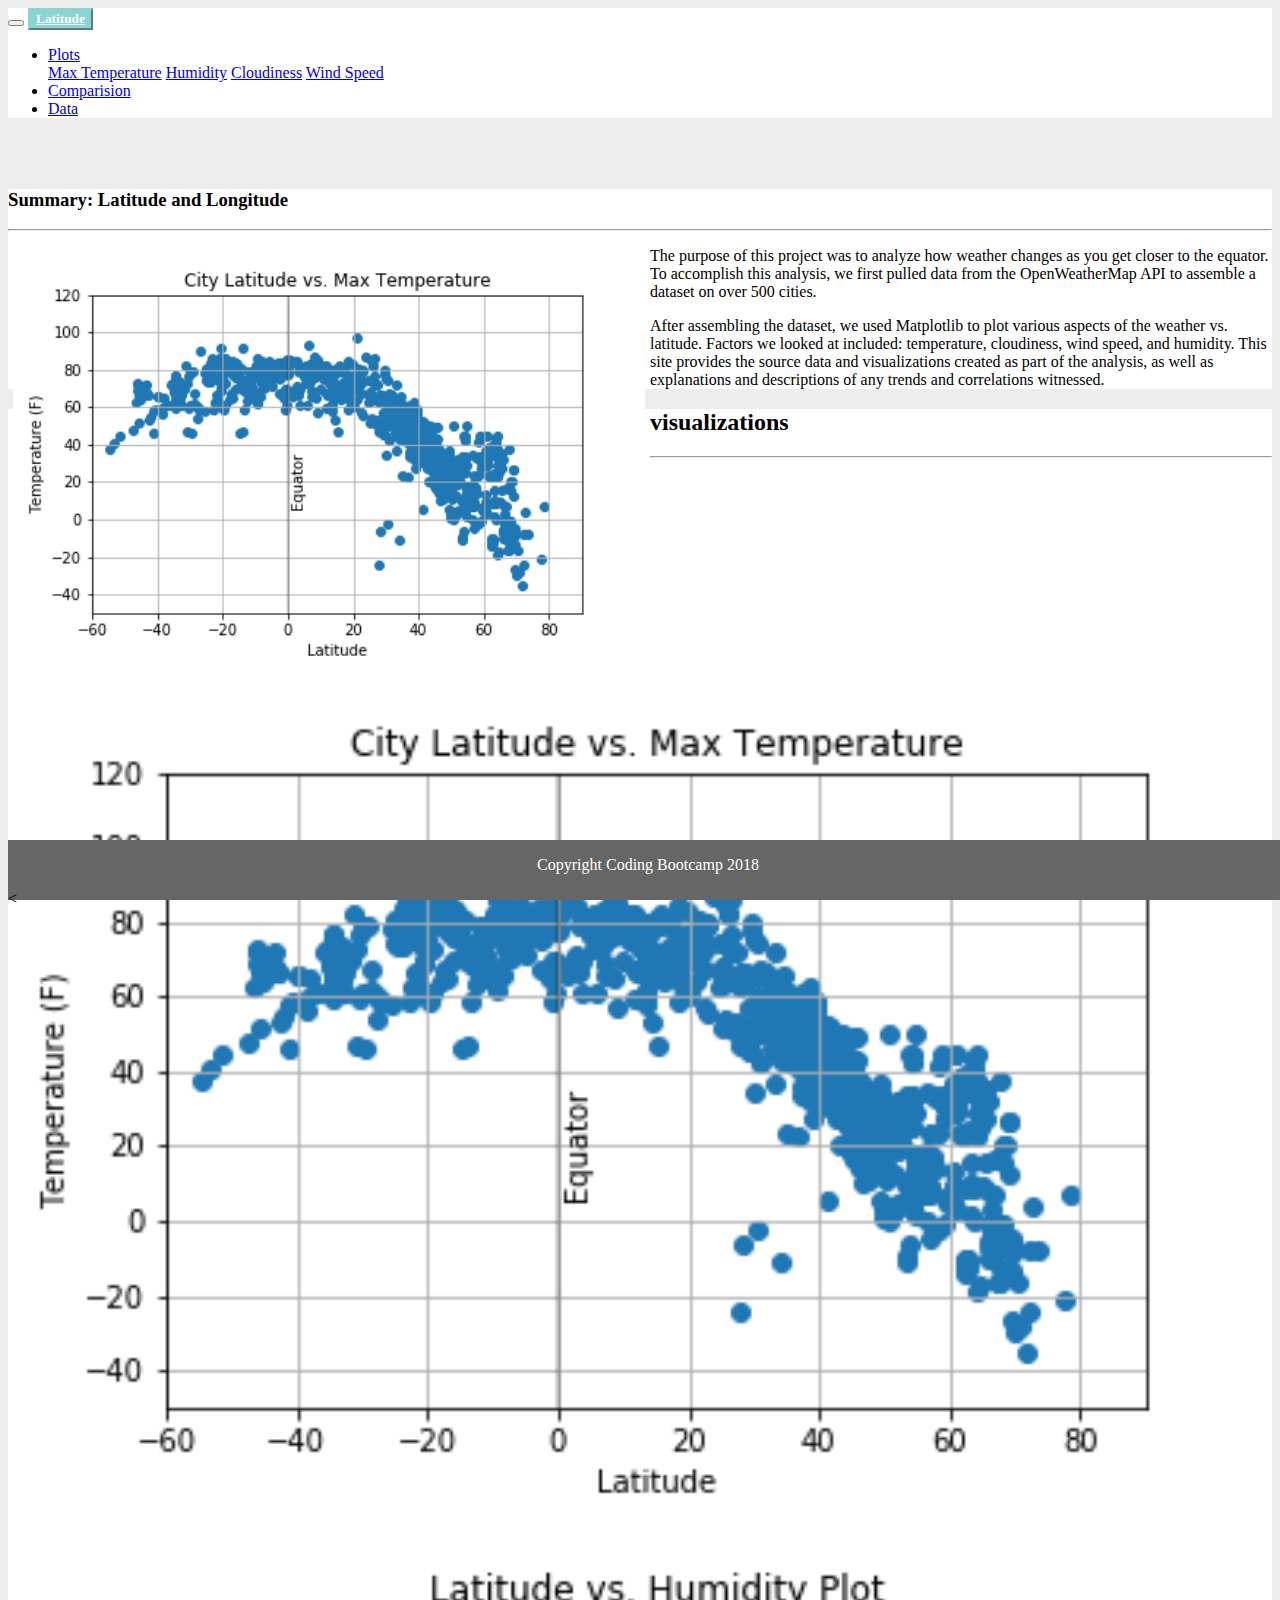
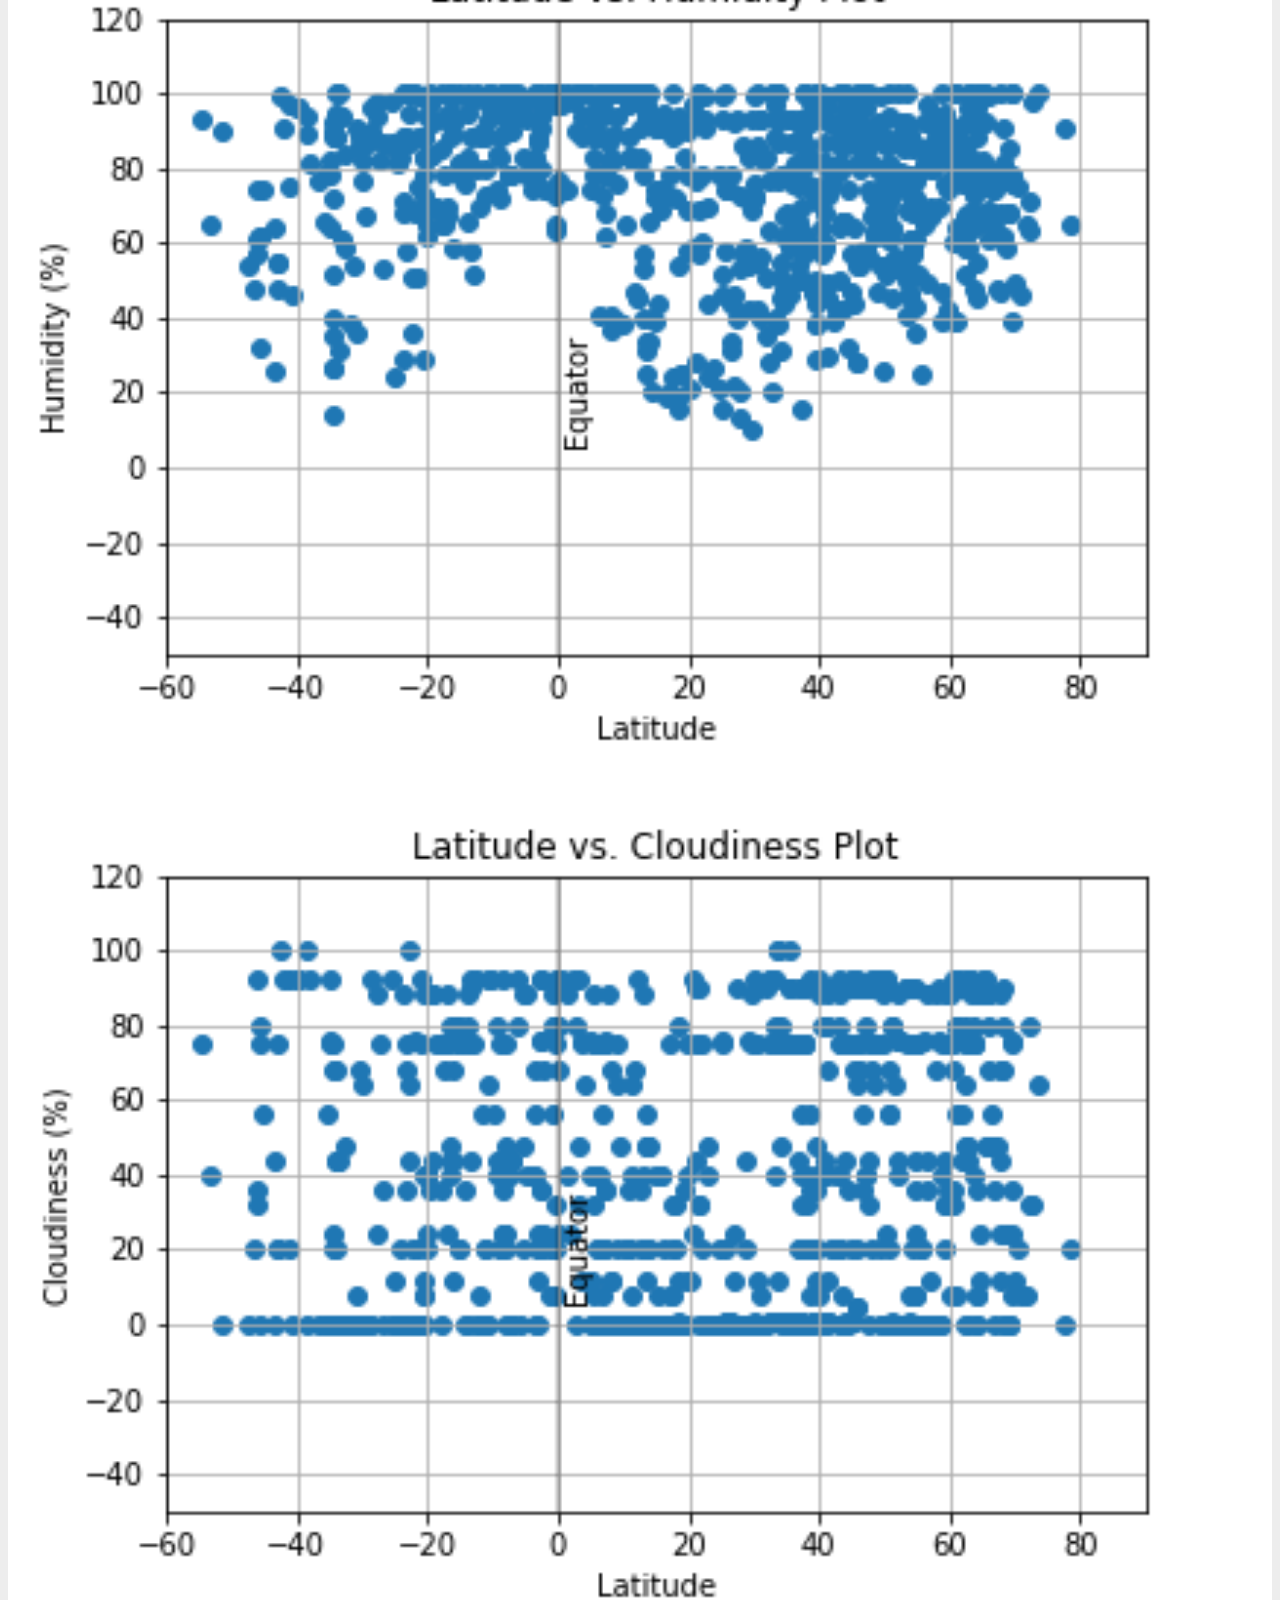
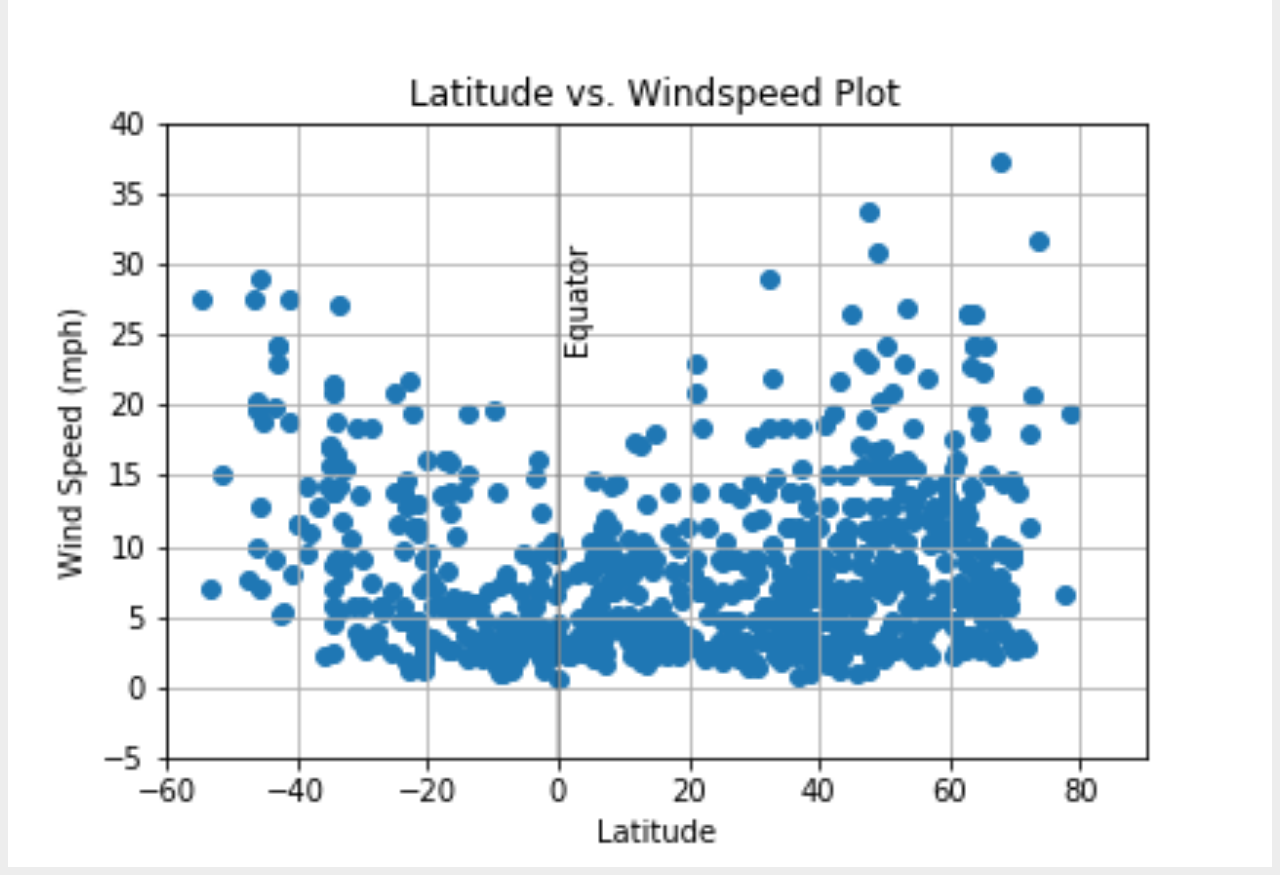
<file: index.html>
<!DOCTYPE html>
<html lang="en">
<head>
  <meta charset="UTF-8">

   <!-- Bootstrap CSS -->
   <link rel="stylesheet" href="https://stackpath.bootstrapcdn.com/bootstrap/4.1.0/css/bootstrap.min.css" integrity="sha384-9gVQ4dYFwwWSjIDZnLEWnxCjeSWFphJiwGPXr1jddIhOegiu1FwO5qRGvFXOdJZ4" crossorigin="anonymous">

  <meta name="viewport" content="width=device-width, initial-scale=1.0">
  <meta http-equiv="X-UA-Compatible" content="ie=edge">
  <title>Bootstrap Visualization Dashboard</title>
  
  <!-- <link rel="stylesheet" type="text/css" href="https://maxcdn.bootstrapcdn.com/bootstrap/3.3.5/css/bootstrap.min.css"> -->
  
  <link rel="stylesheet" type="text/css" href="https://maxcdn.bootstrapcdn.com/font-awesome/4.4.0/css/font-awesome.min.css">
  <link href="http://fonts.googleapis.com/css?family=Lato:300,400,700,300italic,400italic,700italic" rel="stylesheet" type="text/css">

  <link rel = "stylesheet" type = "text/css" href = "./weather.css">

</head>

<body style="background-color: #EDEDED">

      <nav class="navbar navbar-header navbar-custom navbar-expand-lg navbar-light bg-light navbar-fixed-top">
        
    <button class="navbar-toggler" type="button" data-toggle="collapse" data-target="#navbarSupportedContent" aria-controls="navbarSupportedContent" aria-expanded="false" aria-label="Toggle navigation">
        <span class="navbar-toggler-icon"></span>
      </button>

          <button type="button" class="btn btn-primary btn-lg"><a href = "index.html" style = "color:white;font-family: 'Segoe UI;"><strong>Latitude</strong></a></button>

      
          <div class="collapse navbar-collapse" id="navbarSupportedContent">
            <ul class="navbar-nav ml-auto">
                <!-- mr-auto -->
              
              <li class="nav-item dropdown">

                <a class="nav-link dropdown-toggle" href="#" id="navbarDropdown" role="button" data-toggle="dropdown" aria-haspopup="true" aria-expanded="false">
                  Plots
                </a>
                <div class="dropdown-menu" aria-labelledby="navbarDropdown">
                  <a class="dropdown-item" href="temperature.html">Max Temperature</a>
                  <a class="dropdown-item" href="humidity.html">Humidity</a>
                  <a class="dropdown-item" href="cloudiness.html">Cloudiness</a>
                  <a class="dropdown-item" href="windspeed.html">Wind Speed</a>
                  <!-- <div class="dropdown-divider"></div> -->
                  <!-- <a class="dropdown-item" href="#">Comparision</a> -->
                </div>
              </li>

              <li class="nav-item active">
                  <a class="nav-link" href="comparision.html">Comparision</a>
                </li>
                <li class="nav-item">
                  <a class="nav-link" href="data.html">Data</a>
                </li>
            </ul>
            </div>
          </div>
      </nav>
    
 <br>
 <br>
 <div class = "container-fluid">
 <div class = "row">
 <!-- <div class="col-md-1"></div> -->
 <div class="col-md-7">
    <div class="container">
 <h3>Summary: Latitude and Longitude</h3>
 <hr>
 <img class = "img-responsive" src ="Images/LatitudeVsTemperature.png" style = "width:50%; float: left; margin:5px;" alt = "Latitude vs Temperature">
 <p>The purpose of this project was to analyze how weather changes as you get closer to the equator. To accomplish this analysis, we first pulled data from the OpenWeatherMap API to assemble a dataset on over 500 cities. </p>
<p>After assembling the dataset, we used Matplotlib to plot various aspects of the weather vs. latitude. Factors we looked at included: temperature, cloudiness, wind speed, and humidity. This site provides the source data and visualizations created as part of the analysis, as well as explanations and descriptions of any trends and correlations witnessed.</p>
</div>
</div>
<!-- </div> -->
<div class="col-md-1"></div>

<div class="col-md-3">
  <div class="panel panel-default">
    <div class = "panel-body">
        <div class="container">
      <h2>visualizations</h2>
      <hr>
      <div class = "row" style = "with:60%; padding-bottom: 10px">
        <div class = "col"><a href="temperature.html"><img class = "img-responsive" src ="Images/LatitudeVsTemperature.png" style = "width:100%;" alt = "Latitude vs Temperature"></a></div>
        <div class = "col"><a href="humidity.html"><img class = "img-responsive" src ="Images/LatitudeVsHumidity.png" style = "width:100%;" alt = "Latitude vs Humidity"></a></div>
      </div>
      <div class = "row">
          <div class = "col"><a href="cloudiness.html"><img class = "img-responsive" src ="Images/LatitudeVsCloudiness.png" style = "width:100%;" alt = "Latitude vs Cloudiness"></a></div>
          <div class = "col"><a href="windspeed.html"><img class = "img-responsive" src ="Images/LatitudeVsWindSpeed.png" style = "width:100%;" alt = "Latitude vs Wind Speed"></a></div>
      </div>
    </div>
  </div>
</div>
</div>
</div>
</div>

<script src="https://code.jquery.com/jquery-3.3.1.min.js" integrity="sha256-FgpCb/KJQlLNfOu91ta32o/NMZxltwRo8QtmkMRdAu8=" crossorigin="anonymous"></script>
<script src="https://cdnjs.cloudflare.com/ajax/libs/popper.js/1.14.0/umd/popper.min.js" integrity="sha384-cs/chFZiN24E4KMATLdqdvsezGxaGsi4hLGOzlXwp5UZB1LY//20VyM2taTB4QvJ" crossorigin="anonymous"></script>
<script src="https://stackpath.bootstrapcdn.com/bootstrap/4.1.0/js/bootstrap.min.js" integrity="sha384-uefMccjFJAIv6A+rW+L4AHf99KvxDjWSu1z9VI8SKNVmz4sk7buKt/6v9KI65qnm" crossorigin="anonymous"></script>  
</body>

<!-- glyphicon glyphicon-copyright-mark -->
<div class="fixed-bottom">
<div id="footer">
  <!-- <footer>  -->
  <p style = "text-align: center; color:white;">
    <!-- <i class="glyphicon glyphicon-copyright-mark">  -->
        <span class="glyphicon glyphicon-copyright-mark"></span>
      Copyright Coding Bootcamp 2018</i></p><
<!-- </footer> -->
</div>
</div>
</html>
</file>
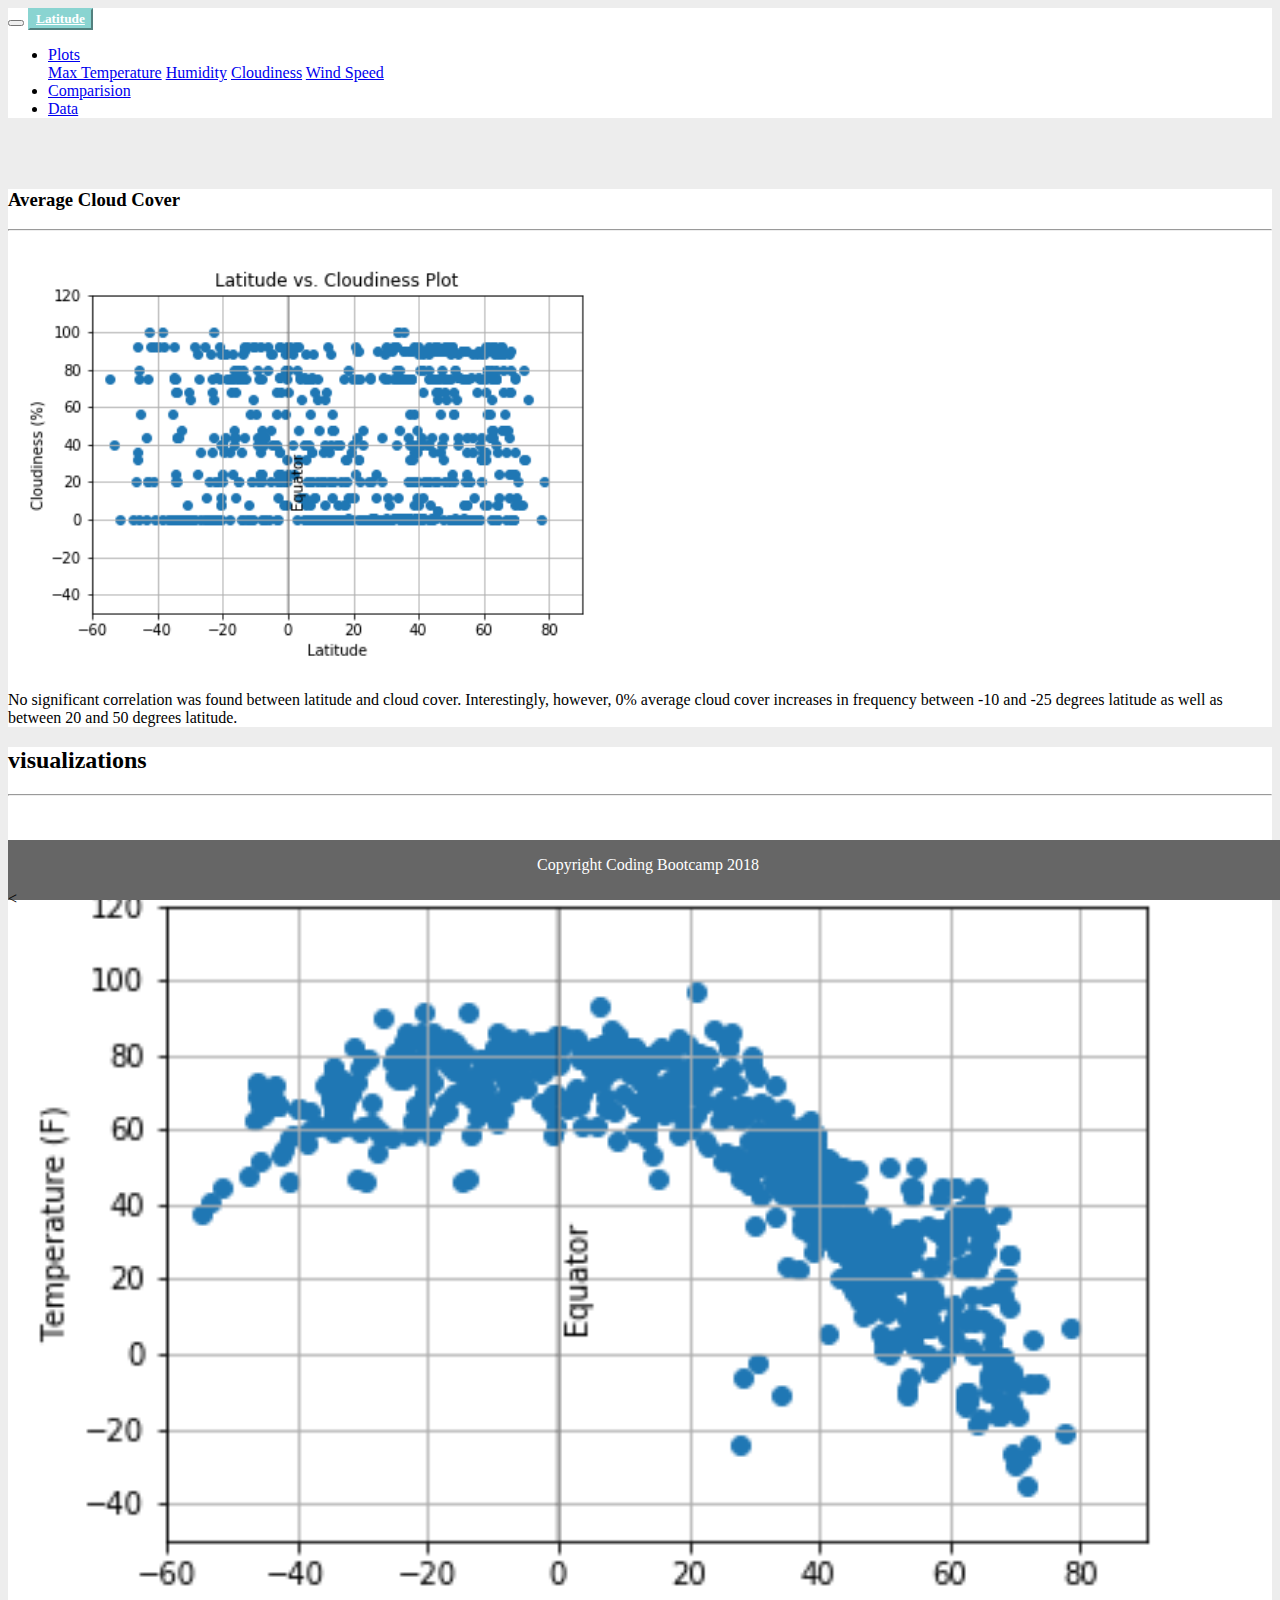
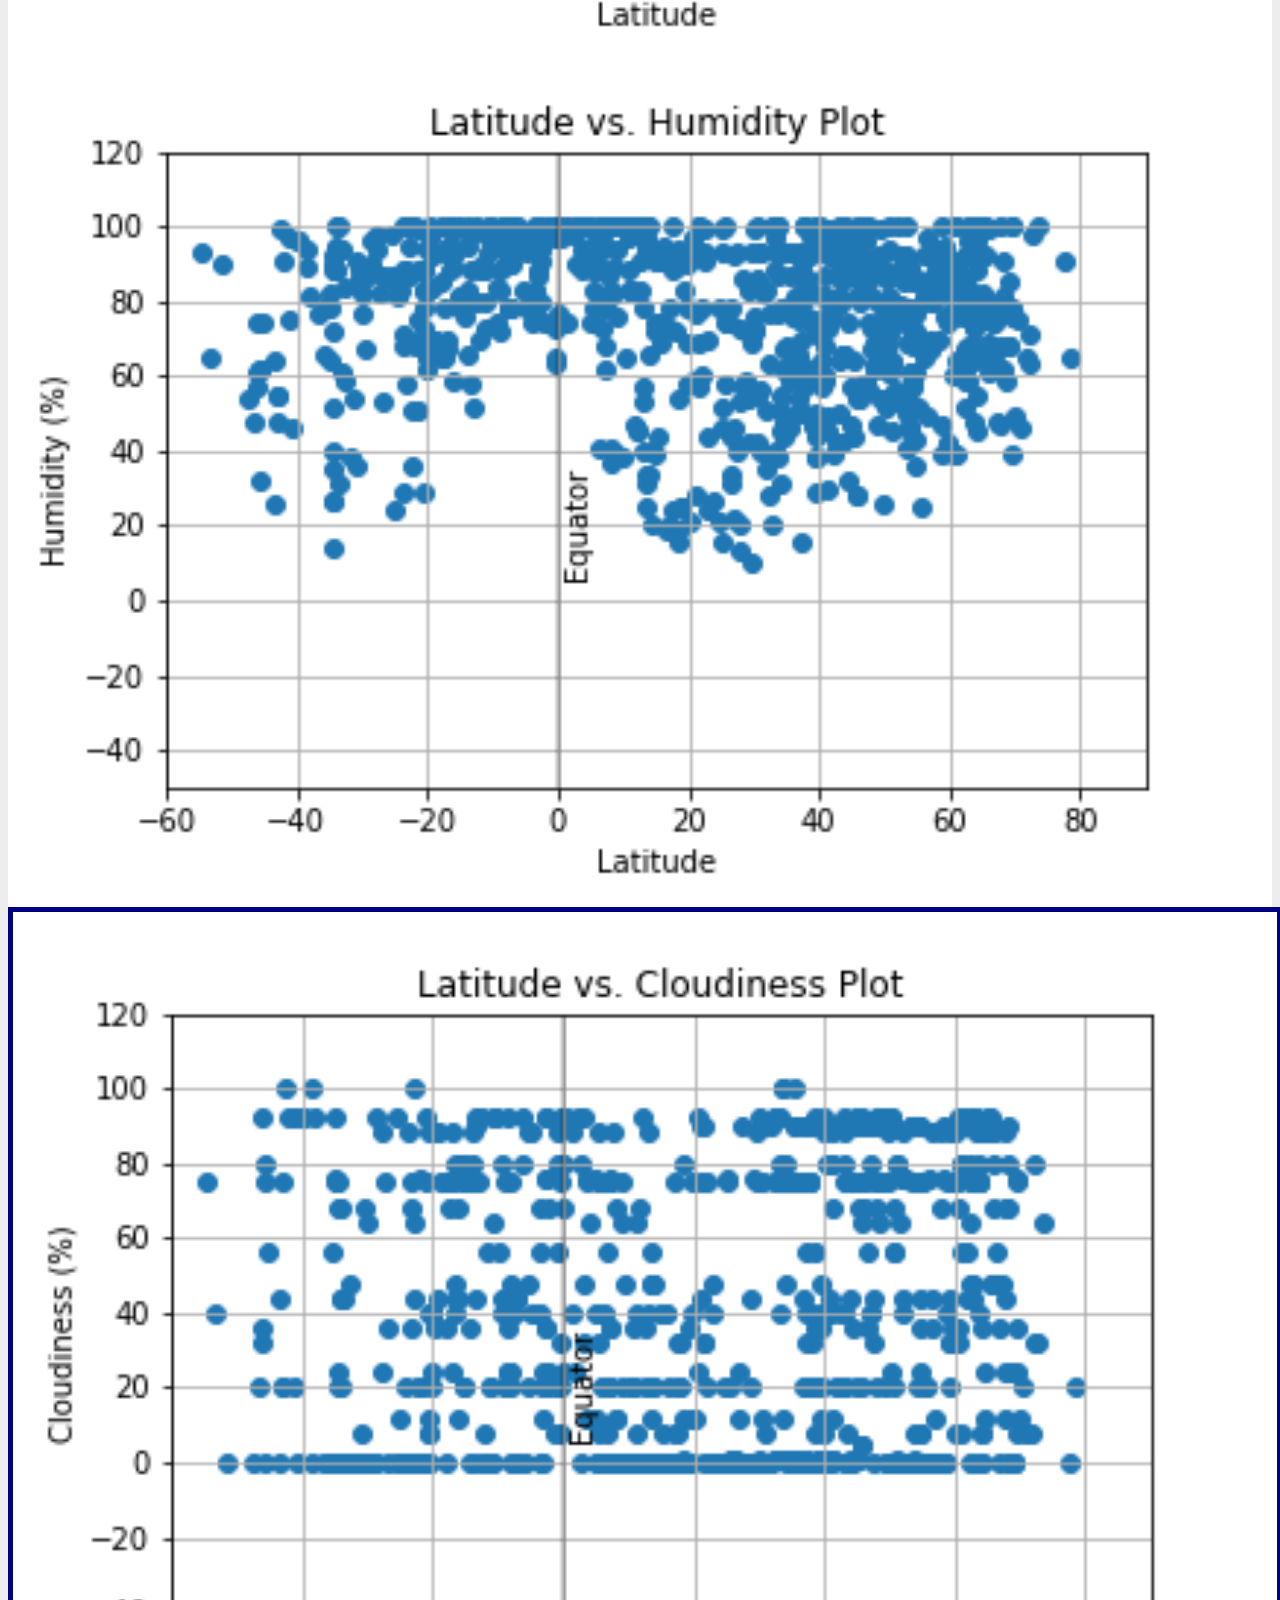
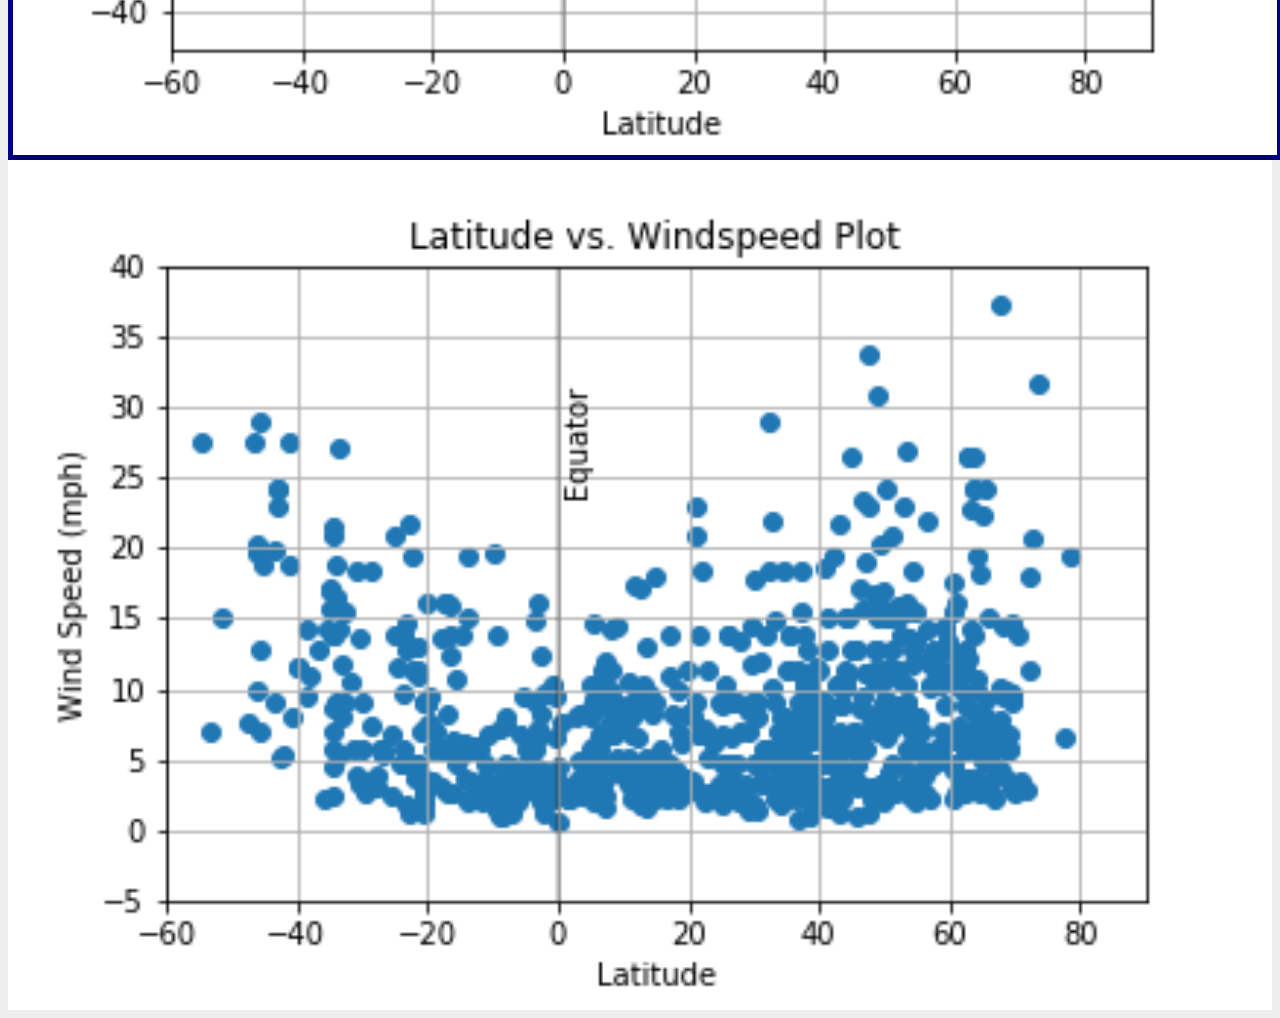
<file: cloudiness.html>
<!DOCTYPE html>
<html lang="en">
<head>
  <meta charset="UTF-8">

   <!-- Bootstrap CSS -->
   <link rel="stylesheet" href="https://stackpath.bootstrapcdn.com/bootstrap/4.1.0/css/bootstrap.min.css" integrity="sha384-9gVQ4dYFwwWSjIDZnLEWnxCjeSWFphJiwGPXr1jddIhOegiu1FwO5qRGvFXOdJZ4" crossorigin="anonymous">

  <meta name="viewport" content="width=device-width, initial-scale=1.0">
  <meta http-equiv="X-UA-Compatible" content="ie=edge">
  <title>Bootstrap Visualization Dashboard</title>
  
  <!-- <link rel="stylesheet" type="text/css" href="https://maxcdn.bootstrapcdn.com/bootstrap/3.3.5/css/bootstrap.min.css"> -->
  
  <link rel="stylesheet" type="text/css" href="https://maxcdn.bootstrapcdn.com/font-awesome/4.4.0/css/font-awesome.min.css">
  <link href="http://fonts.googleapis.com/css?family=Lato:300,400,700,300italic,400italic,700italic" rel="stylesheet" type="text/css">

  <link rel = "stylesheet" type = "text/css" href = "weather.css">

</head>

<body style="background-color: #EDEDED">

      <nav class="navbar navbar-header navbar-custom navbar-expand-lg navbar-light bg-light">


    <button class="navbar-toggler" type="button" data-toggle="collapse" data-target="#navbarSupportedContent" aria-controls="navbarSupportedContent" aria-expanded="false" aria-label="Toggle navigation">
        <span class="navbar-toggler-icon"></span>
      </button>


        
          <button type="button" class="btn btn-primary btn-lg"><a href = "index.html" style = "color:white;font-family: 'Segoe UI;"><strong>Latitude</strong></a></button>
      
          <div class="collapse navbar-collapse" id="navbarSupportedContent">
            <ul class="navbar-nav ml-auto">
                <!-- mr-auto -->
              
              <li class="nav-item dropdown">

                  <!-- <a href="#" class="dropdown-toggle" data-toggle="dropdown" role="button" aria-haspopup="true" aria-expanded="false">Plots <span class="caret"></span></a> -->

                <a class="nav-link dropdown-toggle" href="#" id="navbarDropdown" role="button" data-toggle="dropdown" aria-haspopup="true" aria-expanded="false">
                  Plots
                </a>
                <div class="dropdown-menu" aria-labelledby="navbarDropdown">
                  <a class="dropdown-item" href="temperature.html">Max Temperature</a>
                  <a class="dropdown-item" href="humidity.html">Humidity</a>
                  <a class="dropdown-item" href="cloudiness.html">Cloudiness</a>
                  <a class="dropdown-item" href="windspeed.html">Wind Speed</a>
                  <!-- <div class="dropdown-divider"></div> -->
                  <!-- <a class="dropdown-item" href="#">Comparision</a> -->
                </div>
              </li>

              <li class="nav-item active">
                  <a class="nav-link" href="comparision.html">Comparision</a>
                </li>
                <li class="nav-item">
                  <a class="nav-link" href="data.html">Data</a>
                </li>
            </ul>
            </div>
      </nav>
    
 <br>
 <br>
 <div class = "container-fluid">
 <div class = "row">
 <!-- <div class="col-md-1"></div> -->
 <div class="col-md-7">
    <div class="container">
 <h3>Average Cloud Cover</h3>
 <hr>
 <!-- float: left;  -->
 <img class = "img-responsive" src ="Images/LatitudeVsCloudiness.png" style = "width:50%; margin:5px;" alt = "Latitude vs Temperature">
 <p>No significant correlation was found between latitude and cloud cover. Interestingly, however, 0% average cloud cover increases in frequency between -10 and -25 degrees latitude as well as between 20 and 50 degrees latitude. </p>

</div>
</div>
<!-- </div> -->
<div class="col-md-1"></div>

<div class="col-md-3">
  <div class="panel panel-default">
    <div class = "panel-body">
        <div class="container">
      <h2>visualizations</h2>
      <hr>
      <div class = "row" style = "with:60%; padding-bottom: 10px">
        <div class = "col"><a href="temperature.html"><img class = "img-responsive" src ="Images/LatitudeVsTemperature.png" style = "width:100%;" alt = "Latitude vs Temperature"></a></div>
        <div class = "col"><a href="humidity.html"><img class = "img-responsive" src ="Images/LatitudeVsHumidity.png" style = "width:100%;" alt = "Latitude vs Humidity"></a></div>
      </div>
      <div class = "row">
          <div class = "col"><a href="cloudiness.html"><img class = "img-responsive current-tag" src ="Images/LatitudeVsCloudiness.png" style = "width:100%;" alt = "Latitude vs Cloudiness"></a></div>
          <div class = "col"><a href="windspeed.html"><img class = "img-responsive" src ="Images/LatitudeVsWindSpeed.png" style = "width:100%;" alt = "Latitude vs Wind Speed"></a></div>
      </div>
    </div>
  </div>
</div>
</div>
</div>
</div>

<script src="https://code.jquery.com/jquery-3.3.1.min.js" integrity="sha256-FgpCb/KJQlLNfOu91ta32o/NMZxltwRo8QtmkMRdAu8=" crossorigin="anonymous"></script>
<script src="https://cdnjs.cloudflare.com/ajax/libs/popper.js/1.14.0/umd/popper.min.js" integrity="sha384-cs/chFZiN24E4KMATLdqdvsezGxaGsi4hLGOzlXwp5UZB1LY//20VyM2taTB4QvJ" crossorigin="anonymous"></script>
<script src="https://stackpath.bootstrapcdn.com/bootstrap/4.1.0/js/bootstrap.min.js" integrity="sha384-uefMccjFJAIv6A+rW+L4AHf99KvxDjWSu1z9VI8SKNVmz4sk7buKt/6v9KI65qnm" crossorigin="anonymous"></script>  
</body>

<!-- glyphicon glyphicon-copyright-mark -->
<div class="fixed-bottom">
<div id="footer">
  <!-- <footer>  -->
  <p style = "text-align: center; color:white;">
    <!-- <i class="glyphicon glyphicon-copyright-mark">  -->
        <span class="glyphicon glyphicon-copyright-mark"></span>
      Copyright Coding Bootcamp 2018</i></p><
<!-- </footer> -->
</div>
</div>
</html>
</file>
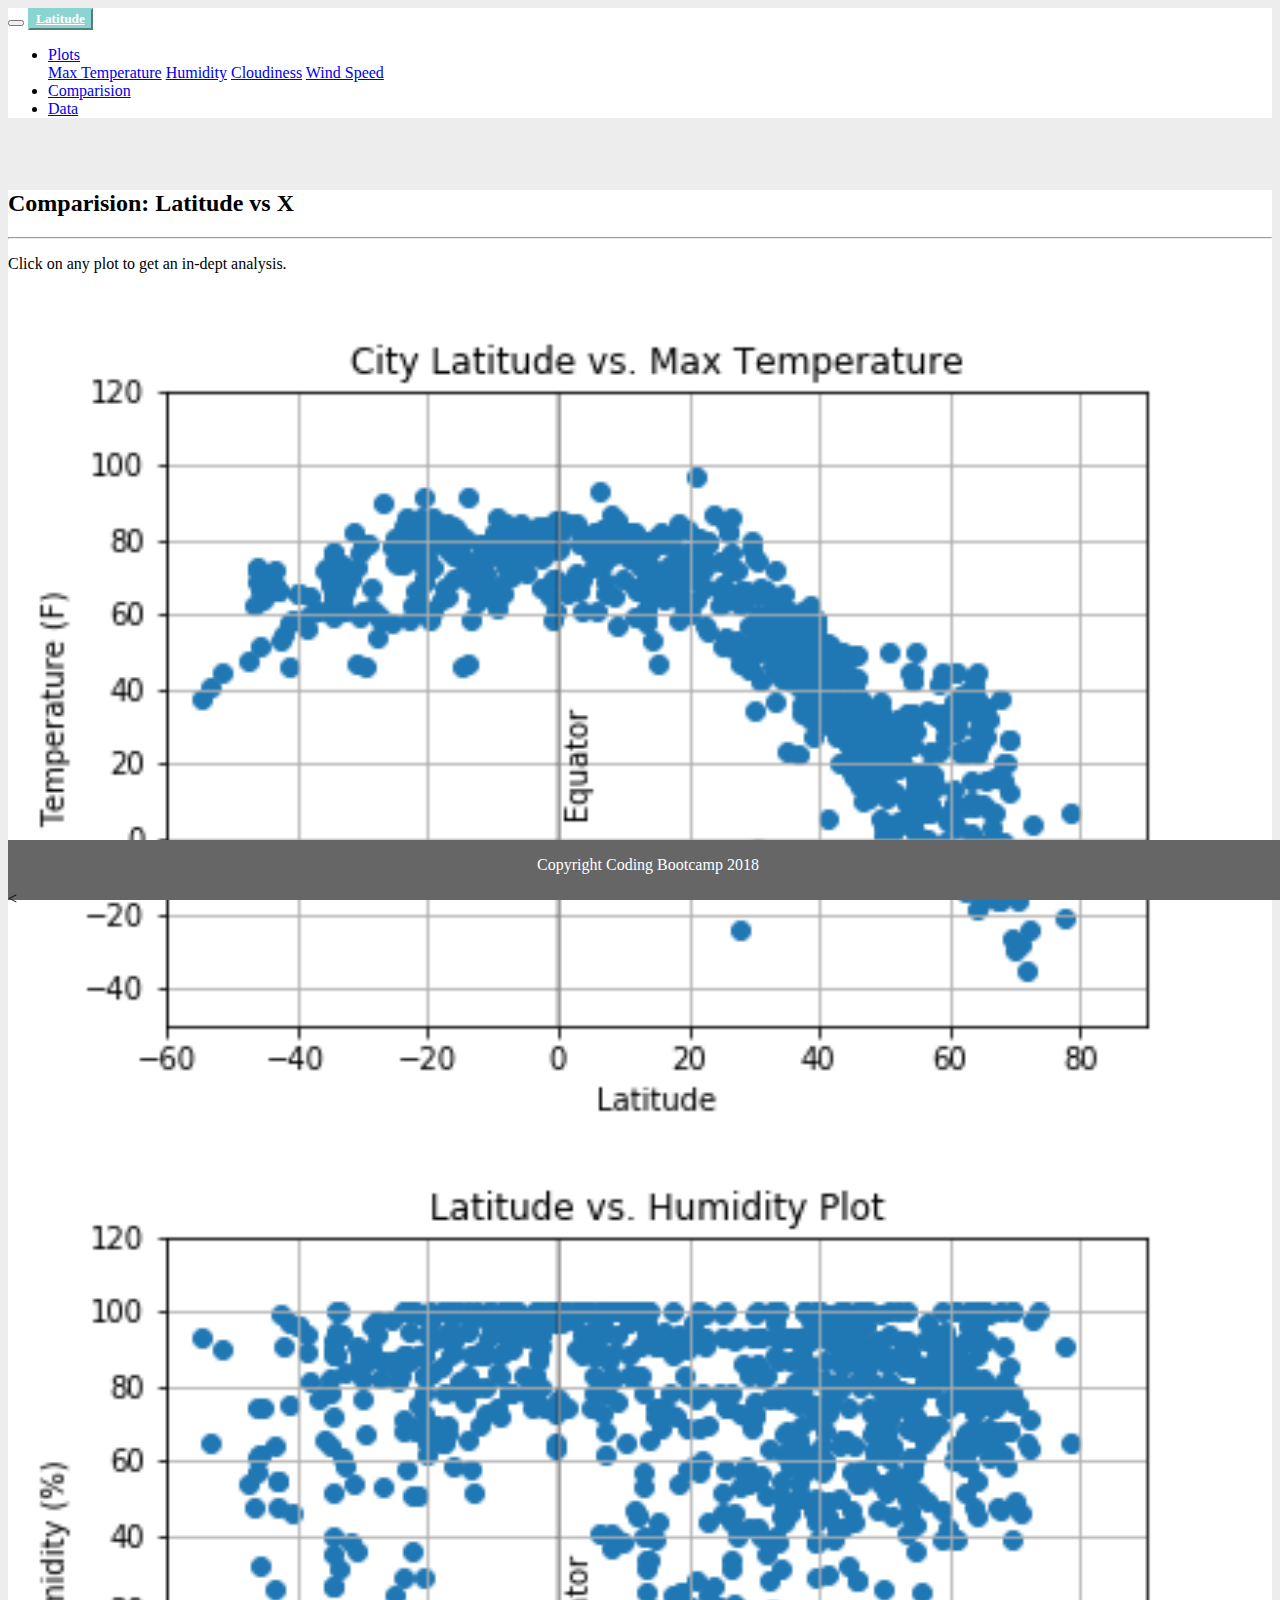
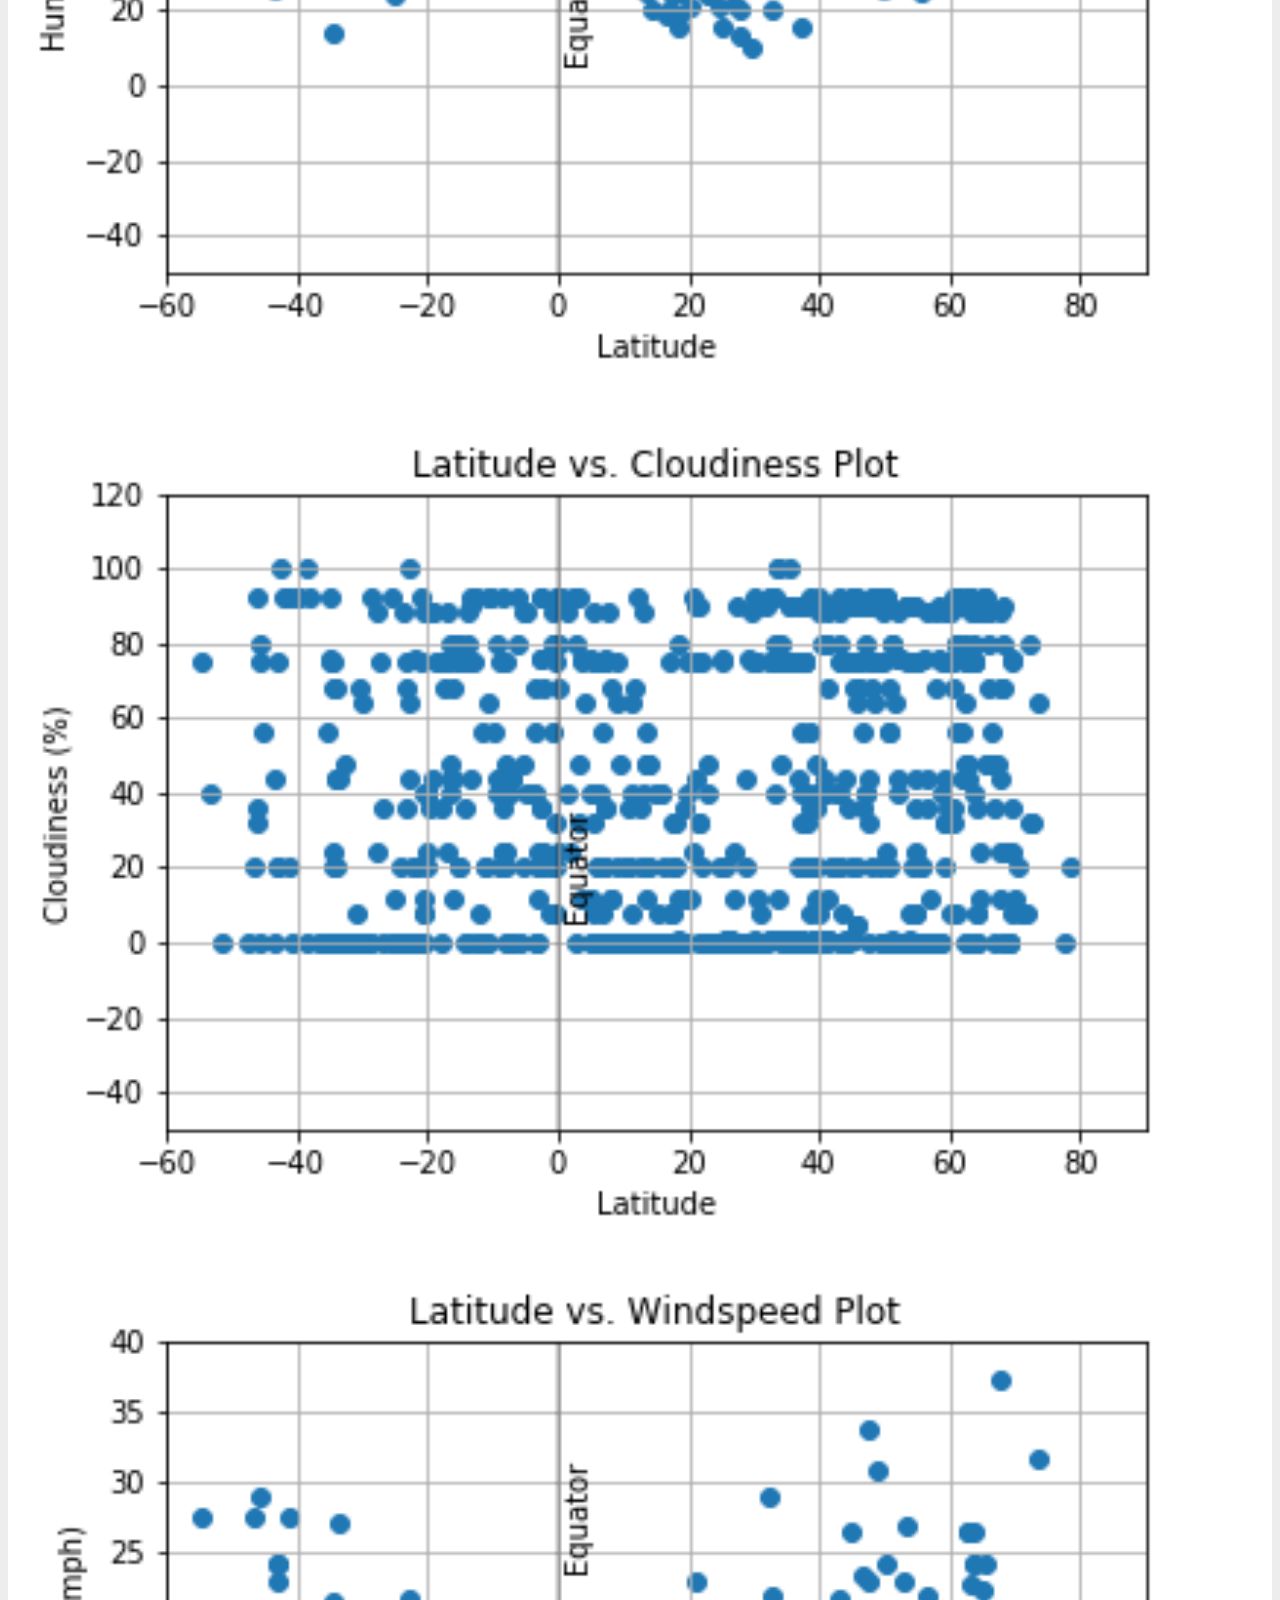
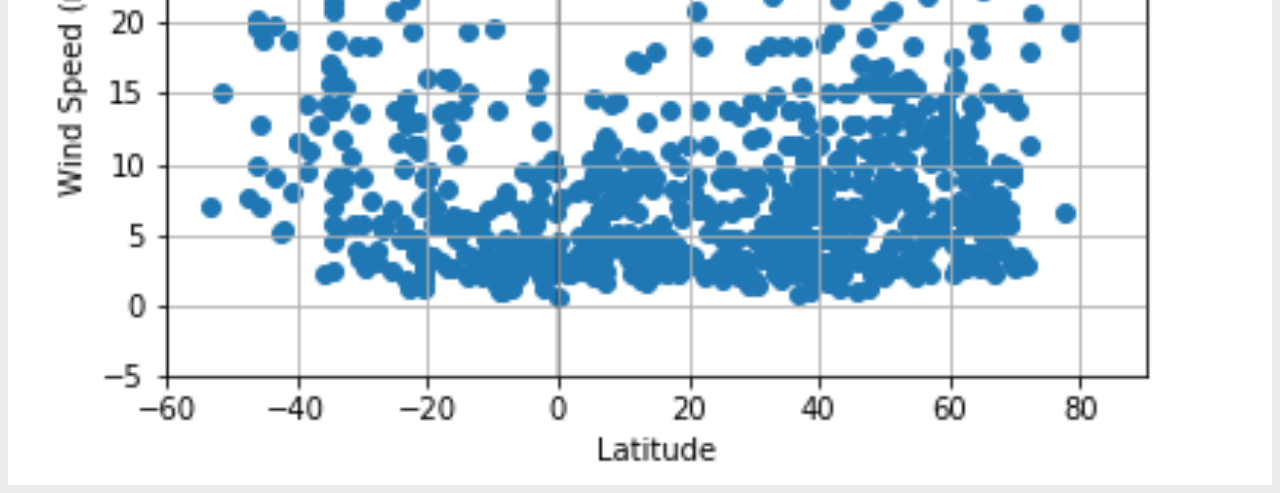
<file: comparision.html>
<!DOCTYPE html>
<html lang="en">
<head>
  <meta charset="UTF-8">

   <!-- Bootstrap CSS -->
   <link rel="stylesheet" href="https://stackpath.bootstrapcdn.com/bootstrap/4.1.0/css/bootstrap.min.css" integrity="sha384-9gVQ4dYFwwWSjIDZnLEWnxCjeSWFphJiwGPXr1jddIhOegiu1FwO5qRGvFXOdJZ4" crossorigin="anonymous">

  <meta name="viewport" content="width=device-width, initial-scale=1.0">
  <meta http-equiv="X-UA-Compatible" content="ie=edge">
  <title>Bootstrap Visualization Dashboard</title>
  
  <!-- <link rel="stylesheet" type="text/css" href="https://maxcdn.bootstrapcdn.com/bootstrap/3.3.5/css/bootstrap.min.css"> -->
  
  <link rel="stylesheet" type="text/css" href="https://maxcdn.bootstrapcdn.com/font-awesome/4.4.0/css/font-awesome.min.css">
  <link href="http://fonts.googleapis.com/css?family=Lato:300,400,700,300italic,400italic,700italic" rel="stylesheet" type="text/css">

  <link rel = "stylesheet" type = "text/css" href = "weather.css">

</head>

<body style="background-color: #EDEDED">
    <!-- rgb(211, 211, 211) -->
<!-- <body> -->
  <!-- <nav class = "navbar navbar-default navbar-fixed-top"> -->
      <nav class="navbar navbar-header navbar-custom navbar-expand-lg navbar-light bg-light">

    <button class="navbar-toggler" type="button" data-toggle="collapse" data-target="#navbarSupportedContent" aria-controls="navbarSupportedContent" aria-expanded="false" aria-label="Toggle navigation">
        <span class="navbar-toggler-icon"></span>
      </button>

          <button type="button" class="btn btn-primary btn-lg"><a href = "index.html" style = "color:white;font-family: 'Segoe UI;"><strong>Latitude</strong></a></button>
      
          <div class="collapse navbar-collapse" id="navbarSupportedContent">
            <ul class="navbar-nav ml-auto">
                <!-- mr-auto -->
              
              <li class="nav-item dropdown">

                  <!-- <a href="#" class="dropdown-toggle" data-toggle="dropdown" role="button" aria-haspopup="true" aria-expanded="false">Plots <span class="caret"></span></a> -->

                <a class="nav-link dropdown-toggle" href="#" id="navbarDropdown" role="button" data-toggle="dropdown" aria-haspopup="true" aria-expanded="false">
                  Plots
                </a>
                <div class="dropdown-menu" aria-labelledby="navbarDropdown">
                  <a class="dropdown-item" href="temperature.html">Max Temperature</a>
                  <a class="dropdown-item" href="humidity.html">Humidity</a>
                  <a class="dropdown-item" href="cloudiness.html">Cloudiness</a>
                  <a class="dropdown-item" href="windspeed.html">Wind Speed</a>
                  <!-- <div class="dropdown-divider"></div> -->
                  <!-- <a class="dropdown-item" href="#">Comparision</a> -->
                </div>
              </li>

              <li class="nav-item active">
                  <a class="nav-link" href="comparision.html">Comparision</a>
                </li>
                <li class="nav-item">
                  <a class="nav-link" href="data.html">Data</a>
                </li>
            </ul>
            </div>
      </nav>
    


<!-- <div id="navbar" class="collapse navbar-collapse">
      
      <ul class="nav navbar-nav navbar-right">
        <li>Plots</li>
        <li>Comparisons</li>
        <li>Data</li>
      </ul>
    </div>
  </div>
 </nav> -->
 

 <!-- <br>
 <br> -->
 <br>
 <br>
 <div class = "container-fluid">
 <div class = "row">
 <!-- <div class="col-md-1"></div> -->
 
<!-- </div> -->
<div class="col-md-1"></div>

<div class="col-md-10">
  <div class="panel panel-default">
    <div class = "panel-body">
        <div class="container">

          <h2>Comparision: Latitude vs X</h2>
      <hr>
      <p>Click on any plot to get an in-dept analysis.</p>
      <div class = "row" style = "with:60%; padding-bottom: 10px">
        <div class = "col-lg-6 col-md-6 col-sm-6 col-xs-6">
          <a href="temperature.html"><img class = "img-responsive" src ="Images/LatitudeVsTemperature.png" style = "width:100%;" alt = "Latitude vs Temperature"></a>
        </div>
        <!-- <div class = "col"> -->
        <div class = "col-lg-6 col-md-6 col-sm-6 col-xs-6">
          <a href="humidity.html"><img class = "img-responsive" src ="Images/LatitudeVsHumidity.png" style = "width:100%;" alt = "Latitude vs Humidity"></a></div>
      </div>
      <div class = "row">
          <div class = "col-lg-6 col-md-6 col-sm-6 col-xs-6">
            <a href="cloudiness.html"><img class = "img-responsive" src ="Images/LatitudeVsCloudiness.png" style = "width:100%;" alt = "Latitude vs Cloudiness"></a>
          </div>
          <!-- <div class = "col"> -->
          <div class = "col-lg-6 col-md-6 col-sm-6 col-xs-6">
            <a href="windspeed.html"><img class = "img-responsive" src ="Images/LatitudeVsWindSpeed.png" style = "width:100%;" alt = "Latitude vs Wind Speed"></a>
          </div>
      </div>
    </div>
  </div>
</div>
</div>
</div>
</div>

<script src="https://code.jquery.com/jquery-3.3.1.min.js" integrity="sha256-FgpCb/KJQlLNfOu91ta32o/NMZxltwRo8QtmkMRdAu8=" crossorigin="anonymous"></script>
<script src="https://cdnjs.cloudflare.com/ajax/libs/popper.js/1.14.0/umd/popper.min.js" integrity="sha384-cs/chFZiN24E4KMATLdqdvsezGxaGsi4hLGOzlXwp5UZB1LY//20VyM2taTB4QvJ" crossorigin="anonymous"></script>
<script src="https://stackpath.bootstrapcdn.com/bootstrap/4.1.0/js/bootstrap.min.js" integrity="sha384-uefMccjFJAIv6A+rW+L4AHf99KvxDjWSu1z9VI8SKNVmz4sk7buKt/6v9KI65qnm" crossorigin="anonymous"></script>  
</body>

<!-- glyphicon glyphicon-copyright-mark -->
<div class="fixed-bottom">
<div id="footer">
  <!-- <footer>  -->
  <p style = "text-align: center; color:white;">
    <!-- <i class="glyphicon glyphicon-copyright-mark">  -->
        <span class="glyphicon glyphicon-copyright-mark"></span>
      Copyright Coding Bootcamp 2018</i></p><
<!-- </footer> -->
</div>
</div>
</html>
</file>
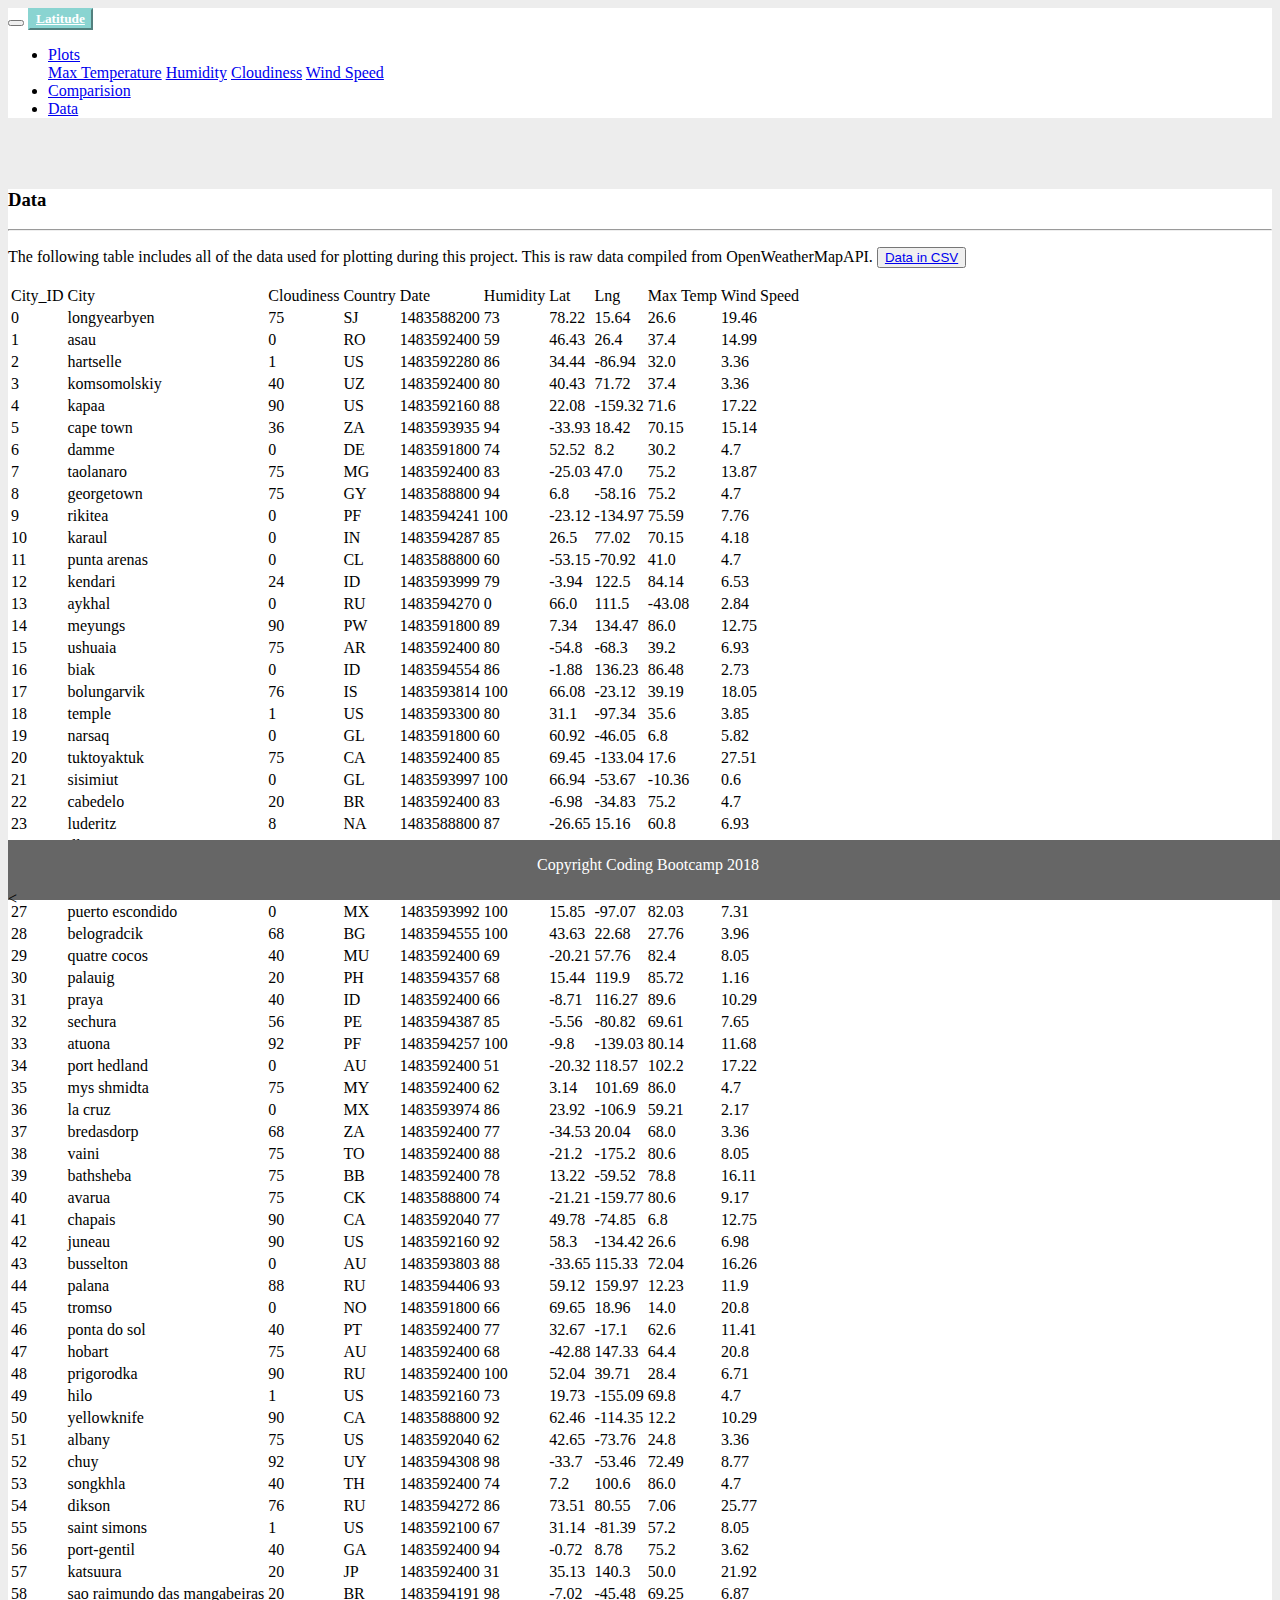
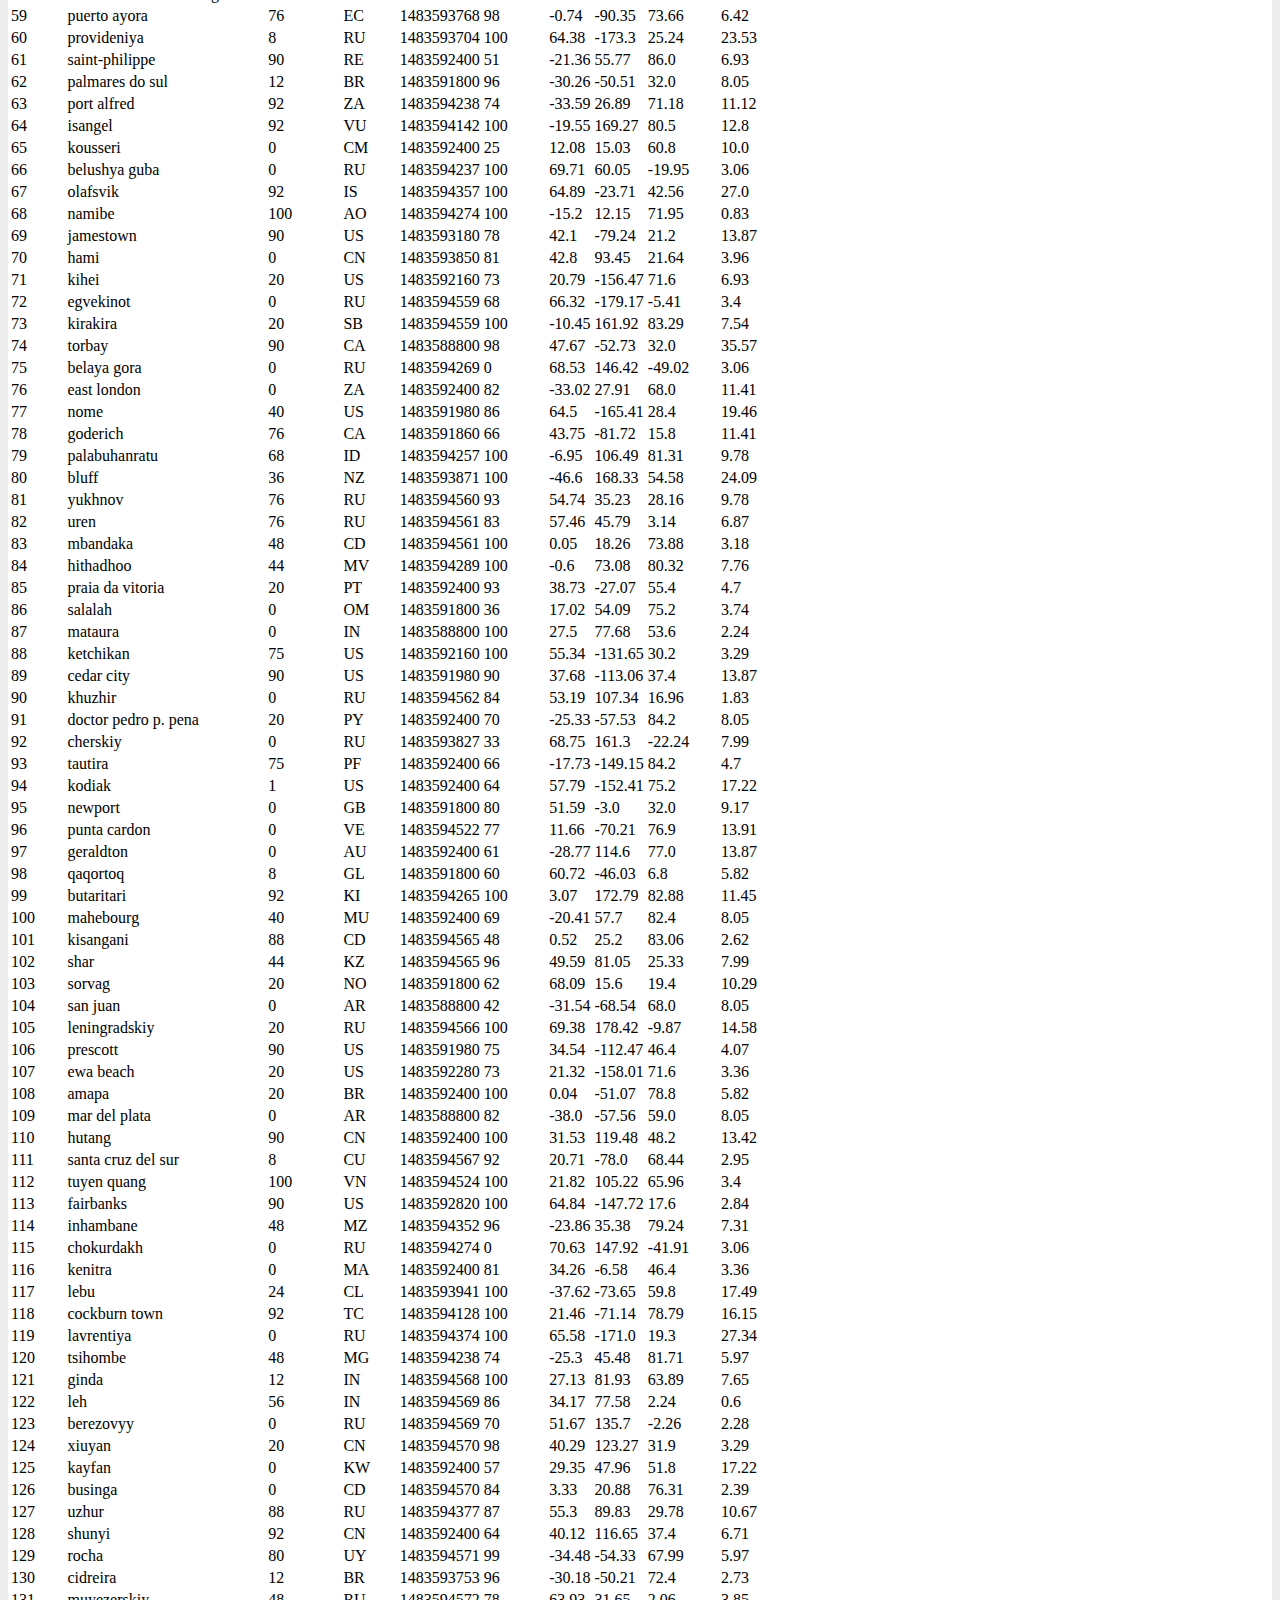
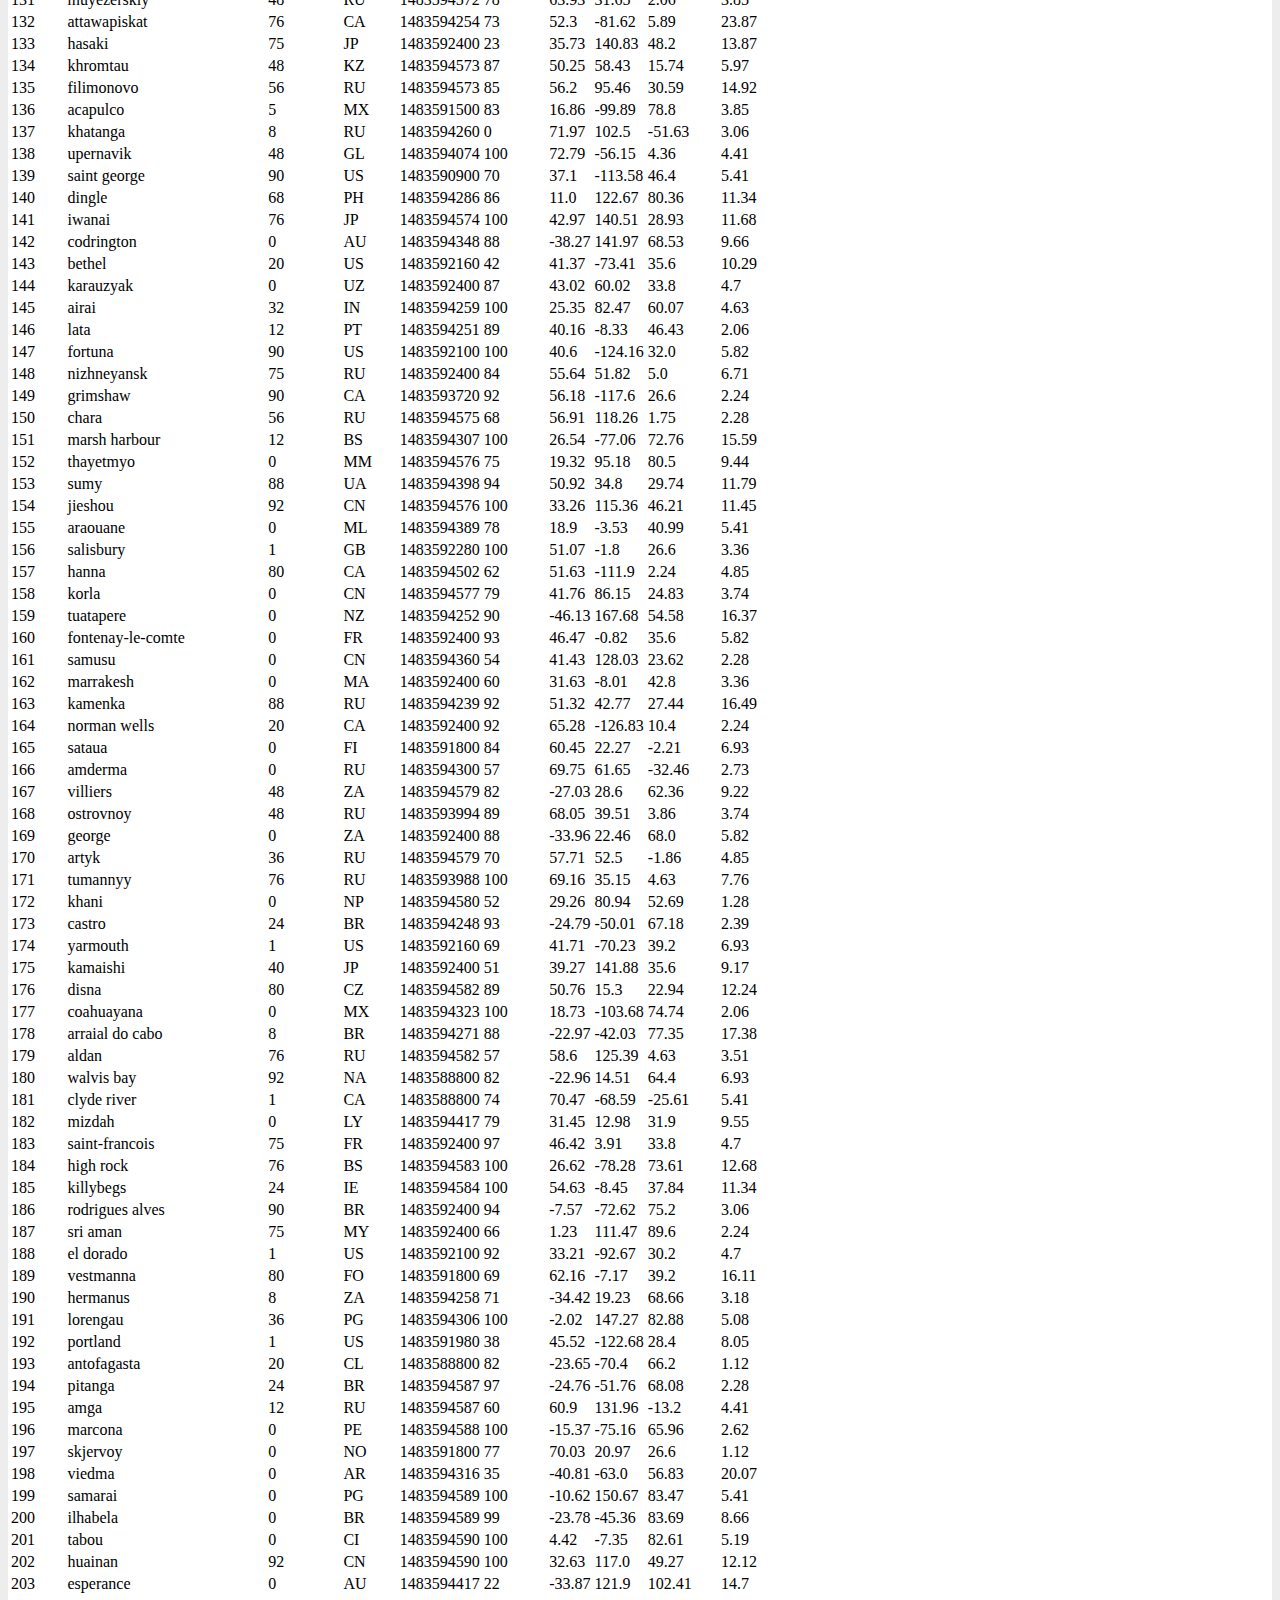
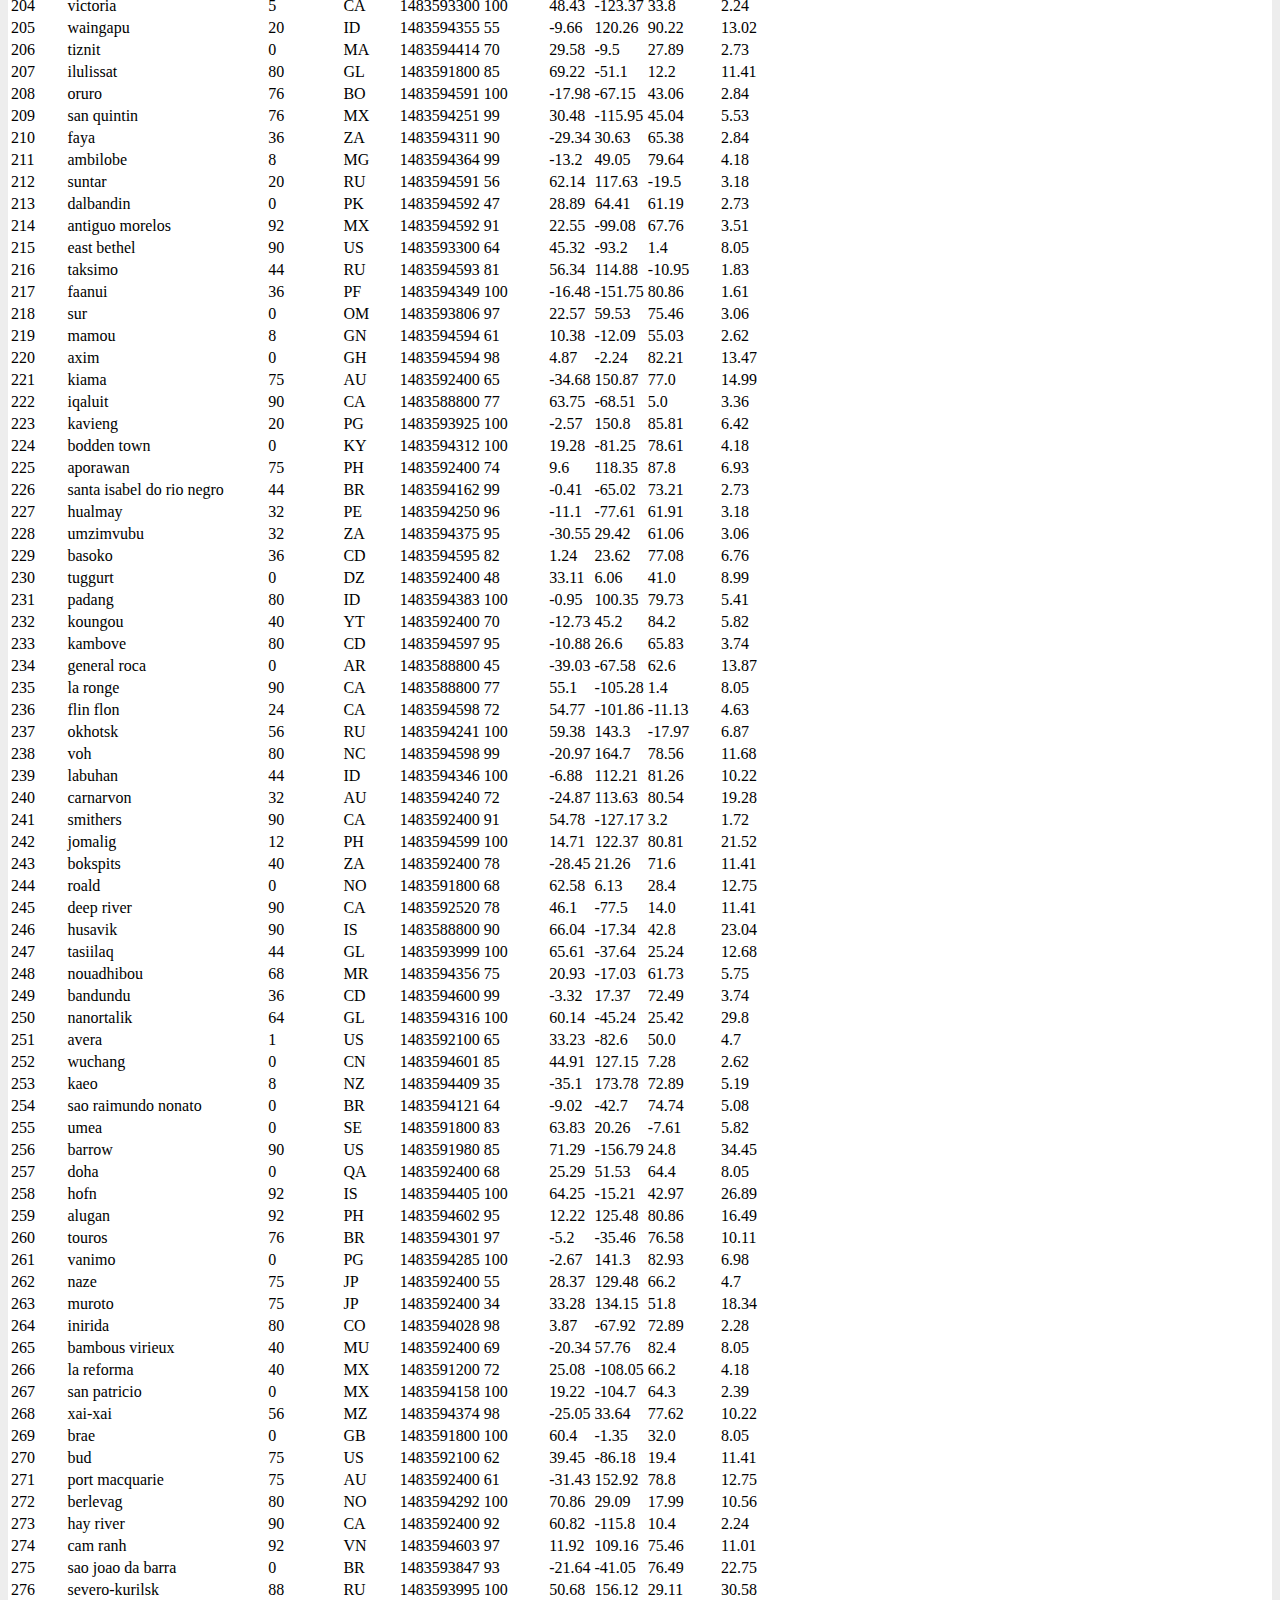
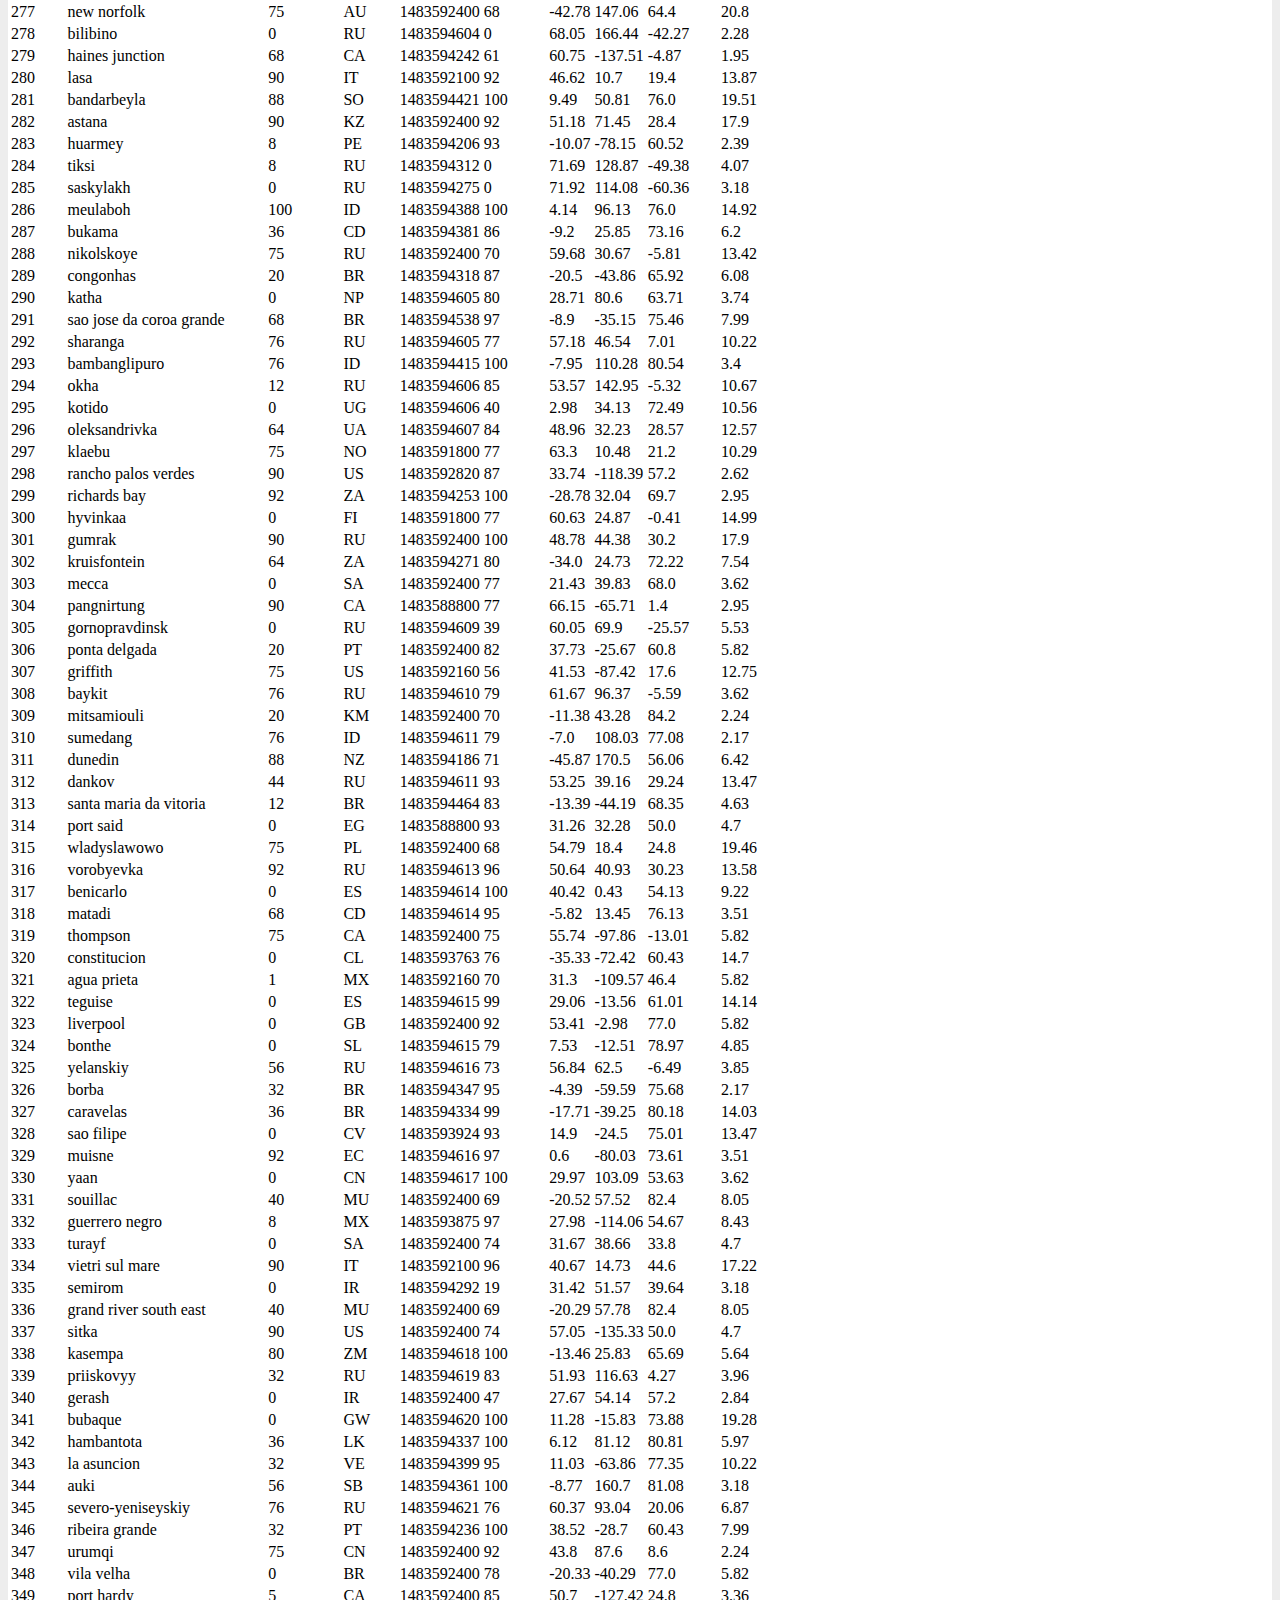
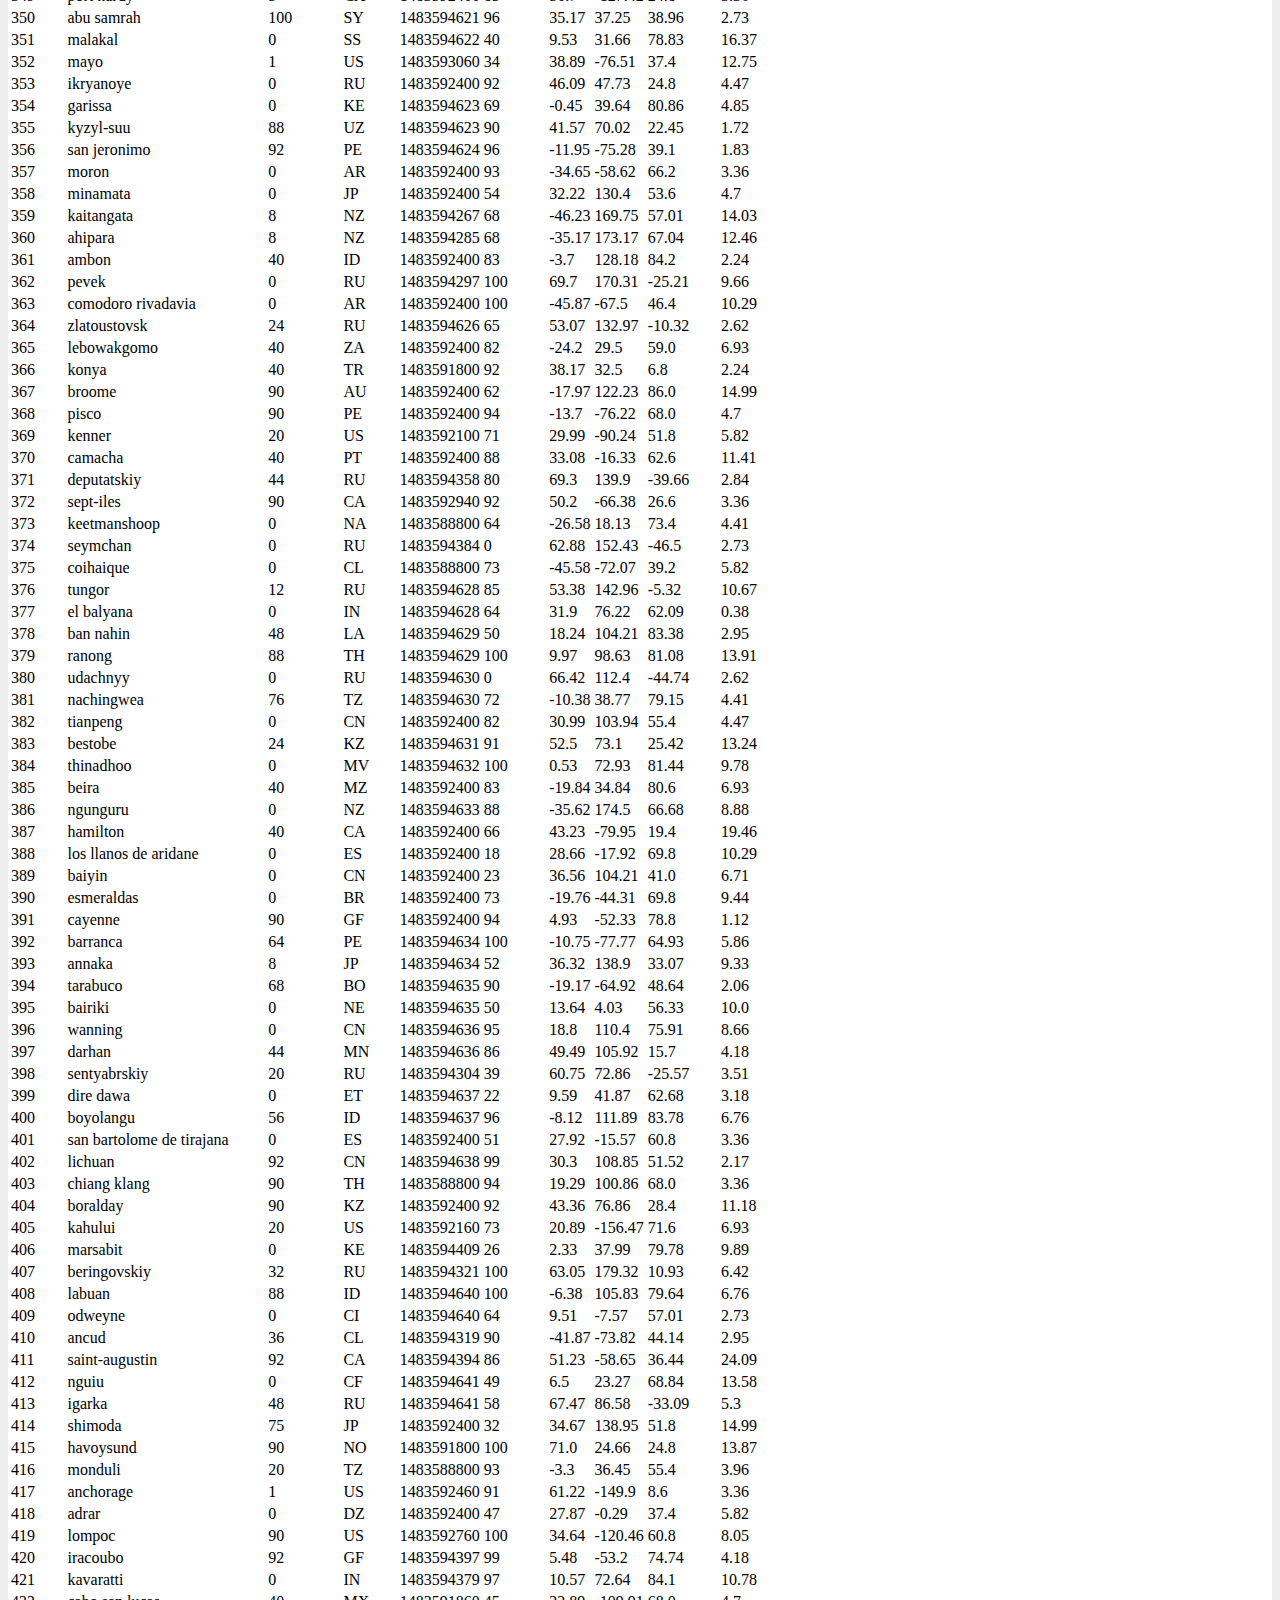
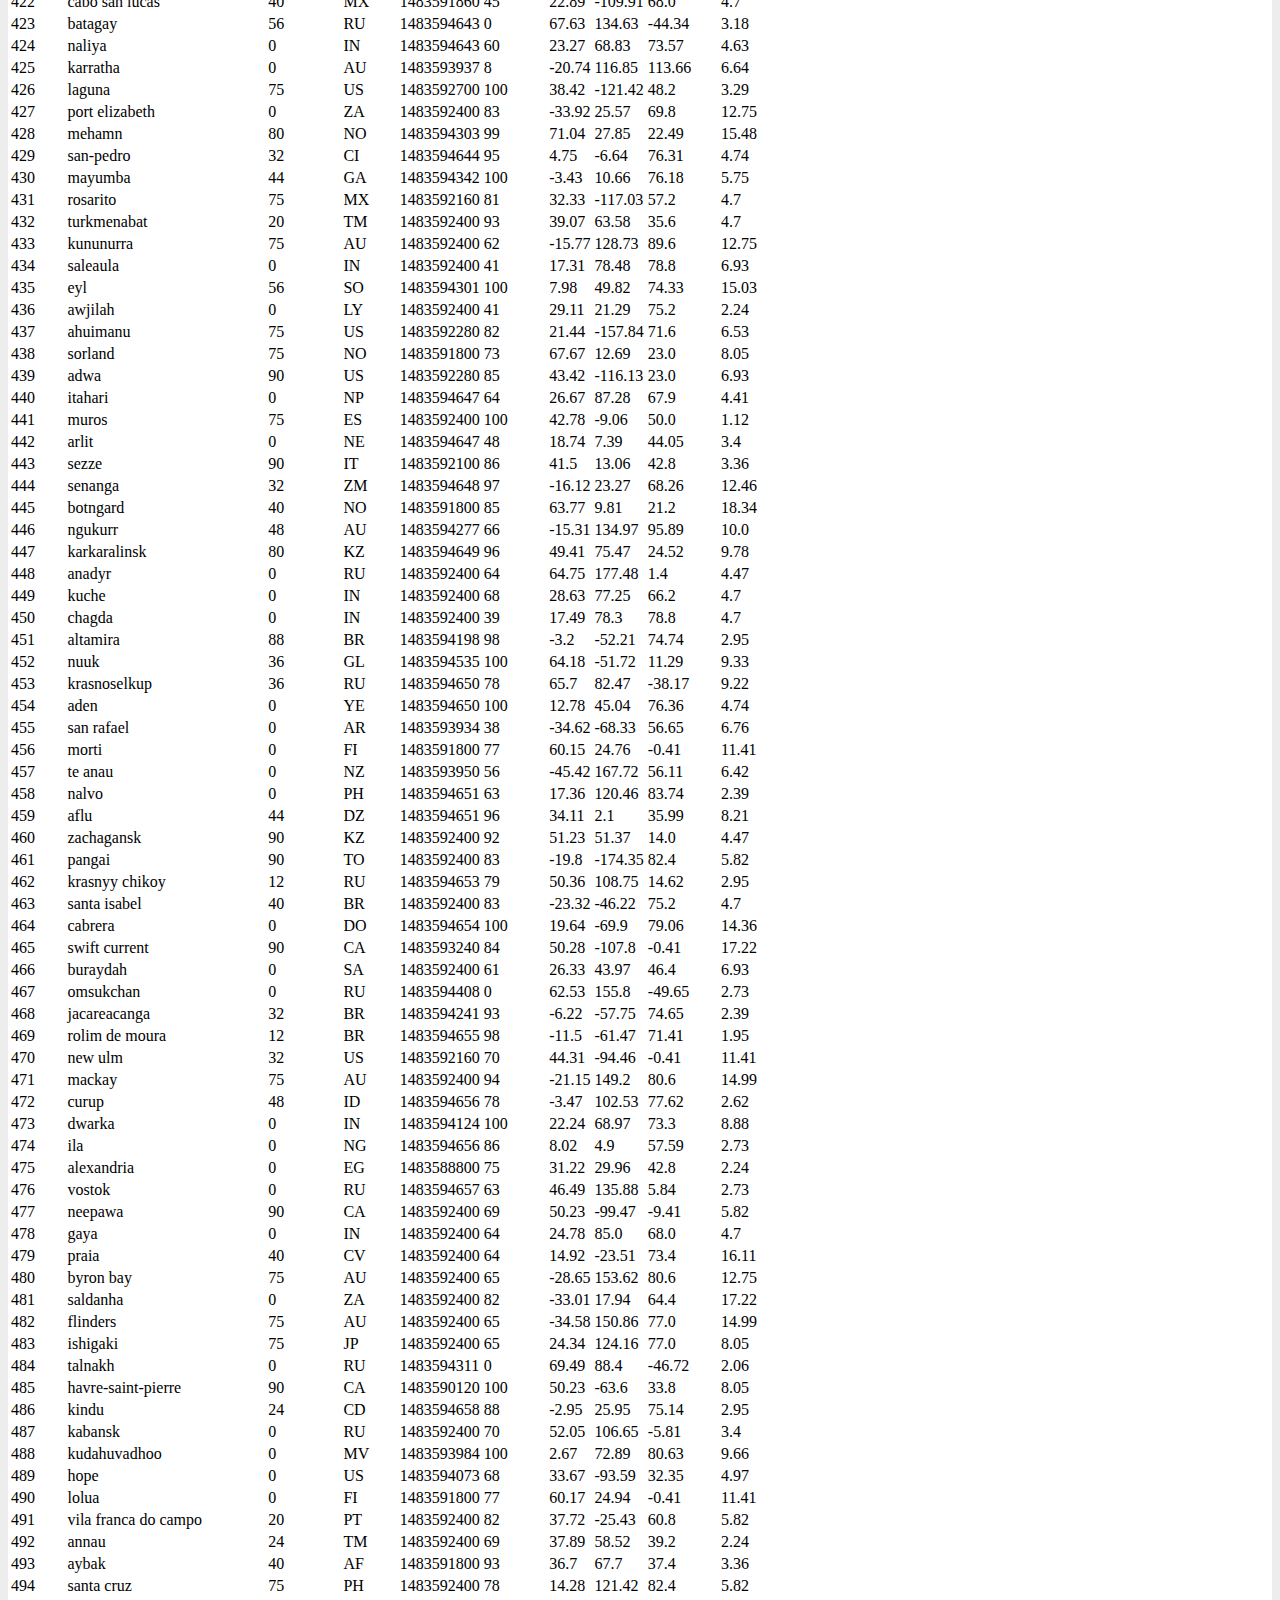
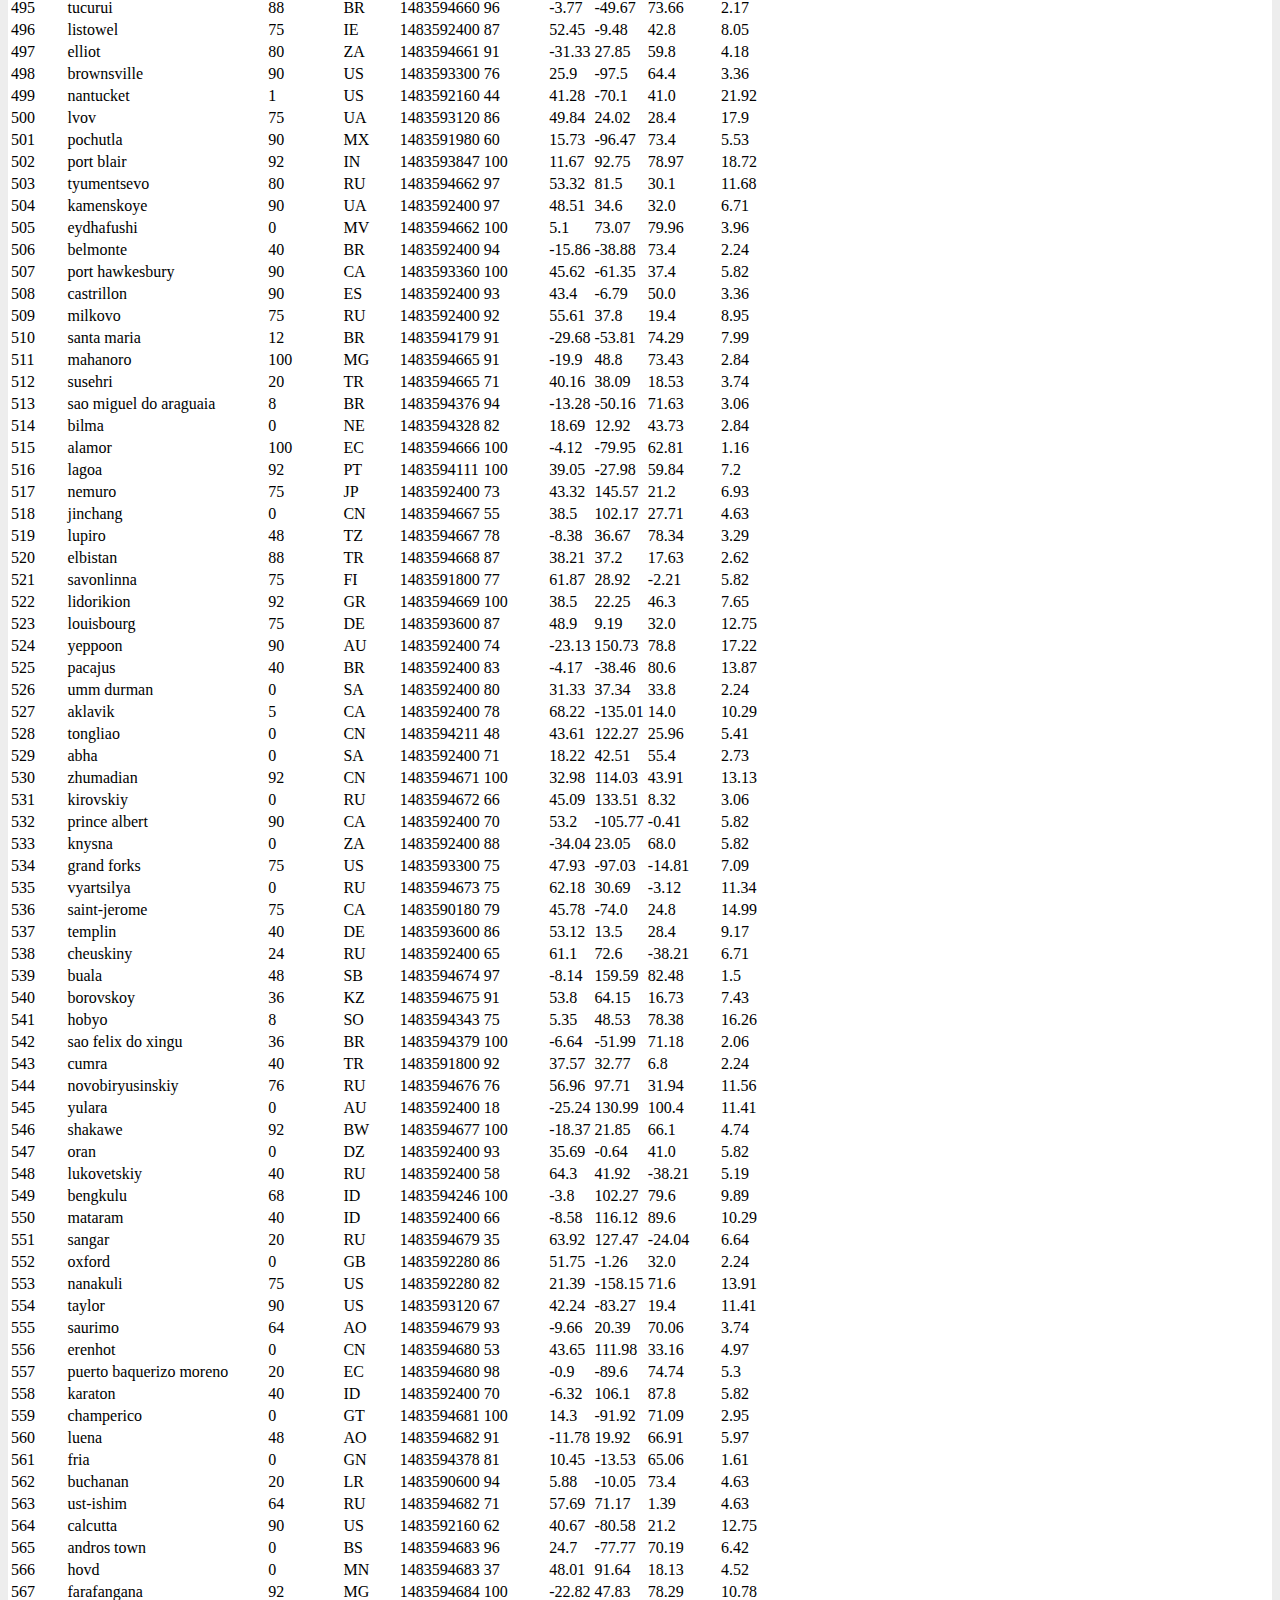
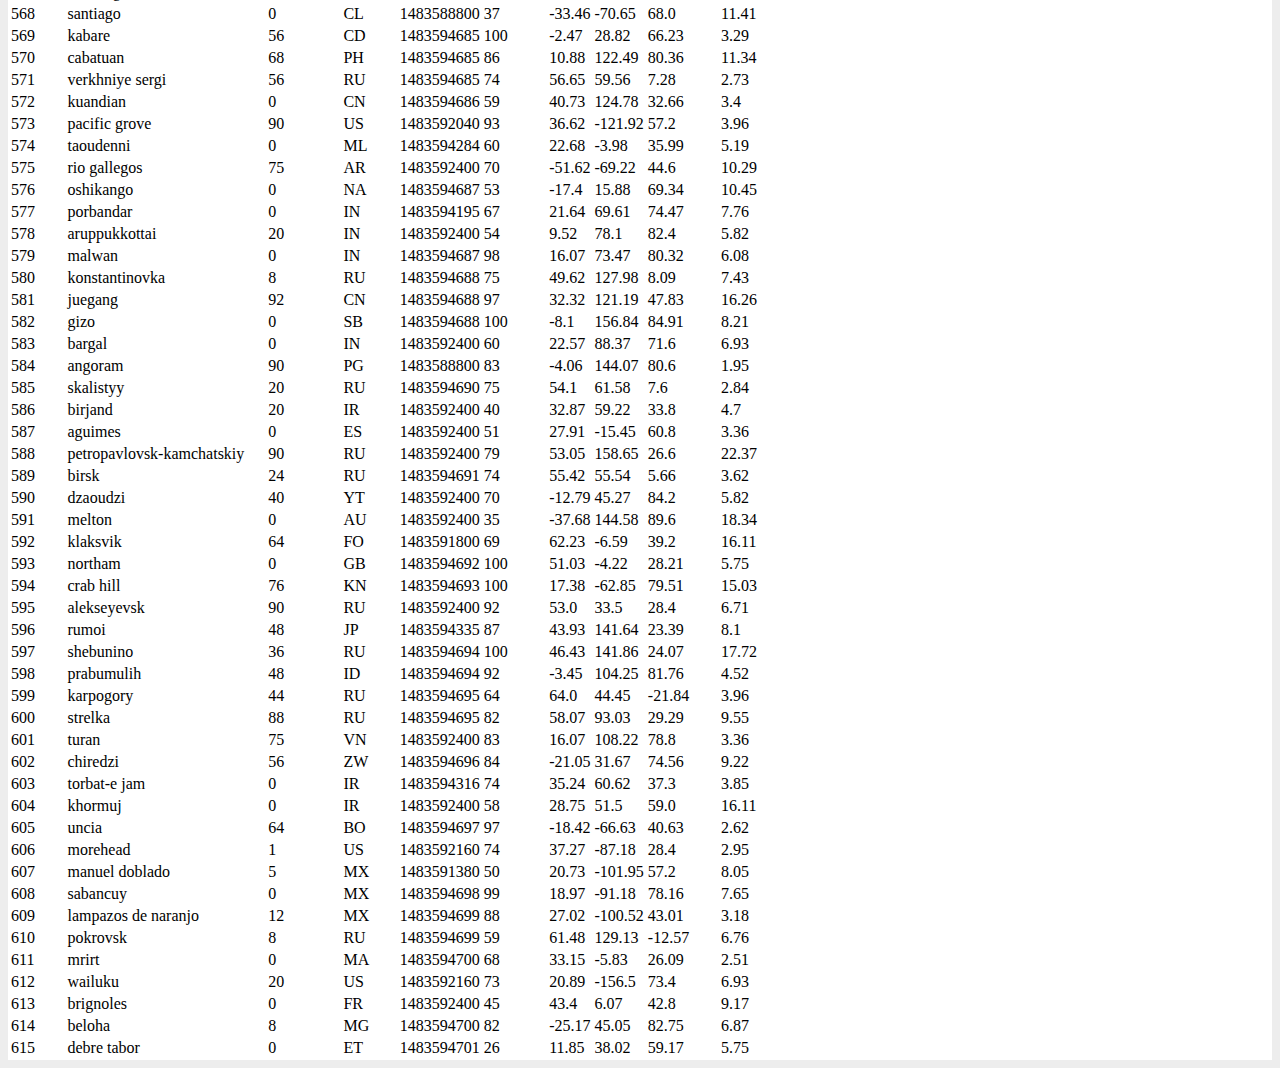
<file: data.html>
<!DOCTYPE html>
<html lang="en">
<head>
  <meta charset="UTF-8">

   <!-- Bootstrap CSS -->
   <link rel="stylesheet" href="https://stackpath.bootstrapcdn.com/bootstrap/4.1.0/css/bootstrap.min.css" integrity="sha384-9gVQ4dYFwwWSjIDZnLEWnxCjeSWFphJiwGPXr1jddIhOegiu1FwO5qRGvFXOdJZ4" crossorigin="anonymous">

  <meta name="viewport" content="width=device-width, initial-scale=1.0">
  <meta http-equiv="X-UA-Compatible" content="ie=edge">
  <title>Bootstrap Visualization Dashboard</title>
  
  <!-- <link rel="stylesheet" type="text/css" href="https://maxcdn.bootstrapcdn.com/bootstrap/3.3.5/css/bootstrap.min.css"> -->
  
  <link rel="stylesheet" type="text/css" href="https://maxcdn.bootstrapcdn.com/font-awesome/4.4.0/css/font-awesome.min.css">
  <link href="http://fonts.googleapis.com/css?family=Lato:300,400,700,300italic,400italic,700italic" rel="stylesheet" type="text/css">

  <link rel = "stylesheet" type = "text/css" href = "weather.css">

</head>

<body style="background-color: #EDEDED">
      <nav class="navbar navbar-header navbar-custom navbar-expand-lg navbar-light bg-light">


     <button class="navbar-toggler" type="button" data-toggle="collapse" data-target="#navbarSupportedContent" aria-controls="navbarSupportedContent" aria-expanded="false" aria-label="Toggle navigation">
        <span class="navbar-toggler-icon"></span>
      </button>


        
          <button type="button" class="btn btn-primary btn-lg"><a href = "index.html" style = "color:white;font-family: 'Segoe UI;"><strong>Latitude</strong></a></button>
      
          <div class="collapse navbar-collapse" id="navbarSupportedContent">
            <ul class="navbar-nav ml-auto">
                <!-- mr-auto -->
              
              <li class="nav-item dropdown">

                  <!-- <a href="#" class="dropdown-toggle" data-toggle="dropdown" role="button" aria-haspopup="true" aria-expanded="false">Plots <span class="caret"></span></a> -->

                <a class="nav-link dropdown-toggle" href="#" id="navbarDropdown" role="button" data-toggle="dropdown" aria-haspopup="true" aria-expanded="false">
                  Plots
                </a>
                <div class="dropdown-menu" aria-labelledby="navbarDropdown">
                  <a class="dropdown-item" href="temperature.html">Max Temperature</a>
                  <a class="dropdown-item" href="humidity.html">Humidity</a>
                  <a class="dropdown-item" href="cloudiness.html">Cloudiness</a>
                  <a class="dropdown-item" href="windspeed.html">Wind Speed</a>
                  <!-- <div class="dropdown-divider"></div> -->
                  <!-- <a class="dropdown-item" href="#">Comparision</a> -->
                </div>
              </li>

              <li class="nav-item active">
                  <a class="nav-link" href="comparision.html">Comparision</a>
                </li>
                <li class="nav-item">
                  <a class="nav-link" href="data.html">Data</a>
                </li>
            </ul>
            </div>
      </nav>
    


<!-- <div id="navbar" class="collapse navbar-collapse">
      
      <ul class="nav navbar-nav navbar-right">
        <li>Plots</li>
        <li>Comparisons</li>
        <li>Data</li>
      </ul>
    </div>
  </div>
 </nav> -->
 

 <!-- <br>
 <br> -->
 <br>
 <br>
 <div class = "container-fluid">
 <div class = "row">
 <!-- <div class="col-md-1"></div> -->
 <!-- <div class="col-md-7"> -->
    <div class="container">
 <h3>Data</h3>
 <hr>
 <p>The following table includes all of the data used for plotting during this project. This is raw data compiled from OpenWeatherMapAPI.
    <button type="button" class="btn btn-light"><a href = "cities.csv">Data in CSV</a></button>
 </p>
 <table class="table table-bordered table-hover table-condensed table-striped">
    <tbody><tr>
    <td>City_ID</td>
    <td>City</td>
    <td>Cloudiness</td>
    <td>Country</td>
    <td>Date</td>
    <td>Humidity</td>
    <td>Lat</td>
    <td>Lng</td>
    <td>Max Temp</td>
    <td>Wind Speed</td>
    </tr>
    <tr>
    <td>0</td>
    <td>longyearbyen</td>
    <td>75</td>
    <td>SJ</td>
    <td>1483588200</td>
    <td>73</td>
    <td>78.22</td>
    <td>15.64</td>
    <td>26.6</td>
    <td>19.46</td>
    </tr>
    <tr>
    <td>1</td>
    <td>asau</td>
    <td>0</td>
    <td>RO</td>
    <td>1483592400</td>
    <td>59</td>
    <td>46.43</td>
    <td>26.4</td>
    <td>37.4</td>
    <td>14.99</td>
    </tr>
    <tr>
    <td>2</td>
    <td>hartselle</td>
    <td>1</td>
    <td>US</td>
    <td>1483592280</td>
    <td>86</td>
    <td>34.44</td>
    <td>-86.94</td>
    <td>32.0</td>
    <td>3.36</td>
    </tr>
    <tr>
    <td>3</td>
    <td>komsomolskiy</td>
    <td>40</td>
    <td>UZ</td>
    <td>1483592400</td>
    <td>80</td>
    <td>40.43</td>
    <td>71.72</td>
    <td>37.4</td>
    <td>3.36</td>
    </tr>
    <tr>
    <td>4</td>
    <td>kapaa</td>
    <td>90</td>
    <td>US</td>
    <td>1483592160</td>
    <td>88</td>
    <td>22.08</td>
    <td>-159.32</td>
    <td>71.6</td>
    <td>17.22</td>
    </tr>
    <tr>
    <td>5</td>
    <td>cape town</td>
    <td>36</td>
    <td>ZA</td>
    <td>1483593935</td>
    <td>94</td>
    <td>-33.93</td>
    <td>18.42</td>
    <td>70.15</td>
    <td>15.14</td>
    </tr>
    <tr>
    <td>6</td>
    <td>damme</td>
    <td>0</td>
    <td>DE</td>
    <td>1483591800</td>
    <td>74</td>
    <td>52.52</td>
    <td>8.2</td>
    <td>30.2</td>
    <td>4.7</td>
    </tr>
    <tr>
    <td>7</td>
    <td>taolanaro</td>
    <td>75</td>
    <td>MG</td>
    <td>1483592400</td>
    <td>83</td>
    <td>-25.03</td>
    <td>47.0</td>
    <td>75.2</td>
    <td>13.87</td>
    </tr>
    <tr>
    <td>8</td>
    <td>georgetown</td>
    <td>75</td>
    <td>GY</td>
    <td>1483588800</td>
    <td>94</td>
    <td>6.8</td>
    <td>-58.16</td>
    <td>75.2</td>
    <td>4.7</td>
    </tr>
    <tr>
    <td>9</td>
    <td>rikitea</td>
    <td>0</td>
    <td>PF</td>
    <td>1483594241</td>
    <td>100</td>
    <td>-23.12</td>
    <td>-134.97</td>
    <td>75.59</td>
    <td>7.76</td>
    </tr>
    <tr>
    <td>10</td>
    <td>karaul</td>
    <td>0</td>
    <td>IN</td>
    <td>1483594287</td>
    <td>85</td>
    <td>26.5</td>
    <td>77.02</td>
    <td>70.15</td>
    <td>4.18</td>
    </tr>
    <tr>
    <td>11</td>
    <td>punta arenas</td>
    <td>0</td>
    <td>CL</td>
    <td>1483588800</td>
    <td>60</td>
    <td>-53.15</td>
    <td>-70.92</td>
    <td>41.0</td>
    <td>4.7</td>
    </tr>
    <tr>
    <td>12</td>
    <td>kendari</td>
    <td>24</td>
    <td>ID</td>
    <td>1483593999</td>
    <td>79</td>
    <td>-3.94</td>
    <td>122.5</td>
    <td>84.14</td>
    <td>6.53</td>
    </tr>
    <tr>
    <td>13</td>
    <td>aykhal</td>
    <td>0</td>
    <td>RU</td>
    <td>1483594270</td>
    <td>0</td>
    <td>66.0</td>
    <td>111.5</td>
    <td>-43.08</td>
    <td>2.84</td>
    </tr>
    <tr>
    <td>14</td>
    <td>meyungs</td>
    <td>90</td>
    <td>PW</td>
    <td>1483591800</td>
    <td>89</td>
    <td>7.34</td>
    <td>134.47</td>
    <td>86.0</td>
    <td>12.75</td>
    </tr>
    <tr>
    <td>15</td>
    <td>ushuaia</td>
    <td>75</td>
    <td>AR</td>
    <td>1483592400</td>
    <td>80</td>
    <td>-54.8</td>
    <td>-68.3</td>
    <td>39.2</td>
    <td>6.93</td>
    </tr>
    <tr>
    <td>16</td>
    <td>biak</td>
    <td>0</td>
    <td>ID</td>
    <td>1483594554</td>
    <td>86</td>
    <td>-1.88</td>
    <td>136.23</td>
    <td>86.48</td>
    <td>2.73</td>
    </tr>
    <tr>
    <td>17</td>
    <td>bolungarvik</td>
    <td>76</td>
    <td>IS</td>
    <td>1483593814</td>
    <td>100</td>
    <td>66.08</td>
    <td>-23.12</td>
    <td>39.19</td>
    <td>18.05</td>
    </tr>
    <tr>
    <td>18</td>
    <td>temple</td>
    <td>1</td>
    <td>US</td>
    <td>1483593300</td>
    <td>80</td>
    <td>31.1</td>
    <td>-97.34</td>
    <td>35.6</td>
    <td>3.85</td>
    </tr>
    <tr>
    <td>19</td>
    <td>narsaq</td>
    <td>0</td>
    <td>GL</td>
    <td>1483591800</td>
    <td>60</td>
    <td>60.92</td>
    <td>-46.05</td>
    <td>6.8</td>
    <td>5.82</td>
    </tr>
    <tr>
    <td>20</td>
    <td>tuktoyaktuk</td>
    <td>75</td>
    <td>CA</td>
    <td>1483592400</td>
    <td>85</td>
    <td>69.45</td>
    <td>-133.04</td>
    <td>17.6</td>
    <td>27.51</td>
    </tr>
    <tr>
    <td>21</td>
    <td>sisimiut</td>
    <td>0</td>
    <td>GL</td>
    <td>1483593997</td>
    <td>100</td>
    <td>66.94</td>
    <td>-53.67</td>
    <td>-10.36</td>
    <td>0.6</td>
    </tr>
    <tr>
    <td>22</td>
    <td>cabedelo</td>
    <td>20</td>
    <td>BR</td>
    <td>1483592400</td>
    <td>83</td>
    <td>-6.98</td>
    <td>-34.83</td>
    <td>75.2</td>
    <td>4.7</td>
    </tr>
    <tr>
    <td>23</td>
    <td>luderitz</td>
    <td>8</td>
    <td>NA</td>
    <td>1483588800</td>
    <td>87</td>
    <td>-26.65</td>
    <td>15.16</td>
    <td>60.8</td>
    <td>6.93</td>
    </tr>
    <tr>
    <td>24</td>
    <td>illoqqortoormiut</td>
    <td>75</td>
    <td>IT</td>
    <td>1483592100</td>
    <td>87</td>
    <td>41.9</td>
    <td>12.49</td>
    <td>42.8</td>
    <td>13.87</td>
    </tr>
    <tr>
    <td>25</td>
    <td>eirunepe</td>
    <td>68</td>
    <td>BR</td>
    <td>1483594117</td>
    <td>88</td>
    <td>-6.66</td>
    <td>-69.87</td>
    <td>74.11</td>
    <td>2.06</td>
    </tr>
    <tr>
    <td>26</td>
    <td>qaanaaq</td>
    <td>64</td>
    <td>GL</td>
    <td>1483594243</td>
    <td>82</td>
    <td>77.48</td>
    <td>-69.36</td>
    <td>-5.59</td>
    <td>6.53</td>
    </tr>
    <tr>
    <td>27</td>
    <td>puerto escondido</td>
    <td>0</td>
    <td>MX</td>
    <td>1483593992</td>
    <td>100</td>
    <td>15.85</td>
    <td>-97.07</td>
    <td>82.03</td>
    <td>7.31</td>
    </tr>
    <tr>
    <td>28</td>
    <td>belogradcik</td>
    <td>68</td>
    <td>BG</td>
    <td>1483594555</td>
    <td>100</td>
    <td>43.63</td>
    <td>22.68</td>
    <td>27.76</td>
    <td>3.96</td>
    </tr>
    <tr>
    <td>29</td>
    <td>quatre cocos</td>
    <td>40</td>
    <td>MU</td>
    <td>1483592400</td>
    <td>69</td>
    <td>-20.21</td>
    <td>57.76</td>
    <td>82.4</td>
    <td>8.05</td>
    </tr>
    <tr>
    <td>30</td>
    <td>palauig</td>
    <td>20</td>
    <td>PH</td>
    <td>1483594357</td>
    <td>68</td>
    <td>15.44</td>
    <td>119.9</td>
    <td>85.72</td>
    <td>1.16</td>
    </tr>
    <tr>
    <td>31</td>
    <td>praya</td>
    <td>40</td>
    <td>ID</td>
    <td>1483592400</td>
    <td>66</td>
    <td>-8.71</td>
    <td>116.27</td>
    <td>89.6</td>
    <td>10.29</td>
    </tr>
    <tr>
    <td>32</td>
    <td>sechura</td>
    <td>56</td>
    <td>PE</td>
    <td>1483594387</td>
    <td>85</td>
    <td>-5.56</td>
    <td>-80.82</td>
    <td>69.61</td>
    <td>7.65</td>
    </tr>
    <tr>
    <td>33</td>
    <td>atuona</td>
    <td>92</td>
    <td>PF</td>
    <td>1483594257</td>
    <td>100</td>
    <td>-9.8</td>
    <td>-139.03</td>
    <td>80.14</td>
    <td>11.68</td>
    </tr>
    <tr>
    <td>34</td>
    <td>port hedland</td>
    <td>0</td>
    <td>AU</td>
    <td>1483592400</td>
    <td>51</td>
    <td>-20.32</td>
    <td>118.57</td>
    <td>102.2</td>
    <td>17.22</td>
    </tr>
    <tr>
    <td>35</td>
    <td>mys shmidta</td>
    <td>75</td>
    <td>MY</td>
    <td>1483592400</td>
    <td>62</td>
    <td>3.14</td>
    <td>101.69</td>
    <td>86.0</td>
    <td>4.7</td>
    </tr>
    <tr>
    <td>36</td>
    <td>la cruz</td>
    <td>0</td>
    <td>MX</td>
    <td>1483593974</td>
    <td>86</td>
    <td>23.92</td>
    <td>-106.9</td>
    <td>59.21</td>
    <td>2.17</td>
    </tr>
    <tr>
    <td>37</td>
    <td>bredasdorp</td>
    <td>68</td>
    <td>ZA</td>
    <td>1483592400</td>
    <td>77</td>
    <td>-34.53</td>
    <td>20.04</td>
    <td>68.0</td>
    <td>3.36</td>
    </tr>
    <tr>
    <td>38</td>
    <td>vaini</td>
    <td>75</td>
    <td>TO</td>
    <td>1483592400</td>
    <td>88</td>
    <td>-21.2</td>
    <td>-175.2</td>
    <td>80.6</td>
    <td>8.05</td>
    </tr>
    <tr>
    <td>39</td>
    <td>bathsheba</td>
    <td>75</td>
    <td>BB</td>
    <td>1483592400</td>
    <td>78</td>
    <td>13.22</td>
    <td>-59.52</td>
    <td>78.8</td>
    <td>16.11</td>
    </tr>
    <tr>
    <td>40</td>
    <td>avarua</td>
    <td>75</td>
    <td>CK</td>
    <td>1483588800</td>
    <td>74</td>
    <td>-21.21</td>
    <td>-159.77</td>
    <td>80.6</td>
    <td>9.17</td>
    </tr>
    <tr>
    <td>41</td>
    <td>chapais</td>
    <td>90</td>
    <td>CA</td>
    <td>1483592040</td>
    <td>77</td>
    <td>49.78</td>
    <td>-74.85</td>
    <td>6.8</td>
    <td>12.75</td>
    </tr>
    <tr>
    <td>42</td>
    <td>juneau</td>
    <td>90</td>
    <td>US</td>
    <td>1483592160</td>
    <td>92</td>
    <td>58.3</td>
    <td>-134.42</td>
    <td>26.6</td>
    <td>6.98</td>
    </tr>
    <tr>
    <td>43</td>
    <td>busselton</td>
    <td>0</td>
    <td>AU</td>
    <td>1483593803</td>
    <td>88</td>
    <td>-33.65</td>
    <td>115.33</td>
    <td>72.04</td>
    <td>16.26</td>
    </tr>
    <tr>
    <td>44</td>
    <td>palana</td>
    <td>88</td>
    <td>RU</td>
    <td>1483594406</td>
    <td>93</td>
    <td>59.12</td>
    <td>159.97</td>
    <td>12.23</td>
    <td>11.9</td>
    </tr>
    <tr>
    <td>45</td>
    <td>tromso</td>
    <td>0</td>
    <td>NO</td>
    <td>1483591800</td>
    <td>66</td>
    <td>69.65</td>
    <td>18.96</td>
    <td>14.0</td>
    <td>20.8</td>
    </tr>
    <tr>
    <td>46</td>
    <td>ponta do sol</td>
    <td>40</td>
    <td>PT</td>
    <td>1483592400</td>
    <td>77</td>
    <td>32.67</td>
    <td>-17.1</td>
    <td>62.6</td>
    <td>11.41</td>
    </tr>
    <tr>
    <td>47</td>
    <td>hobart</td>
    <td>75</td>
    <td>AU</td>
    <td>1483592400</td>
    <td>68</td>
    <td>-42.88</td>
    <td>147.33</td>
    <td>64.4</td>
    <td>20.8</td>
    </tr>
    <tr>
    <td>48</td>
    <td>prigorodka</td>
    <td>90</td>
    <td>RU</td>
    <td>1483592400</td>
    <td>100</td>
    <td>52.04</td>
    <td>39.71</td>
    <td>28.4</td>
    <td>6.71</td>
    </tr>
    <tr>
    <td>49</td>
    <td>hilo</td>
    <td>1</td>
    <td>US</td>
    <td>1483592160</td>
    <td>73</td>
    <td>19.73</td>
    <td>-155.09</td>
    <td>69.8</td>
    <td>4.7</td>
    </tr>
    <tr>
    <td>50</td>
    <td>yellowknife</td>
    <td>90</td>
    <td>CA</td>
    <td>1483588800</td>
    <td>92</td>
    <td>62.46</td>
    <td>-114.35</td>
    <td>12.2</td>
    <td>10.29</td>
    </tr>
    <tr>
    <td>51</td>
    <td>albany</td>
    <td>75</td>
    <td>US</td>
    <td>1483592040</td>
    <td>62</td>
    <td>42.65</td>
    <td>-73.76</td>
    <td>24.8</td>
    <td>3.36</td>
    </tr>
    <tr>
    <td>52</td>
    <td>chuy</td>
    <td>92</td>
    <td>UY</td>
    <td>1483594308</td>
    <td>98</td>
    <td>-33.7</td>
    <td>-53.46</td>
    <td>72.49</td>
    <td>8.77</td>
    </tr>
    <tr>
    <td>53</td>
    <td>songkhla</td>
    <td>40</td>
    <td>TH</td>
    <td>1483592400</td>
    <td>74</td>
    <td>7.2</td>
    <td>100.6</td>
    <td>86.0</td>
    <td>4.7</td>
    </tr>
    <tr>
    <td>54</td>
    <td>dikson</td>
    <td>76</td>
    <td>RU</td>
    <td>1483594272</td>
    <td>86</td>
    <td>73.51</td>
    <td>80.55</td>
    <td>7.06</td>
    <td>25.77</td>
    </tr>
    <tr>
    <td>55</td>
    <td>saint simons</td>
    <td>1</td>
    <td>US</td>
    <td>1483592100</td>
    <td>67</td>
    <td>31.14</td>
    <td>-81.39</td>
    <td>57.2</td>
    <td>8.05</td>
    </tr>
    <tr>
    <td>56</td>
    <td>port-gentil</td>
    <td>40</td>
    <td>GA</td>
    <td>1483592400</td>
    <td>94</td>
    <td>-0.72</td>
    <td>8.78</td>
    <td>75.2</td>
    <td>3.62</td>
    </tr>
    <tr>
    <td>57</td>
    <td>katsuura</td>
    <td>20</td>
    <td>JP</td>
    <td>1483592400</td>
    <td>31</td>
    <td>35.13</td>
    <td>140.3</td>
    <td>50.0</td>
    <td>21.92</td>
    </tr>
    <tr>
    <td>58</td>
    <td>sao raimundo das mangabeiras</td>
    <td>20</td>
    <td>BR</td>
    <td>1483594191</td>
    <td>98</td>
    <td>-7.02</td>
    <td>-45.48</td>
    <td>69.25</td>
    <td>6.87</td>
    </tr>
    <tr>
    <td>59</td>
    <td>puerto ayora</td>
    <td>76</td>
    <td>EC</td>
    <td>1483593768</td>
    <td>98</td>
    <td>-0.74</td>
    <td>-90.35</td>
    <td>73.66</td>
    <td>6.42</td>
    </tr>
    <tr>
    <td>60</td>
    <td>provideniya</td>
    <td>8</td>
    <td>RU</td>
    <td>1483593704</td>
    <td>100</td>
    <td>64.38</td>
    <td>-173.3</td>
    <td>25.24</td>
    <td>23.53</td>
    </tr>
    <tr>
    <td>61</td>
    <td>saint-philippe</td>
    <td>90</td>
    <td>RE</td>
    <td>1483592400</td>
    <td>51</td>
    <td>-21.36</td>
    <td>55.77</td>
    <td>86.0</td>
    <td>6.93</td>
    </tr>
    <tr>
    <td>62</td>
    <td>palmares do sul</td>
    <td>12</td>
    <td>BR</td>
    <td>1483591800</td>
    <td>96</td>
    <td>-30.26</td>
    <td>-50.51</td>
    <td>32.0</td>
    <td>8.05</td>
    </tr>
    <tr>
    <td>63</td>
    <td>port alfred</td>
    <td>92</td>
    <td>ZA</td>
    <td>1483594238</td>
    <td>74</td>
    <td>-33.59</td>
    <td>26.89</td>
    <td>71.18</td>
    <td>11.12</td>
    </tr>
    <tr>
    <td>64</td>
    <td>isangel</td>
    <td>92</td>
    <td>VU</td>
    <td>1483594142</td>
    <td>100</td>
    <td>-19.55</td>
    <td>169.27</td>
    <td>80.5</td>
    <td>12.8</td>
    </tr>
    <tr>
    <td>65</td>
    <td>kousseri</td>
    <td>0</td>
    <td>CM</td>
    <td>1483592400</td>
    <td>25</td>
    <td>12.08</td>
    <td>15.03</td>
    <td>60.8</td>
    <td>10.0</td>
    </tr>
    <tr>
    <td>66</td>
    <td>belushya guba</td>
    <td>0</td>
    <td>RU</td>
    <td>1483594237</td>
    <td>100</td>
    <td>69.71</td>
    <td>60.05</td>
    <td>-19.95</td>
    <td>3.06</td>
    </tr>
    <tr>
    <td>67</td>
    <td>olafsvik</td>
    <td>92</td>
    <td>IS</td>
    <td>1483594357</td>
    <td>100</td>
    <td>64.89</td>
    <td>-23.71</td>
    <td>42.56</td>
    <td>27.0</td>
    </tr>
    <tr>
    <td>68</td>
    <td>namibe</td>
    <td>100</td>
    <td>AO</td>
    <td>1483594274</td>
    <td>100</td>
    <td>-15.2</td>
    <td>12.15</td>
    <td>71.95</td>
    <td>0.83</td>
    </tr>
    <tr>
    <td>69</td>
    <td>jamestown</td>
    <td>90</td>
    <td>US</td>
    <td>1483593180</td>
    <td>78</td>
    <td>42.1</td>
    <td>-79.24</td>
    <td>21.2</td>
    <td>13.87</td>
    </tr>
    <tr>
    <td>70</td>
    <td>hami</td>
    <td>0</td>
    <td>CN</td>
    <td>1483593850</td>
    <td>81</td>
    <td>42.8</td>
    <td>93.45</td>
    <td>21.64</td>
    <td>3.96</td>
    </tr>
    <tr>
    <td>71</td>
    <td>kihei</td>
    <td>20</td>
    <td>US</td>
    <td>1483592160</td>
    <td>73</td>
    <td>20.79</td>
    <td>-156.47</td>
    <td>71.6</td>
    <td>6.93</td>
    </tr>
    <tr>
    <td>72</td>
    <td>egvekinot</td>
    <td>0</td>
    <td>RU</td>
    <td>1483594559</td>
    <td>68</td>
    <td>66.32</td>
    <td>-179.17</td>
    <td>-5.41</td>
    <td>3.4</td>
    </tr>
    <tr>
    <td>73</td>
    <td>kirakira</td>
    <td>20</td>
    <td>SB</td>
    <td>1483594559</td>
    <td>100</td>
    <td>-10.45</td>
    <td>161.92</td>
    <td>83.29</td>
    <td>7.54</td>
    </tr>
    <tr>
    <td>74</td>
    <td>torbay</td>
    <td>90</td>
    <td>CA</td>
    <td>1483588800</td>
    <td>98</td>
    <td>47.67</td>
    <td>-52.73</td>
    <td>32.0</td>
    <td>35.57</td>
    </tr>
    <tr>
    <td>75</td>
    <td>belaya gora</td>
    <td>0</td>
    <td>RU</td>
    <td>1483594269</td>
    <td>0</td>
    <td>68.53</td>
    <td>146.42</td>
    <td>-49.02</td>
    <td>3.06</td>
    </tr>
    <tr>
    <td>76</td>
    <td>east london</td>
    <td>0</td>
    <td>ZA</td>
    <td>1483592400</td>
    <td>82</td>
    <td>-33.02</td>
    <td>27.91</td>
    <td>68.0</td>
    <td>11.41</td>
    </tr>
    <tr>
    <td>77</td>
    <td>nome</td>
    <td>40</td>
    <td>US</td>
    <td>1483591980</td>
    <td>86</td>
    <td>64.5</td>
    <td>-165.41</td>
    <td>28.4</td>
    <td>19.46</td>
    </tr>
    <tr>
    <td>78</td>
    <td>goderich</td>
    <td>76</td>
    <td>CA</td>
    <td>1483591860</td>
    <td>66</td>
    <td>43.75</td>
    <td>-81.72</td>
    <td>15.8</td>
    <td>11.41</td>
    </tr>
    <tr>
    <td>79</td>
    <td>palabuhanratu</td>
    <td>68</td>
    <td>ID</td>
    <td>1483594257</td>
    <td>100</td>
    <td>-6.95</td>
    <td>106.49</td>
    <td>81.31</td>
    <td>9.78</td>
    </tr>
    <tr>
    <td>80</td>
    <td>bluff</td>
    <td>36</td>
    <td>NZ</td>
    <td>1483593871</td>
    <td>100</td>
    <td>-46.6</td>
    <td>168.33</td>
    <td>54.58</td>
    <td>24.09</td>
    </tr>
    <tr>
    <td>81</td>
    <td>yukhnov</td>
    <td>76</td>
    <td>RU</td>
    <td>1483594560</td>
    <td>93</td>
    <td>54.74</td>
    <td>35.23</td>
    <td>28.16</td>
    <td>9.78</td>
    </tr>
    <tr>
    <td>82</td>
    <td>uren</td>
    <td>76</td>
    <td>RU</td>
    <td>1483594561</td>
    <td>83</td>
    <td>57.46</td>
    <td>45.79</td>
    <td>3.14</td>
    <td>6.87</td>
    </tr>
    <tr>
    <td>83</td>
    <td>mbandaka</td>
    <td>48</td>
    <td>CD</td>
    <td>1483594561</td>
    <td>100</td>
    <td>0.05</td>
    <td>18.26</td>
    <td>73.88</td>
    <td>3.18</td>
    </tr>
    <tr>
    <td>84</td>
    <td>hithadhoo</td>
    <td>44</td>
    <td>MV</td>
    <td>1483594289</td>
    <td>100</td>
    <td>-0.6</td>
    <td>73.08</td>
    <td>80.32</td>
    <td>7.76</td>
    </tr>
    <tr>
    <td>85</td>
    <td>praia da vitoria</td>
    <td>20</td>
    <td>PT</td>
    <td>1483592400</td>
    <td>93</td>
    <td>38.73</td>
    <td>-27.07</td>
    <td>55.4</td>
    <td>4.7</td>
    </tr>
    <tr>
    <td>86</td>
    <td>salalah</td>
    <td>0</td>
    <td>OM</td>
    <td>1483591800</td>
    <td>36</td>
    <td>17.02</td>
    <td>54.09</td>
    <td>75.2</td>
    <td>3.74</td>
    </tr>
    <tr>
    <td>87</td>
    <td>mataura</td>
    <td>0</td>
    <td>IN</td>
    <td>1483588800</td>
    <td>100</td>
    <td>27.5</td>
    <td>77.68</td>
    <td>53.6</td>
    <td>2.24</td>
    </tr>
    <tr>
    <td>88</td>
    <td>ketchikan</td>
    <td>75</td>
    <td>US</td>
    <td>1483592160</td>
    <td>100</td>
    <td>55.34</td>
    <td>-131.65</td>
    <td>30.2</td>
    <td>3.29</td>
    </tr>
    <tr>
    <td>89</td>
    <td>cedar city</td>
    <td>90</td>
    <td>US</td>
    <td>1483591980</td>
    <td>90</td>
    <td>37.68</td>
    <td>-113.06</td>
    <td>37.4</td>
    <td>13.87</td>
    </tr>
    <tr>
    <td>90</td>
    <td>khuzhir</td>
    <td>0</td>
    <td>RU</td>
    <td>1483594562</td>
    <td>84</td>
    <td>53.19</td>
    <td>107.34</td>
    <td>16.96</td>
    <td>1.83</td>
    </tr>
    <tr>
    <td>91</td>
    <td>doctor pedro p. pena</td>
    <td>20</td>
    <td>PY</td>
    <td>1483592400</td>
    <td>70</td>
    <td>-25.33</td>
    <td>-57.53</td>
    <td>84.2</td>
    <td>8.05</td>
    </tr>
    <tr>
    <td>92</td>
    <td>cherskiy</td>
    <td>0</td>
    <td>RU</td>
    <td>1483593827</td>
    <td>33</td>
    <td>68.75</td>
    <td>161.3</td>
    <td>-22.24</td>
    <td>7.99</td>
    </tr>
    <tr>
    <td>93</td>
    <td>tautira</td>
    <td>75</td>
    <td>PF</td>
    <td>1483592400</td>
    <td>66</td>
    <td>-17.73</td>
    <td>-149.15</td>
    <td>84.2</td>
    <td>4.7</td>
    </tr>
    <tr>
    <td>94</td>
    <td>kodiak</td>
    <td>1</td>
    <td>US</td>
    <td>1483592400</td>
    <td>64</td>
    <td>57.79</td>
    <td>-152.41</td>
    <td>75.2</td>
    <td>17.22</td>
    </tr>
    <tr>
    <td>95</td>
    <td>newport</td>
    <td>0</td>
    <td>GB</td>
    <td>1483591800</td>
    <td>80</td>
    <td>51.59</td>
    <td>-3.0</td>
    <td>32.0</td>
    <td>9.17</td>
    </tr>
    <tr>
    <td>96</td>
    <td>punta cardon</td>
    <td>0</td>
    <td>VE</td>
    <td>1483594522</td>
    <td>77</td>
    <td>11.66</td>
    <td>-70.21</td>
    <td>76.9</td>
    <td>13.91</td>
    </tr>
    <tr>
    <td>97</td>
    <td>geraldton</td>
    <td>0</td>
    <td>AU</td>
    <td>1483592400</td>
    <td>61</td>
    <td>-28.77</td>
    <td>114.6</td>
    <td>77.0</td>
    <td>13.87</td>
    </tr>
    <tr>
    <td>98</td>
    <td>qaqortoq</td>
    <td>8</td>
    <td>GL</td>
    <td>1483591800</td>
    <td>60</td>
    <td>60.72</td>
    <td>-46.03</td>
    <td>6.8</td>
    <td>5.82</td>
    </tr>
    <tr>
    <td>99</td>
    <td>butaritari</td>
    <td>92</td>
    <td>KI</td>
    <td>1483594265</td>
    <td>100</td>
    <td>3.07</td>
    <td>172.79</td>
    <td>82.88</td>
    <td>11.45</td>
    </tr>
    <tr>
    <td>100</td>
    <td>mahebourg</td>
    <td>40</td>
    <td>MU</td>
    <td>1483592400</td>
    <td>69</td>
    <td>-20.41</td>
    <td>57.7</td>
    <td>82.4</td>
    <td>8.05</td>
    </tr>
    <tr>
    <td>101</td>
    <td>kisangani</td>
    <td>88</td>
    <td>CD</td>
    <td>1483594565</td>
    <td>48</td>
    <td>0.52</td>
    <td>25.2</td>
    <td>83.06</td>
    <td>2.62</td>
    </tr>
    <tr>
    <td>102</td>
    <td>shar</td>
    <td>44</td>
    <td>KZ</td>
    <td>1483594565</td>
    <td>96</td>
    <td>49.59</td>
    <td>81.05</td>
    <td>25.33</td>
    <td>7.99</td>
    </tr>
    <tr>
    <td>103</td>
    <td>sorvag</td>
    <td>20</td>
    <td>NO</td>
    <td>1483591800</td>
    <td>62</td>
    <td>68.09</td>
    <td>15.6</td>
    <td>19.4</td>
    <td>10.29</td>
    </tr>
    <tr>
    <td>104</td>
    <td>san juan</td>
    <td>0</td>
    <td>AR</td>
    <td>1483588800</td>
    <td>42</td>
    <td>-31.54</td>
    <td>-68.54</td>
    <td>68.0</td>
    <td>8.05</td>
    </tr>
    <tr>
    <td>105</td>
    <td>leningradskiy</td>
    <td>20</td>
    <td>RU</td>
    <td>1483594566</td>
    <td>100</td>
    <td>69.38</td>
    <td>178.42</td>
    <td>-9.87</td>
    <td>14.58</td>
    </tr>
    <tr>
    <td>106</td>
    <td>prescott</td>
    <td>90</td>
    <td>US</td>
    <td>1483591980</td>
    <td>75</td>
    <td>34.54</td>
    <td>-112.47</td>
    <td>46.4</td>
    <td>4.07</td>
    </tr>
    <tr>
    <td>107</td>
    <td>ewa beach</td>
    <td>20</td>
    <td>US</td>
    <td>1483592280</td>
    <td>73</td>
    <td>21.32</td>
    <td>-158.01</td>
    <td>71.6</td>
    <td>3.36</td>
    </tr>
    <tr>
    <td>108</td>
    <td>amapa</td>
    <td>20</td>
    <td>BR</td>
    <td>1483592400</td>
    <td>100</td>
    <td>0.04</td>
    <td>-51.07</td>
    <td>78.8</td>
    <td>5.82</td>
    </tr>
    <tr>
    <td>109</td>
    <td>mar del plata</td>
    <td>0</td>
    <td>AR</td>
    <td>1483588800</td>
    <td>82</td>
    <td>-38.0</td>
    <td>-57.56</td>
    <td>59.0</td>
    <td>8.05</td>
    </tr>
    <tr>
    <td>110</td>
    <td>hutang</td>
    <td>90</td>
    <td>CN</td>
    <td>1483592400</td>
    <td>100</td>
    <td>31.53</td>
    <td>119.48</td>
    <td>48.2</td>
    <td>13.42</td>
    </tr>
    <tr>
    <td>111</td>
    <td>santa cruz del sur</td>
    <td>8</td>
    <td>CU</td>
    <td>1483594567</td>
    <td>92</td>
    <td>20.71</td>
    <td>-78.0</td>
    <td>68.44</td>
    <td>2.95</td>
    </tr>
    <tr>
    <td>112</td>
    <td>tuyen quang</td>
    <td>100</td>
    <td>VN</td>
    <td>1483594524</td>
    <td>100</td>
    <td>21.82</td>
    <td>105.22</td>
    <td>65.96</td>
    <td>3.4</td>
    </tr>
    <tr>
    <td>113</td>
    <td>fairbanks</td>
    <td>90</td>
    <td>US</td>
    <td>1483592820</td>
    <td>100</td>
    <td>64.84</td>
    <td>-147.72</td>
    <td>17.6</td>
    <td>2.84</td>
    </tr>
    <tr>
    <td>114</td>
    <td>inhambane</td>
    <td>48</td>
    <td>MZ</td>
    <td>1483594352</td>
    <td>96</td>
    <td>-23.86</td>
    <td>35.38</td>
    <td>79.24</td>
    <td>7.31</td>
    </tr>
    <tr>
    <td>115</td>
    <td>chokurdakh</td>
    <td>0</td>
    <td>RU</td>
    <td>1483594274</td>
    <td>0</td>
    <td>70.63</td>
    <td>147.92</td>
    <td>-41.91</td>
    <td>3.06</td>
    </tr>
    <tr>
    <td>116</td>
    <td>kenitra</td>
    <td>0</td>
    <td>MA</td>
    <td>1483592400</td>
    <td>81</td>
    <td>34.26</td>
    <td>-6.58</td>
    <td>46.4</td>
    <td>3.36</td>
    </tr>
    <tr>
    <td>117</td>
    <td>lebu</td>
    <td>24</td>
    <td>CL</td>
    <td>1483593941</td>
    <td>100</td>
    <td>-37.62</td>
    <td>-73.65</td>
    <td>59.8</td>
    <td>17.49</td>
    </tr>
    <tr>
    <td>118</td>
    <td>cockburn town</td>
    <td>92</td>
    <td>TC</td>
    <td>1483594128</td>
    <td>100</td>
    <td>21.46</td>
    <td>-71.14</td>
    <td>78.79</td>
    <td>16.15</td>
    </tr>
    <tr>
    <td>119</td>
    <td>lavrentiya</td>
    <td>0</td>
    <td>RU</td>
    <td>1483594374</td>
    <td>100</td>
    <td>65.58</td>
    <td>-171.0</td>
    <td>19.3</td>
    <td>27.34</td>
    </tr>
    <tr>
    <td>120</td>
    <td>tsihombe</td>
    <td>48</td>
    <td>MG</td>
    <td>1483594238</td>
    <td>74</td>
    <td>-25.3</td>
    <td>45.48</td>
    <td>81.71</td>
    <td>5.97</td>
    </tr>
    <tr>
    <td>121</td>
    <td>ginda</td>
    <td>12</td>
    <td>IN</td>
    <td>1483594568</td>
    <td>100</td>
    <td>27.13</td>
    <td>81.93</td>
    <td>63.89</td>
    <td>7.65</td>
    </tr>
    <tr>
    <td>122</td>
    <td>leh</td>
    <td>56</td>
    <td>IN</td>
    <td>1483594569</td>
    <td>86</td>
    <td>34.17</td>
    <td>77.58</td>
    <td>2.24</td>
    <td>0.6</td>
    </tr>
    <tr>
    <td>123</td>
    <td>berezovyy</td>
    <td>0</td>
    <td>RU</td>
    <td>1483594569</td>
    <td>70</td>
    <td>51.67</td>
    <td>135.7</td>
    <td>-2.26</td>
    <td>2.28</td>
    </tr>
    <tr>
    <td>124</td>
    <td>xiuyan</td>
    <td>20</td>
    <td>CN</td>
    <td>1483594570</td>
    <td>98</td>
    <td>40.29</td>
    <td>123.27</td>
    <td>31.9</td>
    <td>3.29</td>
    </tr>
    <tr>
    <td>125</td>
    <td>kayfan</td>
    <td>0</td>
    <td>KW</td>
    <td>1483592400</td>
    <td>57</td>
    <td>29.35</td>
    <td>47.96</td>
    <td>51.8</td>
    <td>17.22</td>
    </tr>
    <tr>
    <td>126</td>
    <td>businga</td>
    <td>0</td>
    <td>CD</td>
    <td>1483594570</td>
    <td>84</td>
    <td>3.33</td>
    <td>20.88</td>
    <td>76.31</td>
    <td>2.39</td>
    </tr>
    <tr>
    <td>127</td>
    <td>uzhur</td>
    <td>88</td>
    <td>RU</td>
    <td>1483594377</td>
    <td>87</td>
    <td>55.3</td>
    <td>89.83</td>
    <td>29.78</td>
    <td>10.67</td>
    </tr>
    <tr>
    <td>128</td>
    <td>shunyi</td>
    <td>92</td>
    <td>CN</td>
    <td>1483592400</td>
    <td>64</td>
    <td>40.12</td>
    <td>116.65</td>
    <td>37.4</td>
    <td>6.71</td>
    </tr>
    <tr>
    <td>129</td>
    <td>rocha</td>
    <td>80</td>
    <td>UY</td>
    <td>1483594571</td>
    <td>99</td>
    <td>-34.48</td>
    <td>-54.33</td>
    <td>67.99</td>
    <td>5.97</td>
    </tr>
    <tr>
    <td>130</td>
    <td>cidreira</td>
    <td>12</td>
    <td>BR</td>
    <td>1483593753</td>
    <td>96</td>
    <td>-30.18</td>
    <td>-50.21</td>
    <td>72.4</td>
    <td>2.73</td>
    </tr>
    <tr>
    <td>131</td>
    <td>muyezerskiy</td>
    <td>48</td>
    <td>RU</td>
    <td>1483594572</td>
    <td>78</td>
    <td>63.93</td>
    <td>31.65</td>
    <td>2.06</td>
    <td>3.85</td>
    </tr>
    <tr>
    <td>132</td>
    <td>attawapiskat</td>
    <td>76</td>
    <td>CA</td>
    <td>1483594254</td>
    <td>73</td>
    <td>52.3</td>
    <td>-81.62</td>
    <td>5.89</td>
    <td>23.87</td>
    </tr>
    <tr>
    <td>133</td>
    <td>hasaki</td>
    <td>75</td>
    <td>JP</td>
    <td>1483592400</td>
    <td>23</td>
    <td>35.73</td>
    <td>140.83</td>
    <td>48.2</td>
    <td>13.87</td>
    </tr>
    <tr>
    <td>134</td>
    <td>khromtau</td>
    <td>48</td>
    <td>KZ</td>
    <td>1483594573</td>
    <td>87</td>
    <td>50.25</td>
    <td>58.43</td>
    <td>15.74</td>
    <td>5.97</td>
    </tr>
    <tr>
    <td>135</td>
    <td>filimonovo</td>
    <td>56</td>
    <td>RU</td>
    <td>1483594573</td>
    <td>85</td>
    <td>56.2</td>
    <td>95.46</td>
    <td>30.59</td>
    <td>14.92</td>
    </tr>
    <tr>
    <td>136</td>
    <td>acapulco</td>
    <td>5</td>
    <td>MX</td>
    <td>1483591500</td>
    <td>83</td>
    <td>16.86</td>
    <td>-99.89</td>
    <td>78.8</td>
    <td>3.85</td>
    </tr>
    <tr>
    <td>137</td>
    <td>khatanga</td>
    <td>8</td>
    <td>RU</td>
    <td>1483594260</td>
    <td>0</td>
    <td>71.97</td>
    <td>102.5</td>
    <td>-51.63</td>
    <td>3.06</td>
    </tr>
    <tr>
    <td>138</td>
    <td>upernavik</td>
    <td>48</td>
    <td>GL</td>
    <td>1483594074</td>
    <td>100</td>
    <td>72.79</td>
    <td>-56.15</td>
    <td>4.36</td>
    <td>4.41</td>
    </tr>
    <tr>
    <td>139</td>
    <td>saint george</td>
    <td>90</td>
    <td>US</td>
    <td>1483590900</td>
    <td>70</td>
    <td>37.1</td>
    <td>-113.58</td>
    <td>46.4</td>
    <td>5.41</td>
    </tr>
    <tr>
    <td>140</td>
    <td>dingle</td>
    <td>68</td>
    <td>PH</td>
    <td>1483594286</td>
    <td>86</td>
    <td>11.0</td>
    <td>122.67</td>
    <td>80.36</td>
    <td>11.34</td>
    </tr>
    <tr>
    <td>141</td>
    <td>iwanai</td>
    <td>76</td>
    <td>JP</td>
    <td>1483594574</td>
    <td>100</td>
    <td>42.97</td>
    <td>140.51</td>
    <td>28.93</td>
    <td>11.68</td>
    </tr>
    <tr>
    <td>142</td>
    <td>codrington</td>
    <td>0</td>
    <td>AU</td>
    <td>1483594348</td>
    <td>88</td>
    <td>-38.27</td>
    <td>141.97</td>
    <td>68.53</td>
    <td>9.66</td>
    </tr>
    <tr>
    <td>143</td>
    <td>bethel</td>
    <td>20</td>
    <td>US</td>
    <td>1483592160</td>
    <td>42</td>
    <td>41.37</td>
    <td>-73.41</td>
    <td>35.6</td>
    <td>10.29</td>
    </tr>
    <tr>
    <td>144</td>
    <td>karauzyak</td>
    <td>0</td>
    <td>UZ</td>
    <td>1483592400</td>
    <td>87</td>
    <td>43.02</td>
    <td>60.02</td>
    <td>33.8</td>
    <td>4.7</td>
    </tr>
    <tr>
    <td>145</td>
    <td>airai</td>
    <td>32</td>
    <td>IN</td>
    <td>1483594259</td>
    <td>100</td>
    <td>25.35</td>
    <td>82.47</td>
    <td>60.07</td>
    <td>4.63</td>
    </tr>
    <tr>
    <td>146</td>
    <td>lata</td>
    <td>12</td>
    <td>PT</td>
    <td>1483594251</td>
    <td>89</td>
    <td>40.16</td>
    <td>-8.33</td>
    <td>46.43</td>
    <td>2.06</td>
    </tr>
    <tr>
    <td>147</td>
    <td>fortuna</td>
    <td>90</td>
    <td>US</td>
    <td>1483592100</td>
    <td>100</td>
    <td>40.6</td>
    <td>-124.16</td>
    <td>32.0</td>
    <td>5.82</td>
    </tr>
    <tr>
    <td>148</td>
    <td>nizhneyansk</td>
    <td>75</td>
    <td>RU</td>
    <td>1483592400</td>
    <td>84</td>
    <td>55.64</td>
    <td>51.82</td>
    <td>5.0</td>
    <td>6.71</td>
    </tr>
    <tr>
    <td>149</td>
    <td>grimshaw</td>
    <td>90</td>
    <td>CA</td>
    <td>1483593720</td>
    <td>92</td>
    <td>56.18</td>
    <td>-117.6</td>
    <td>26.6</td>
    <td>2.24</td>
    </tr>
    <tr>
    <td>150</td>
    <td>chara</td>
    <td>56</td>
    <td>RU</td>
    <td>1483594575</td>
    <td>68</td>
    <td>56.91</td>
    <td>118.26</td>
    <td>1.75</td>
    <td>2.28</td>
    </tr>
    <tr>
    <td>151</td>
    <td>marsh harbour</td>
    <td>12</td>
    <td>BS</td>
    <td>1483594307</td>
    <td>100</td>
    <td>26.54</td>
    <td>-77.06</td>
    <td>72.76</td>
    <td>15.59</td>
    </tr>
    <tr>
    <td>152</td>
    <td>thayetmyo</td>
    <td>0</td>
    <td>MM</td>
    <td>1483594576</td>
    <td>75</td>
    <td>19.32</td>
    <td>95.18</td>
    <td>80.5</td>
    <td>9.44</td>
    </tr>
    <tr>
    <td>153</td>
    <td>sumy</td>
    <td>88</td>
    <td>UA</td>
    <td>1483594398</td>
    <td>94</td>
    <td>50.92</td>
    <td>34.8</td>
    <td>29.74</td>
    <td>11.79</td>
    </tr>
    <tr>
    <td>154</td>
    <td>jieshou</td>
    <td>92</td>
    <td>CN</td>
    <td>1483594576</td>
    <td>100</td>
    <td>33.26</td>
    <td>115.36</td>
    <td>46.21</td>
    <td>11.45</td>
    </tr>
    <tr>
    <td>155</td>
    <td>araouane</td>
    <td>0</td>
    <td>ML</td>
    <td>1483594389</td>
    <td>78</td>
    <td>18.9</td>
    <td>-3.53</td>
    <td>40.99</td>
    <td>5.41</td>
    </tr>
    <tr>
    <td>156</td>
    <td>salisbury</td>
    <td>1</td>
    <td>GB</td>
    <td>1483592280</td>
    <td>100</td>
    <td>51.07</td>
    <td>-1.8</td>
    <td>26.6</td>
    <td>3.36</td>
    </tr>
    <tr>
    <td>157</td>
    <td>hanna</td>
    <td>80</td>
    <td>CA</td>
    <td>1483594502</td>
    <td>62</td>
    <td>51.63</td>
    <td>-111.9</td>
    <td>2.24</td>
    <td>4.85</td>
    </tr>
    <tr>
    <td>158</td>
    <td>korla</td>
    <td>0</td>
    <td>CN</td>
    <td>1483594577</td>
    <td>79</td>
    <td>41.76</td>
    <td>86.15</td>
    <td>24.83</td>
    <td>3.74</td>
    </tr>
    <tr>
    <td>159</td>
    <td>tuatapere</td>
    <td>0</td>
    <td>NZ</td>
    <td>1483594252</td>
    <td>90</td>
    <td>-46.13</td>
    <td>167.68</td>
    <td>54.58</td>
    <td>16.37</td>
    </tr>
    <tr>
    <td>160</td>
    <td>fontenay-le-comte</td>
    <td>0</td>
    <td>FR</td>
    <td>1483592400</td>
    <td>93</td>
    <td>46.47</td>
    <td>-0.82</td>
    <td>35.6</td>
    <td>5.82</td>
    </tr>
    <tr>
    <td>161</td>
    <td>samusu</td>
    <td>0</td>
    <td>CN</td>
    <td>1483594360</td>
    <td>54</td>
    <td>41.43</td>
    <td>128.03</td>
    <td>23.62</td>
    <td>2.28</td>
    </tr>
    <tr>
    <td>162</td>
    <td>marrakesh</td>
    <td>0</td>
    <td>MA</td>
    <td>1483592400</td>
    <td>60</td>
    <td>31.63</td>
    <td>-8.01</td>
    <td>42.8</td>
    <td>3.36</td>
    </tr>
    <tr>
    <td>163</td>
    <td>kamenka</td>
    <td>88</td>
    <td>RU</td>
    <td>1483594239</td>
    <td>92</td>
    <td>51.32</td>
    <td>42.77</td>
    <td>27.44</td>
    <td>16.49</td>
    </tr>
    <tr>
    <td>164</td>
    <td>norman wells</td>
    <td>20</td>
    <td>CA</td>
    <td>1483592400</td>
    <td>92</td>
    <td>65.28</td>
    <td>-126.83</td>
    <td>10.4</td>
    <td>2.24</td>
    </tr>
    <tr>
    <td>165</td>
    <td>sataua</td>
    <td>0</td>
    <td>FI</td>
    <td>1483591800</td>
    <td>84</td>
    <td>60.45</td>
    <td>22.27</td>
    <td>-2.21</td>
    <td>6.93</td>
    </tr>
    <tr>
    <td>166</td>
    <td>amderma</td>
    <td>0</td>
    <td>RU</td>
    <td>1483594300</td>
    <td>57</td>
    <td>69.75</td>
    <td>61.65</td>
    <td>-32.46</td>
    <td>2.73</td>
    </tr>
    <tr>
    <td>167</td>
    <td>villiers</td>
    <td>48</td>
    <td>ZA</td>
    <td>1483594579</td>
    <td>82</td>
    <td>-27.03</td>
    <td>28.6</td>
    <td>62.36</td>
    <td>9.22</td>
    </tr>
    <tr>
    <td>168</td>
    <td>ostrovnoy</td>
    <td>48</td>
    <td>RU</td>
    <td>1483593994</td>
    <td>89</td>
    <td>68.05</td>
    <td>39.51</td>
    <td>3.86</td>
    <td>3.74</td>
    </tr>
    <tr>
    <td>169</td>
    <td>george</td>
    <td>0</td>
    <td>ZA</td>
    <td>1483592400</td>
    <td>88</td>
    <td>-33.96</td>
    <td>22.46</td>
    <td>68.0</td>
    <td>5.82</td>
    </tr>
    <tr>
    <td>170</td>
    <td>artyk</td>
    <td>36</td>
    <td>RU</td>
    <td>1483594579</td>
    <td>70</td>
    <td>57.71</td>
    <td>52.5</td>
    <td>-1.86</td>
    <td>4.85</td>
    </tr>
    <tr>
    <td>171</td>
    <td>tumannyy</td>
    <td>76</td>
    <td>RU</td>
    <td>1483593988</td>
    <td>100</td>
    <td>69.16</td>
    <td>35.15</td>
    <td>4.63</td>
    <td>7.76</td>
    </tr>
    <tr>
    <td>172</td>
    <td>khani</td>
    <td>0</td>
    <td>NP</td>
    <td>1483594580</td>
    <td>52</td>
    <td>29.26</td>
    <td>80.94</td>
    <td>52.69</td>
    <td>1.28</td>
    </tr>
    <tr>
    <td>173</td>
    <td>castro</td>
    <td>24</td>
    <td>BR</td>
    <td>1483594248</td>
    <td>93</td>
    <td>-24.79</td>
    <td>-50.01</td>
    <td>67.18</td>
    <td>2.39</td>
    </tr>
    <tr>
    <td>174</td>
    <td>yarmouth</td>
    <td>1</td>
    <td>US</td>
    <td>1483592160</td>
    <td>69</td>
    <td>41.71</td>
    <td>-70.23</td>
    <td>39.2</td>
    <td>6.93</td>
    </tr>
    <tr>
    <td>175</td>
    <td>kamaishi</td>
    <td>40</td>
    <td>JP</td>
    <td>1483592400</td>
    <td>51</td>
    <td>39.27</td>
    <td>141.88</td>
    <td>35.6</td>
    <td>9.17</td>
    </tr>
    <tr>
    <td>176</td>
    <td>disna</td>
    <td>80</td>
    <td>CZ</td>
    <td>1483594582</td>
    <td>89</td>
    <td>50.76</td>
    <td>15.3</td>
    <td>22.94</td>
    <td>12.24</td>
    </tr>
    <tr>
    <td>177</td>
    <td>coahuayana</td>
    <td>0</td>
    <td>MX</td>
    <td>1483594323</td>
    <td>100</td>
    <td>18.73</td>
    <td>-103.68</td>
    <td>74.74</td>
    <td>2.06</td>
    </tr>
    <tr>
    <td>178</td>
    <td>arraial do cabo</td>
    <td>8</td>
    <td>BR</td>
    <td>1483594271</td>
    <td>88</td>
    <td>-22.97</td>
    <td>-42.03</td>
    <td>77.35</td>
    <td>17.38</td>
    </tr>
    <tr>
    <td>179</td>
    <td>aldan</td>
    <td>76</td>
    <td>RU</td>
    <td>1483594582</td>
    <td>57</td>
    <td>58.6</td>
    <td>125.39</td>
    <td>4.63</td>
    <td>3.51</td>
    </tr>
    <tr>
    <td>180</td>
    <td>walvis bay</td>
    <td>92</td>
    <td>NA</td>
    <td>1483588800</td>
    <td>82</td>
    <td>-22.96</td>
    <td>14.51</td>
    <td>64.4</td>
    <td>6.93</td>
    </tr>
    <tr>
    <td>181</td>
    <td>clyde river</td>
    <td>1</td>
    <td>CA</td>
    <td>1483588800</td>
    <td>74</td>
    <td>70.47</td>
    <td>-68.59</td>
    <td>-25.61</td>
    <td>5.41</td>
    </tr>
    <tr>
    <td>182</td>
    <td>mizdah</td>
    <td>0</td>
    <td>LY</td>
    <td>1483594417</td>
    <td>79</td>
    <td>31.45</td>
    <td>12.98</td>
    <td>31.9</td>
    <td>9.55</td>
    </tr>
    <tr>
    <td>183</td>
    <td>saint-francois</td>
    <td>75</td>
    <td>FR</td>
    <td>1483592400</td>
    <td>97</td>
    <td>46.42</td>
    <td>3.91</td>
    <td>33.8</td>
    <td>4.7</td>
    </tr>
    <tr>
    <td>184</td>
    <td>high rock</td>
    <td>76</td>
    <td>BS</td>
    <td>1483594583</td>
    <td>100</td>
    <td>26.62</td>
    <td>-78.28</td>
    <td>73.61</td>
    <td>12.68</td>
    </tr>
    <tr>
    <td>185</td>
    <td>killybegs</td>
    <td>24</td>
    <td>IE</td>
    <td>1483594584</td>
    <td>100</td>
    <td>54.63</td>
    <td>-8.45</td>
    <td>37.84</td>
    <td>11.34</td>
    </tr>
    <tr>
    <td>186</td>
    <td>rodrigues alves</td>
    <td>90</td>
    <td>BR</td>
    <td>1483592400</td>
    <td>94</td>
    <td>-7.57</td>
    <td>-72.62</td>
    <td>75.2</td>
    <td>3.06</td>
    </tr>
    <tr>
    <td>187</td>
    <td>sri aman</td>
    <td>75</td>
    <td>MY</td>
    <td>1483592400</td>
    <td>66</td>
    <td>1.23</td>
    <td>111.47</td>
    <td>89.6</td>
    <td>2.24</td>
    </tr>
    <tr>
    <td>188</td>
    <td>el dorado</td>
    <td>1</td>
    <td>US</td>
    <td>1483592100</td>
    <td>92</td>
    <td>33.21</td>
    <td>-92.67</td>
    <td>30.2</td>
    <td>4.7</td>
    </tr>
    <tr>
    <td>189</td>
    <td>vestmanna</td>
    <td>80</td>
    <td>FO</td>
    <td>1483591800</td>
    <td>69</td>
    <td>62.16</td>
    <td>-7.17</td>
    <td>39.2</td>
    <td>16.11</td>
    </tr>
    <tr>
    <td>190</td>
    <td>hermanus</td>
    <td>8</td>
    <td>ZA</td>
    <td>1483594258</td>
    <td>71</td>
    <td>-34.42</td>
    <td>19.23</td>
    <td>68.66</td>
    <td>3.18</td>
    </tr>
    <tr>
    <td>191</td>
    <td>lorengau</td>
    <td>36</td>
    <td>PG</td>
    <td>1483594306</td>
    <td>100</td>
    <td>-2.02</td>
    <td>147.27</td>
    <td>82.88</td>
    <td>5.08</td>
    </tr>
    <tr>
    <td>192</td>
    <td>portland</td>
    <td>1</td>
    <td>US</td>
    <td>1483591980</td>
    <td>38</td>
    <td>45.52</td>
    <td>-122.68</td>
    <td>28.4</td>
    <td>8.05</td>
    </tr>
    <tr>
    <td>193</td>
    <td>antofagasta</td>
    <td>20</td>
    <td>CL</td>
    <td>1483588800</td>
    <td>82</td>
    <td>-23.65</td>
    <td>-70.4</td>
    <td>66.2</td>
    <td>1.12</td>
    </tr>
    <tr>
    <td>194</td>
    <td>pitanga</td>
    <td>24</td>
    <td>BR</td>
    <td>1483594587</td>
    <td>97</td>
    <td>-24.76</td>
    <td>-51.76</td>
    <td>68.08</td>
    <td>2.28</td>
    </tr>
    <tr>
    <td>195</td>
    <td>amga</td>
    <td>12</td>
    <td>RU</td>
    <td>1483594587</td>
    <td>60</td>
    <td>60.9</td>
    <td>131.96</td>
    <td>-13.2</td>
    <td>4.41</td>
    </tr>
    <tr>
    <td>196</td>
    <td>marcona</td>
    <td>0</td>
    <td>PE</td>
    <td>1483594588</td>
    <td>100</td>
    <td>-15.37</td>
    <td>-75.16</td>
    <td>65.96</td>
    <td>2.62</td>
    </tr>
    <tr>
    <td>197</td>
    <td>skjervoy</td>
    <td>0</td>
    <td>NO</td>
    <td>1483591800</td>
    <td>77</td>
    <td>70.03</td>
    <td>20.97</td>
    <td>26.6</td>
    <td>1.12</td>
    </tr>
    <tr>
    <td>198</td>
    <td>viedma</td>
    <td>0</td>
    <td>AR</td>
    <td>1483594316</td>
    <td>35</td>
    <td>-40.81</td>
    <td>-63.0</td>
    <td>56.83</td>
    <td>20.07</td>
    </tr>
    <tr>
    <td>199</td>
    <td>samarai</td>
    <td>0</td>
    <td>PG</td>
    <td>1483594589</td>
    <td>100</td>
    <td>-10.62</td>
    <td>150.67</td>
    <td>83.47</td>
    <td>5.41</td>
    </tr>
    <tr>
    <td>200</td>
    <td>ilhabela</td>
    <td>0</td>
    <td>BR</td>
    <td>1483594589</td>
    <td>99</td>
    <td>-23.78</td>
    <td>-45.36</td>
    <td>83.69</td>
    <td>8.66</td>
    </tr>
    <tr>
    <td>201</td>
    <td>tabou</td>
    <td>0</td>
    <td>CI</td>
    <td>1483594590</td>
    <td>100</td>
    <td>4.42</td>
    <td>-7.35</td>
    <td>82.61</td>
    <td>5.19</td>
    </tr>
    <tr>
    <td>202</td>
    <td>huainan</td>
    <td>92</td>
    <td>CN</td>
    <td>1483594590</td>
    <td>100</td>
    <td>32.63</td>
    <td>117.0</td>
    <td>49.27</td>
    <td>12.12</td>
    </tr>
    <tr>
    <td>203</td>
    <td>esperance</td>
    <td>0</td>
    <td>AU</td>
    <td>1483594417</td>
    <td>22</td>
    <td>-33.87</td>
    <td>121.9</td>
    <td>102.41</td>
    <td>14.7</td>
    </tr>
    <tr>
    <td>204</td>
    <td>victoria</td>
    <td>5</td>
    <td>CA</td>
    <td>1483593300</td>
    <td>100</td>
    <td>48.43</td>
    <td>-123.37</td>
    <td>33.8</td>
    <td>2.24</td>
    </tr>
    <tr>
    <td>205</td>
    <td>waingapu</td>
    <td>20</td>
    <td>ID</td>
    <td>1483594355</td>
    <td>55</td>
    <td>-9.66</td>
    <td>120.26</td>
    <td>90.22</td>
    <td>13.02</td>
    </tr>
    <tr>
    <td>206</td>
    <td>tiznit</td>
    <td>0</td>
    <td>MA</td>
    <td>1483594414</td>
    <td>70</td>
    <td>29.58</td>
    <td>-9.5</td>
    <td>27.89</td>
    <td>2.73</td>
    </tr>
    <tr>
    <td>207</td>
    <td>ilulissat</td>
    <td>80</td>
    <td>GL</td>
    <td>1483591800</td>
    <td>85</td>
    <td>69.22</td>
    <td>-51.1</td>
    <td>12.2</td>
    <td>11.41</td>
    </tr>
    <tr>
    <td>208</td>
    <td>oruro</td>
    <td>76</td>
    <td>BO</td>
    <td>1483594591</td>
    <td>100</td>
    <td>-17.98</td>
    <td>-67.15</td>
    <td>43.06</td>
    <td>2.84</td>
    </tr>
    <tr>
    <td>209</td>
    <td>san quintin</td>
    <td>76</td>
    <td>MX</td>
    <td>1483594251</td>
    <td>99</td>
    <td>30.48</td>
    <td>-115.95</td>
    <td>45.04</td>
    <td>5.53</td>
    </tr>
    <tr>
    <td>210</td>
    <td>faya</td>
    <td>36</td>
    <td>ZA</td>
    <td>1483594311</td>
    <td>90</td>
    <td>-29.34</td>
    <td>30.63</td>
    <td>65.38</td>
    <td>2.84</td>
    </tr>
    <tr>
    <td>211</td>
    <td>ambilobe</td>
    <td>8</td>
    <td>MG</td>
    <td>1483594364</td>
    <td>99</td>
    <td>-13.2</td>
    <td>49.05</td>
    <td>79.64</td>
    <td>4.18</td>
    </tr>
    <tr>
    <td>212</td>
    <td>suntar</td>
    <td>20</td>
    <td>RU</td>
    <td>1483594591</td>
    <td>56</td>
    <td>62.14</td>
    <td>117.63</td>
    <td>-19.5</td>
    <td>3.18</td>
    </tr>
    <tr>
    <td>213</td>
    <td>dalbandin</td>
    <td>0</td>
    <td>PK</td>
    <td>1483594592</td>
    <td>47</td>
    <td>28.89</td>
    <td>64.41</td>
    <td>61.19</td>
    <td>2.73</td>
    </tr>
    <tr>
    <td>214</td>
    <td>antiguo morelos</td>
    <td>92</td>
    <td>MX</td>
    <td>1483594592</td>
    <td>91</td>
    <td>22.55</td>
    <td>-99.08</td>
    <td>67.76</td>
    <td>3.51</td>
    </tr>
    <tr>
    <td>215</td>
    <td>east bethel</td>
    <td>90</td>
    <td>US</td>
    <td>1483593300</td>
    <td>64</td>
    <td>45.32</td>
    <td>-93.2</td>
    <td>1.4</td>
    <td>8.05</td>
    </tr>
    <tr>
    <td>216</td>
    <td>taksimo</td>
    <td>44</td>
    <td>RU</td>
    <td>1483594593</td>
    <td>81</td>
    <td>56.34</td>
    <td>114.88</td>
    <td>-10.95</td>
    <td>1.83</td>
    </tr>
    <tr>
    <td>217</td>
    <td>faanui</td>
    <td>36</td>
    <td>PF</td>
    <td>1483594349</td>
    <td>100</td>
    <td>-16.48</td>
    <td>-151.75</td>
    <td>80.86</td>
    <td>1.61</td>
    </tr>
    <tr>
    <td>218</td>
    <td>sur</td>
    <td>0</td>
    <td>OM</td>
    <td>1483593806</td>
    <td>97</td>
    <td>22.57</td>
    <td>59.53</td>
    <td>75.46</td>
    <td>3.06</td>
    </tr>
    <tr>
    <td>219</td>
    <td>mamou</td>
    <td>8</td>
    <td>GN</td>
    <td>1483594594</td>
    <td>61</td>
    <td>10.38</td>
    <td>-12.09</td>
    <td>55.03</td>
    <td>2.62</td>
    </tr>
    <tr>
    <td>220</td>
    <td>axim</td>
    <td>0</td>
    <td>GH</td>
    <td>1483594594</td>
    <td>98</td>
    <td>4.87</td>
    <td>-2.24</td>
    <td>82.21</td>
    <td>13.47</td>
    </tr>
    <tr>
    <td>221</td>
    <td>kiama</td>
    <td>75</td>
    <td>AU</td>
    <td>1483592400</td>
    <td>65</td>
    <td>-34.68</td>
    <td>150.87</td>
    <td>77.0</td>
    <td>14.99</td>
    </tr>
    <tr>
    <td>222</td>
    <td>iqaluit</td>
    <td>90</td>
    <td>CA</td>
    <td>1483588800</td>
    <td>77</td>
    <td>63.75</td>
    <td>-68.51</td>
    <td>5.0</td>
    <td>3.36</td>
    </tr>
    <tr>
    <td>223</td>
    <td>kavieng</td>
    <td>20</td>
    <td>PG</td>
    <td>1483593925</td>
    <td>100</td>
    <td>-2.57</td>
    <td>150.8</td>
    <td>85.81</td>
    <td>6.42</td>
    </tr>
    <tr>
    <td>224</td>
    <td>bodden town</td>
    <td>0</td>
    <td>KY</td>
    <td>1483594312</td>
    <td>100</td>
    <td>19.28</td>
    <td>-81.25</td>
    <td>78.61</td>
    <td>4.18</td>
    </tr>
    <tr>
    <td>225</td>
    <td>aporawan</td>
    <td>75</td>
    <td>PH</td>
    <td>1483592400</td>
    <td>74</td>
    <td>9.6</td>
    <td>118.35</td>
    <td>87.8</td>
    <td>6.93</td>
    </tr>
    <tr>
    <td>226</td>
    <td>santa isabel do rio negro</td>
    <td>44</td>
    <td>BR</td>
    <td>1483594162</td>
    <td>99</td>
    <td>-0.41</td>
    <td>-65.02</td>
    <td>73.21</td>
    <td>2.73</td>
    </tr>
    <tr>
    <td>227</td>
    <td>hualmay</td>
    <td>32</td>
    <td>PE</td>
    <td>1483594250</td>
    <td>96</td>
    <td>-11.1</td>
    <td>-77.61</td>
    <td>61.91</td>
    <td>3.18</td>
    </tr>
    <tr>
    <td>228</td>
    <td>umzimvubu</td>
    <td>32</td>
    <td>ZA</td>
    <td>1483594375</td>
    <td>95</td>
    <td>-30.55</td>
    <td>29.42</td>
    <td>61.06</td>
    <td>3.06</td>
    </tr>
    <tr>
    <td>229</td>
    <td>basoko</td>
    <td>36</td>
    <td>CD</td>
    <td>1483594595</td>
    <td>82</td>
    <td>1.24</td>
    <td>23.62</td>
    <td>77.08</td>
    <td>6.76</td>
    </tr>
    <tr>
    <td>230</td>
    <td>tuggurt</td>
    <td>0</td>
    <td>DZ</td>
    <td>1483592400</td>
    <td>48</td>
    <td>33.11</td>
    <td>6.06</td>
    <td>41.0</td>
    <td>8.99</td>
    </tr>
    <tr>
    <td>231</td>
    <td>padang</td>
    <td>80</td>
    <td>ID</td>
    <td>1483594383</td>
    <td>100</td>
    <td>-0.95</td>
    <td>100.35</td>
    <td>79.73</td>
    <td>5.41</td>
    </tr>
    <tr>
    <td>232</td>
    <td>koungou</td>
    <td>40</td>
    <td>YT</td>
    <td>1483592400</td>
    <td>70</td>
    <td>-12.73</td>
    <td>45.2</td>
    <td>84.2</td>
    <td>5.82</td>
    </tr>
    <tr>
    <td>233</td>
    <td>kambove</td>
    <td>80</td>
    <td>CD</td>
    <td>1483594597</td>
    <td>95</td>
    <td>-10.88</td>
    <td>26.6</td>
    <td>65.83</td>
    <td>3.74</td>
    </tr>
    <tr>
    <td>234</td>
    <td>general roca</td>
    <td>0</td>
    <td>AR</td>
    <td>1483588800</td>
    <td>45</td>
    <td>-39.03</td>
    <td>-67.58</td>
    <td>62.6</td>
    <td>13.87</td>
    </tr>
    <tr>
    <td>235</td>
    <td>la ronge</td>
    <td>90</td>
    <td>CA</td>
    <td>1483588800</td>
    <td>77</td>
    <td>55.1</td>
    <td>-105.28</td>
    <td>1.4</td>
    <td>8.05</td>
    </tr>
    <tr>
    <td>236</td>
    <td>flin flon</td>
    <td>24</td>
    <td>CA</td>
    <td>1483594598</td>
    <td>72</td>
    <td>54.77</td>
    <td>-101.86</td>
    <td>-11.13</td>
    <td>4.63</td>
    </tr>
    <tr>
    <td>237</td>
    <td>okhotsk</td>
    <td>56</td>
    <td>RU</td>
    <td>1483594241</td>
    <td>100</td>
    <td>59.38</td>
    <td>143.3</td>
    <td>-17.97</td>
    <td>6.87</td>
    </tr>
    <tr>
    <td>238</td>
    <td>voh</td>
    <td>80</td>
    <td>NC</td>
    <td>1483594598</td>
    <td>99</td>
    <td>-20.97</td>
    <td>164.7</td>
    <td>78.56</td>
    <td>11.68</td>
    </tr>
    <tr>
    <td>239</td>
    <td>labuhan</td>
    <td>44</td>
    <td>ID</td>
    <td>1483594346</td>
    <td>100</td>
    <td>-6.88</td>
    <td>112.21</td>
    <td>81.26</td>
    <td>10.22</td>
    </tr>
    <tr>
    <td>240</td>
    <td>carnarvon</td>
    <td>32</td>
    <td>AU</td>
    <td>1483594240</td>
    <td>72</td>
    <td>-24.87</td>
    <td>113.63</td>
    <td>80.54</td>
    <td>19.28</td>
    </tr>
    <tr>
    <td>241</td>
    <td>smithers</td>
    <td>90</td>
    <td>CA</td>
    <td>1483592400</td>
    <td>91</td>
    <td>54.78</td>
    <td>-127.17</td>
    <td>3.2</td>
    <td>1.72</td>
    </tr>
    <tr>
    <td>242</td>
    <td>jomalig</td>
    <td>12</td>
    <td>PH</td>
    <td>1483594599</td>
    <td>100</td>
    <td>14.71</td>
    <td>122.37</td>
    <td>80.81</td>
    <td>21.52</td>
    </tr>
    <tr>
    <td>243</td>
    <td>bokspits</td>
    <td>40</td>
    <td>ZA</td>
    <td>1483592400</td>
    <td>78</td>
    <td>-28.45</td>
    <td>21.26</td>
    <td>71.6</td>
    <td>11.41</td>
    </tr>
    <tr>
    <td>244</td>
    <td>roald</td>
    <td>0</td>
    <td>NO</td>
    <td>1483591800</td>
    <td>68</td>
    <td>62.58</td>
    <td>6.13</td>
    <td>28.4</td>
    <td>12.75</td>
    </tr>
    <tr>
    <td>245</td>
    <td>deep river</td>
    <td>90</td>
    <td>CA</td>
    <td>1483592520</td>
    <td>78</td>
    <td>46.1</td>
    <td>-77.5</td>
    <td>14.0</td>
    <td>11.41</td>
    </tr>
    <tr>
    <td>246</td>
    <td>husavik</td>
    <td>90</td>
    <td>IS</td>
    <td>1483588800</td>
    <td>90</td>
    <td>66.04</td>
    <td>-17.34</td>
    <td>42.8</td>
    <td>23.04</td>
    </tr>
    <tr>
    <td>247</td>
    <td>tasiilaq</td>
    <td>44</td>
    <td>GL</td>
    <td>1483593999</td>
    <td>100</td>
    <td>65.61</td>
    <td>-37.64</td>
    <td>25.24</td>
    <td>12.68</td>
    </tr>
    <tr>
    <td>248</td>
    <td>nouadhibou</td>
    <td>68</td>
    <td>MR</td>
    <td>1483594356</td>
    <td>75</td>
    <td>20.93</td>
    <td>-17.03</td>
    <td>61.73</td>
    <td>5.75</td>
    </tr>
    <tr>
    <td>249</td>
    <td>bandundu</td>
    <td>36</td>
    <td>CD</td>
    <td>1483594600</td>
    <td>99</td>
    <td>-3.32</td>
    <td>17.37</td>
    <td>72.49</td>
    <td>3.74</td>
    </tr>
    <tr>
    <td>250</td>
    <td>nanortalik</td>
    <td>64</td>
    <td>GL</td>
    <td>1483594316</td>
    <td>100</td>
    <td>60.14</td>
    <td>-45.24</td>
    <td>25.42</td>
    <td>29.8</td>
    </tr>
    <tr>
    <td>251</td>
    <td>avera</td>
    <td>1</td>
    <td>US</td>
    <td>1483592100</td>
    <td>65</td>
    <td>33.23</td>
    <td>-82.6</td>
    <td>50.0</td>
    <td>4.7</td>
    </tr>
    <tr>
    <td>252</td>
    <td>wuchang</td>
    <td>0</td>
    <td>CN</td>
    <td>1483594601</td>
    <td>85</td>
    <td>44.91</td>
    <td>127.15</td>
    <td>7.28</td>
    <td>2.62</td>
    </tr>
    <tr>
    <td>253</td>
    <td>kaeo</td>
    <td>8</td>
    <td>NZ</td>
    <td>1483594409</td>
    <td>35</td>
    <td>-35.1</td>
    <td>173.78</td>
    <td>72.89</td>
    <td>5.19</td>
    </tr>
    <tr>
    <td>254</td>
    <td>sao raimundo nonato</td>
    <td>0</td>
    <td>BR</td>
    <td>1483594121</td>
    <td>64</td>
    <td>-9.02</td>
    <td>-42.7</td>
    <td>74.74</td>
    <td>5.08</td>
    </tr>
    <tr>
    <td>255</td>
    <td>umea</td>
    <td>0</td>
    <td>SE</td>
    <td>1483591800</td>
    <td>83</td>
    <td>63.83</td>
    <td>20.26</td>
    <td>-7.61</td>
    <td>5.82</td>
    </tr>
    <tr>
    <td>256</td>
    <td>barrow</td>
    <td>90</td>
    <td>US</td>
    <td>1483591980</td>
    <td>85</td>
    <td>71.29</td>
    <td>-156.79</td>
    <td>24.8</td>
    <td>34.45</td>
    </tr>
    <tr>
    <td>257</td>
    <td>doha</td>
    <td>0</td>
    <td>QA</td>
    <td>1483592400</td>
    <td>68</td>
    <td>25.29</td>
    <td>51.53</td>
    <td>64.4</td>
    <td>8.05</td>
    </tr>
    <tr>
    <td>258</td>
    <td>hofn</td>
    <td>92</td>
    <td>IS</td>
    <td>1483594405</td>
    <td>100</td>
    <td>64.25</td>
    <td>-15.21</td>
    <td>42.97</td>
    <td>26.89</td>
    </tr>
    <tr>
    <td>259</td>
    <td>alugan</td>
    <td>92</td>
    <td>PH</td>
    <td>1483594602</td>
    <td>95</td>
    <td>12.22</td>
    <td>125.48</td>
    <td>80.86</td>
    <td>16.49</td>
    </tr>
    <tr>
    <td>260</td>
    <td>touros</td>
    <td>76</td>
    <td>BR</td>
    <td>1483594301</td>
    <td>97</td>
    <td>-5.2</td>
    <td>-35.46</td>
    <td>76.58</td>
    <td>10.11</td>
    </tr>
    <tr>
    <td>261</td>
    <td>vanimo</td>
    <td>0</td>
    <td>PG</td>
    <td>1483594285</td>
    <td>100</td>
    <td>-2.67</td>
    <td>141.3</td>
    <td>82.93</td>
    <td>6.98</td>
    </tr>
    <tr>
    <td>262</td>
    <td>naze</td>
    <td>75</td>
    <td>JP</td>
    <td>1483592400</td>
    <td>55</td>
    <td>28.37</td>
    <td>129.48</td>
    <td>66.2</td>
    <td>4.7</td>
    </tr>
    <tr>
    <td>263</td>
    <td>muroto</td>
    <td>75</td>
    <td>JP</td>
    <td>1483592400</td>
    <td>34</td>
    <td>33.28</td>
    <td>134.15</td>
    <td>51.8</td>
    <td>18.34</td>
    </tr>
    <tr>
    <td>264</td>
    <td>inirida</td>
    <td>80</td>
    <td>CO</td>
    <td>1483594028</td>
    <td>98</td>
    <td>3.87</td>
    <td>-67.92</td>
    <td>72.89</td>
    <td>2.28</td>
    </tr>
    <tr>
    <td>265</td>
    <td>bambous virieux</td>
    <td>40</td>
    <td>MU</td>
    <td>1483592400</td>
    <td>69</td>
    <td>-20.34</td>
    <td>57.76</td>
    <td>82.4</td>
    <td>8.05</td>
    </tr>
    <tr>
    <td>266</td>
    <td>la reforma</td>
    <td>40</td>
    <td>MX</td>
    <td>1483591200</td>
    <td>72</td>
    <td>25.08</td>
    <td>-108.05</td>
    <td>66.2</td>
    <td>4.18</td>
    </tr>
    <tr>
    <td>267</td>
    <td>san patricio</td>
    <td>0</td>
    <td>MX</td>
    <td>1483594158</td>
    <td>100</td>
    <td>19.22</td>
    <td>-104.7</td>
    <td>64.3</td>
    <td>2.39</td>
    </tr>
    <tr>
    <td>268</td>
    <td>xai-xai</td>
    <td>56</td>
    <td>MZ</td>
    <td>1483594374</td>
    <td>98</td>
    <td>-25.05</td>
    <td>33.64</td>
    <td>77.62</td>
    <td>10.22</td>
    </tr>
    <tr>
    <td>269</td>
    <td>brae</td>
    <td>0</td>
    <td>GB</td>
    <td>1483591800</td>
    <td>100</td>
    <td>60.4</td>
    <td>-1.35</td>
    <td>32.0</td>
    <td>8.05</td>
    </tr>
    <tr>
    <td>270</td>
    <td>bud</td>
    <td>75</td>
    <td>US</td>
    <td>1483592100</td>
    <td>62</td>
    <td>39.45</td>
    <td>-86.18</td>
    <td>19.4</td>
    <td>11.41</td>
    </tr>
    <tr>
    <td>271</td>
    <td>port macquarie</td>
    <td>75</td>
    <td>AU</td>
    <td>1483592400</td>
    <td>61</td>
    <td>-31.43</td>
    <td>152.92</td>
    <td>78.8</td>
    <td>12.75</td>
    </tr>
    <tr>
    <td>272</td>
    <td>berlevag</td>
    <td>80</td>
    <td>NO</td>
    <td>1483594292</td>
    <td>100</td>
    <td>70.86</td>
    <td>29.09</td>
    <td>17.99</td>
    <td>10.56</td>
    </tr>
    <tr>
    <td>273</td>
    <td>hay river</td>
    <td>90</td>
    <td>CA</td>
    <td>1483592400</td>
    <td>92</td>
    <td>60.82</td>
    <td>-115.8</td>
    <td>10.4</td>
    <td>2.24</td>
    </tr>
    <tr>
    <td>274</td>
    <td>cam ranh</td>
    <td>92</td>
    <td>VN</td>
    <td>1483594603</td>
    <td>97</td>
    <td>11.92</td>
    <td>109.16</td>
    <td>75.46</td>
    <td>11.01</td>
    </tr>
    <tr>
    <td>275</td>
    <td>sao joao da barra</td>
    <td>0</td>
    <td>BR</td>
    <td>1483593847</td>
    <td>93</td>
    <td>-21.64</td>
    <td>-41.05</td>
    <td>76.49</td>
    <td>22.75</td>
    </tr>
    <tr>
    <td>276</td>
    <td>severo-kurilsk</td>
    <td>88</td>
    <td>RU</td>
    <td>1483593995</td>
    <td>100</td>
    <td>50.68</td>
    <td>156.12</td>
    <td>29.11</td>
    <td>30.58</td>
    </tr>
    <tr>
    <td>277</td>
    <td>new norfolk</td>
    <td>75</td>
    <td>AU</td>
    <td>1483592400</td>
    <td>68</td>
    <td>-42.78</td>
    <td>147.06</td>
    <td>64.4</td>
    <td>20.8</td>
    </tr>
    <tr>
    <td>278</td>
    <td>bilibino</td>
    <td>0</td>
    <td>RU</td>
    <td>1483594604</td>
    <td>0</td>
    <td>68.05</td>
    <td>166.44</td>
    <td>-42.27</td>
    <td>2.28</td>
    </tr>
    <tr>
    <td>279</td>
    <td>haines junction</td>
    <td>68</td>
    <td>CA</td>
    <td>1483594242</td>
    <td>61</td>
    <td>60.75</td>
    <td>-137.51</td>
    <td>-4.87</td>
    <td>1.95</td>
    </tr>
    <tr>
    <td>280</td>
    <td>lasa</td>
    <td>90</td>
    <td>IT</td>
    <td>1483592100</td>
    <td>92</td>
    <td>46.62</td>
    <td>10.7</td>
    <td>19.4</td>
    <td>13.87</td>
    </tr>
    <tr>
    <td>281</td>
    <td>bandarbeyla</td>
    <td>88</td>
    <td>SO</td>
    <td>1483594421</td>
    <td>100</td>
    <td>9.49</td>
    <td>50.81</td>
    <td>76.0</td>
    <td>19.51</td>
    </tr>
    <tr>
    <td>282</td>
    <td>astana</td>
    <td>90</td>
    <td>KZ</td>
    <td>1483592400</td>
    <td>92</td>
    <td>51.18</td>
    <td>71.45</td>
    <td>28.4</td>
    <td>17.9</td>
    </tr>
    <tr>
    <td>283</td>
    <td>huarmey</td>
    <td>8</td>
    <td>PE</td>
    <td>1483594206</td>
    <td>93</td>
    <td>-10.07</td>
    <td>-78.15</td>
    <td>60.52</td>
    <td>2.39</td>
    </tr>
    <tr>
    <td>284</td>
    <td>tiksi</td>
    <td>8</td>
    <td>RU</td>
    <td>1483594312</td>
    <td>0</td>
    <td>71.69</td>
    <td>128.87</td>
    <td>-49.38</td>
    <td>4.07</td>
    </tr>
    <tr>
    <td>285</td>
    <td>saskylakh</td>
    <td>0</td>
    <td>RU</td>
    <td>1483594275</td>
    <td>0</td>
    <td>71.92</td>
    <td>114.08</td>
    <td>-60.36</td>
    <td>3.18</td>
    </tr>
    <tr>
    <td>286</td>
    <td>meulaboh</td>
    <td>100</td>
    <td>ID</td>
    <td>1483594388</td>
    <td>100</td>
    <td>4.14</td>
    <td>96.13</td>
    <td>76.0</td>
    <td>14.92</td>
    </tr>
    <tr>
    <td>287</td>
    <td>bukama</td>
    <td>36</td>
    <td>CD</td>
    <td>1483594381</td>
    <td>86</td>
    <td>-9.2</td>
    <td>25.85</td>
    <td>73.16</td>
    <td>6.2</td>
    </tr>
    <tr>
    <td>288</td>
    <td>nikolskoye</td>
    <td>75</td>
    <td>RU</td>
    <td>1483592400</td>
    <td>70</td>
    <td>59.68</td>
    <td>30.67</td>
    <td>-5.81</td>
    <td>13.42</td>
    </tr>
    <tr>
    <td>289</td>
    <td>congonhas</td>
    <td>20</td>
    <td>BR</td>
    <td>1483594318</td>
    <td>87</td>
    <td>-20.5</td>
    <td>-43.86</td>
    <td>65.92</td>
    <td>6.08</td>
    </tr>
    <tr>
    <td>290</td>
    <td>katha</td>
    <td>0</td>
    <td>NP</td>
    <td>1483594605</td>
    <td>80</td>
    <td>28.71</td>
    <td>80.6</td>
    <td>63.71</td>
    <td>3.74</td>
    </tr>
    <tr>
    <td>291</td>
    <td>sao jose da coroa grande</td>
    <td>68</td>
    <td>BR</td>
    <td>1483594538</td>
    <td>97</td>
    <td>-8.9</td>
    <td>-35.15</td>
    <td>75.46</td>
    <td>7.99</td>
    </tr>
    <tr>
    <td>292</td>
    <td>sharanga</td>
    <td>76</td>
    <td>RU</td>
    <td>1483594605</td>
    <td>77</td>
    <td>57.18</td>
    <td>46.54</td>
    <td>7.01</td>
    <td>10.22</td>
    </tr>
    <tr>
    <td>293</td>
    <td>bambanglipuro</td>
    <td>76</td>
    <td>ID</td>
    <td>1483594415</td>
    <td>100</td>
    <td>-7.95</td>
    <td>110.28</td>
    <td>80.54</td>
    <td>3.4</td>
    </tr>
    <tr>
    <td>294</td>
    <td>okha</td>
    <td>12</td>
    <td>RU</td>
    <td>1483594606</td>
    <td>85</td>
    <td>53.57</td>
    <td>142.95</td>
    <td>-5.32</td>
    <td>10.67</td>
    </tr>
    <tr>
    <td>295</td>
    <td>kotido</td>
    <td>0</td>
    <td>UG</td>
    <td>1483594606</td>
    <td>40</td>
    <td>2.98</td>
    <td>34.13</td>
    <td>72.49</td>
    <td>10.56</td>
    </tr>
    <tr>
    <td>296</td>
    <td>oleksandrivka</td>
    <td>64</td>
    <td>UA</td>
    <td>1483594607</td>
    <td>84</td>
    <td>48.96</td>
    <td>32.23</td>
    <td>28.57</td>
    <td>12.57</td>
    </tr>
    <tr>
    <td>297</td>
    <td>klaebu</td>
    <td>75</td>
    <td>NO</td>
    <td>1483591800</td>
    <td>77</td>
    <td>63.3</td>
    <td>10.48</td>
    <td>21.2</td>
    <td>10.29</td>
    </tr>
    <tr>
    <td>298</td>
    <td>rancho palos verdes</td>
    <td>90</td>
    <td>US</td>
    <td>1483592820</td>
    <td>87</td>
    <td>33.74</td>
    <td>-118.39</td>
    <td>57.2</td>
    <td>2.62</td>
    </tr>
    <tr>
    <td>299</td>
    <td>richards bay</td>
    <td>92</td>
    <td>ZA</td>
    <td>1483594253</td>
    <td>100</td>
    <td>-28.78</td>
    <td>32.04</td>
    <td>69.7</td>
    <td>2.95</td>
    </tr>
    <tr>
    <td>300</td>
    <td>hyvinkaa</td>
    <td>0</td>
    <td>FI</td>
    <td>1483591800</td>
    <td>77</td>
    <td>60.63</td>
    <td>24.87</td>
    <td>-0.41</td>
    <td>14.99</td>
    </tr>
    <tr>
    <td>301</td>
    <td>gumrak</td>
    <td>90</td>
    <td>RU</td>
    <td>1483592400</td>
    <td>100</td>
    <td>48.78</td>
    <td>44.38</td>
    <td>30.2</td>
    <td>17.9</td>
    </tr>
    <tr>
    <td>302</td>
    <td>kruisfontein</td>
    <td>64</td>
    <td>ZA</td>
    <td>1483594271</td>
    <td>80</td>
    <td>-34.0</td>
    <td>24.73</td>
    <td>72.22</td>
    <td>7.54</td>
    </tr>
    <tr>
    <td>303</td>
    <td>mecca</td>
    <td>0</td>
    <td>SA</td>
    <td>1483592400</td>
    <td>77</td>
    <td>21.43</td>
    <td>39.83</td>
    <td>68.0</td>
    <td>3.62</td>
    </tr>
    <tr>
    <td>304</td>
    <td>pangnirtung</td>
    <td>90</td>
    <td>CA</td>
    <td>1483588800</td>
    <td>77</td>
    <td>66.15</td>
    <td>-65.71</td>
    <td>1.4</td>
    <td>2.95</td>
    </tr>
    <tr>
    <td>305</td>
    <td>gornopravdinsk</td>
    <td>0</td>
    <td>RU</td>
    <td>1483594609</td>
    <td>39</td>
    <td>60.05</td>
    <td>69.9</td>
    <td>-25.57</td>
    <td>5.53</td>
    </tr>
    <tr>
    <td>306</td>
    <td>ponta delgada</td>
    <td>20</td>
    <td>PT</td>
    <td>1483592400</td>
    <td>82</td>
    <td>37.73</td>
    <td>-25.67</td>
    <td>60.8</td>
    <td>5.82</td>
    </tr>
    <tr>
    <td>307</td>
    <td>griffith</td>
    <td>75</td>
    <td>US</td>
    <td>1483592160</td>
    <td>56</td>
    <td>41.53</td>
    <td>-87.42</td>
    <td>17.6</td>
    <td>12.75</td>
    </tr>
    <tr>
    <td>308</td>
    <td>baykit</td>
    <td>76</td>
    <td>RU</td>
    <td>1483594610</td>
    <td>79</td>
    <td>61.67</td>
    <td>96.37</td>
    <td>-5.59</td>
    <td>3.62</td>
    </tr>
    <tr>
    <td>309</td>
    <td>mitsamiouli</td>
    <td>20</td>
    <td>KM</td>
    <td>1483592400</td>
    <td>70</td>
    <td>-11.38</td>
    <td>43.28</td>
    <td>84.2</td>
    <td>2.24</td>
    </tr>
    <tr>
    <td>310</td>
    <td>sumedang</td>
    <td>76</td>
    <td>ID</td>
    <td>1483594611</td>
    <td>79</td>
    <td>-7.0</td>
    <td>108.03</td>
    <td>77.08</td>
    <td>2.17</td>
    </tr>
    <tr>
    <td>311</td>
    <td>dunedin</td>
    <td>88</td>
    <td>NZ</td>
    <td>1483594186</td>
    <td>71</td>
    <td>-45.87</td>
    <td>170.5</td>
    <td>56.06</td>
    <td>6.42</td>
    </tr>
    <tr>
    <td>312</td>
    <td>dankov</td>
    <td>44</td>
    <td>RU</td>
    <td>1483594611</td>
    <td>93</td>
    <td>53.25</td>
    <td>39.16</td>
    <td>29.24</td>
    <td>13.47</td>
    </tr>
    <tr>
    <td>313</td>
    <td>santa maria da vitoria</td>
    <td>12</td>
    <td>BR</td>
    <td>1483594464</td>
    <td>83</td>
    <td>-13.39</td>
    <td>-44.19</td>
    <td>68.35</td>
    <td>4.63</td>
    </tr>
    <tr>
    <td>314</td>
    <td>port said</td>
    <td>0</td>
    <td>EG</td>
    <td>1483588800</td>
    <td>93</td>
    <td>31.26</td>
    <td>32.28</td>
    <td>50.0</td>
    <td>4.7</td>
    </tr>
    <tr>
    <td>315</td>
    <td>wladyslawowo</td>
    <td>75</td>
    <td>PL</td>
    <td>1483592400</td>
    <td>68</td>
    <td>54.79</td>
    <td>18.4</td>
    <td>24.8</td>
    <td>19.46</td>
    </tr>
    <tr>
    <td>316</td>
    <td>vorobyevka</td>
    <td>92</td>
    <td>RU</td>
    <td>1483594613</td>
    <td>96</td>
    <td>50.64</td>
    <td>40.93</td>
    <td>30.23</td>
    <td>13.58</td>
    </tr>
    <tr>
    <td>317</td>
    <td>benicarlo</td>
    <td>0</td>
    <td>ES</td>
    <td>1483594614</td>
    <td>100</td>
    <td>40.42</td>
    <td>0.43</td>
    <td>54.13</td>
    <td>9.22</td>
    </tr>
    <tr>
    <td>318</td>
    <td>matadi</td>
    <td>68</td>
    <td>CD</td>
    <td>1483594614</td>
    <td>95</td>
    <td>-5.82</td>
    <td>13.45</td>
    <td>76.13</td>
    <td>3.51</td>
    </tr>
    <tr>
    <td>319</td>
    <td>thompson</td>
    <td>75</td>
    <td>CA</td>
    <td>1483592400</td>
    <td>75</td>
    <td>55.74</td>
    <td>-97.86</td>
    <td>-13.01</td>
    <td>5.82</td>
    </tr>
    <tr>
    <td>320</td>
    <td>constitucion</td>
    <td>0</td>
    <td>CL</td>
    <td>1483593763</td>
    <td>76</td>
    <td>-35.33</td>
    <td>-72.42</td>
    <td>60.43</td>
    <td>14.7</td>
    </tr>
    <tr>
    <td>321</td>
    <td>agua prieta</td>
    <td>1</td>
    <td>MX</td>
    <td>1483592160</td>
    <td>70</td>
    <td>31.3</td>
    <td>-109.57</td>
    <td>46.4</td>
    <td>5.82</td>
    </tr>
    <tr>
    <td>322</td>
    <td>teguise</td>
    <td>0</td>
    <td>ES</td>
    <td>1483594615</td>
    <td>99</td>
    <td>29.06</td>
    <td>-13.56</td>
    <td>61.01</td>
    <td>14.14</td>
    </tr>
    <tr>
    <td>323</td>
    <td>liverpool</td>
    <td>0</td>
    <td>GB</td>
    <td>1483592400</td>
    <td>92</td>
    <td>53.41</td>
    <td>-2.98</td>
    <td>77.0</td>
    <td>5.82</td>
    </tr>
    <tr>
    <td>324</td>
    <td>bonthe</td>
    <td>0</td>
    <td>SL</td>
    <td>1483594615</td>
    <td>79</td>
    <td>7.53</td>
    <td>-12.51</td>
    <td>78.97</td>
    <td>4.85</td>
    </tr>
    <tr>
    <td>325</td>
    <td>yelanskiy</td>
    <td>56</td>
    <td>RU</td>
    <td>1483594616</td>
    <td>73</td>
    <td>56.84</td>
    <td>62.5</td>
    <td>-6.49</td>
    <td>3.85</td>
    </tr>
    <tr>
    <td>326</td>
    <td>borba</td>
    <td>32</td>
    <td>BR</td>
    <td>1483594347</td>
    <td>95</td>
    <td>-4.39</td>
    <td>-59.59</td>
    <td>75.68</td>
    <td>2.17</td>
    </tr>
    <tr>
    <td>327</td>
    <td>caravelas</td>
    <td>36</td>
    <td>BR</td>
    <td>1483594334</td>
    <td>99</td>
    <td>-17.71</td>
    <td>-39.25</td>
    <td>80.18</td>
    <td>14.03</td>
    </tr>
    <tr>
    <td>328</td>
    <td>sao filipe</td>
    <td>0</td>
    <td>CV</td>
    <td>1483593924</td>
    <td>93</td>
    <td>14.9</td>
    <td>-24.5</td>
    <td>75.01</td>
    <td>13.47</td>
    </tr>
    <tr>
    <td>329</td>
    <td>muisne</td>
    <td>92</td>
    <td>EC</td>
    <td>1483594616</td>
    <td>97</td>
    <td>0.6</td>
    <td>-80.03</td>
    <td>73.61</td>
    <td>3.51</td>
    </tr>
    <tr>
    <td>330</td>
    <td>yaan</td>
    <td>0</td>
    <td>CN</td>
    <td>1483594617</td>
    <td>100</td>
    <td>29.97</td>
    <td>103.09</td>
    <td>53.63</td>
    <td>3.62</td>
    </tr>
    <tr>
    <td>331</td>
    <td>souillac</td>
    <td>40</td>
    <td>MU</td>
    <td>1483592400</td>
    <td>69</td>
    <td>-20.52</td>
    <td>57.52</td>
    <td>82.4</td>
    <td>8.05</td>
    </tr>
    <tr>
    <td>332</td>
    <td>guerrero negro</td>
    <td>8</td>
    <td>MX</td>
    <td>1483593875</td>
    <td>97</td>
    <td>27.98</td>
    <td>-114.06</td>
    <td>54.67</td>
    <td>8.43</td>
    </tr>
    <tr>
    <td>333</td>
    <td>turayf</td>
    <td>0</td>
    <td>SA</td>
    <td>1483592400</td>
    <td>74</td>
    <td>31.67</td>
    <td>38.66</td>
    <td>33.8</td>
    <td>4.7</td>
    </tr>
    <tr>
    <td>334</td>
    <td>vietri sul mare</td>
    <td>90</td>
    <td>IT</td>
    <td>1483592100</td>
    <td>96</td>
    <td>40.67</td>
    <td>14.73</td>
    <td>44.6</td>
    <td>17.22</td>
    </tr>
    <tr>
    <td>335</td>
    <td>semirom</td>
    <td>0</td>
    <td>IR</td>
    <td>1483594292</td>
    <td>19</td>
    <td>31.42</td>
    <td>51.57</td>
    <td>39.64</td>
    <td>3.18</td>
    </tr>
    <tr>
    <td>336</td>
    <td>grand river south east</td>
    <td>40</td>
    <td>MU</td>
    <td>1483592400</td>
    <td>69</td>
    <td>-20.29</td>
    <td>57.78</td>
    <td>82.4</td>
    <td>8.05</td>
    </tr>
    <tr>
    <td>337</td>
    <td>sitka</td>
    <td>90</td>
    <td>US</td>
    <td>1483592400</td>
    <td>74</td>
    <td>57.05</td>
    <td>-135.33</td>
    <td>50.0</td>
    <td>4.7</td>
    </tr>
    <tr>
    <td>338</td>
    <td>kasempa</td>
    <td>80</td>
    <td>ZM</td>
    <td>1483594618</td>
    <td>100</td>
    <td>-13.46</td>
    <td>25.83</td>
    <td>65.69</td>
    <td>5.64</td>
    </tr>
    <tr>
    <td>339</td>
    <td>priiskovyy</td>
    <td>32</td>
    <td>RU</td>
    <td>1483594619</td>
    <td>83</td>
    <td>51.93</td>
    <td>116.63</td>
    <td>4.27</td>
    <td>3.96</td>
    </tr>
    <tr>
    <td>340</td>
    <td>gerash</td>
    <td>0</td>
    <td>IR</td>
    <td>1483592400</td>
    <td>47</td>
    <td>27.67</td>
    <td>54.14</td>
    <td>57.2</td>
    <td>2.84</td>
    </tr>
    <tr>
    <td>341</td>
    <td>bubaque</td>
    <td>0</td>
    <td>GW</td>
    <td>1483594620</td>
    <td>100</td>
    <td>11.28</td>
    <td>-15.83</td>
    <td>73.88</td>
    <td>19.28</td>
    </tr>
    <tr>
    <td>342</td>
    <td>hambantota</td>
    <td>36</td>
    <td>LK</td>
    <td>1483594337</td>
    <td>100</td>
    <td>6.12</td>
    <td>81.12</td>
    <td>80.81</td>
    <td>5.97</td>
    </tr>
    <tr>
    <td>343</td>
    <td>la asuncion</td>
    <td>32</td>
    <td>VE</td>
    <td>1483594399</td>
    <td>95</td>
    <td>11.03</td>
    <td>-63.86</td>
    <td>77.35</td>
    <td>10.22</td>
    </tr>
    <tr>
    <td>344</td>
    <td>auki</td>
    <td>56</td>
    <td>SB</td>
    <td>1483594361</td>
    <td>100</td>
    <td>-8.77</td>
    <td>160.7</td>
    <td>81.08</td>
    <td>3.18</td>
    </tr>
    <tr>
    <td>345</td>
    <td>severo-yeniseyskiy</td>
    <td>76</td>
    <td>RU</td>
    <td>1483594621</td>
    <td>76</td>
    <td>60.37</td>
    <td>93.04</td>
    <td>20.06</td>
    <td>6.87</td>
    </tr>
    <tr>
    <td>346</td>
    <td>ribeira grande</td>
    <td>32</td>
    <td>PT</td>
    <td>1483594236</td>
    <td>100</td>
    <td>38.52</td>
    <td>-28.7</td>
    <td>60.43</td>
    <td>7.99</td>
    </tr>
    <tr>
    <td>347</td>
    <td>urumqi</td>
    <td>75</td>
    <td>CN</td>
    <td>1483592400</td>
    <td>92</td>
    <td>43.8</td>
    <td>87.6</td>
    <td>8.6</td>
    <td>2.24</td>
    </tr>
    <tr>
    <td>348</td>
    <td>vila velha</td>
    <td>0</td>
    <td>BR</td>
    <td>1483592400</td>
    <td>78</td>
    <td>-20.33</td>
    <td>-40.29</td>
    <td>77.0</td>
    <td>5.82</td>
    </tr>
    <tr>
    <td>349</td>
    <td>port hardy</td>
    <td>5</td>
    <td>CA</td>
    <td>1483592400</td>
    <td>85</td>
    <td>50.7</td>
    <td>-127.42</td>
    <td>24.8</td>
    <td>3.36</td>
    </tr>
    <tr>
    <td>350</td>
    <td>abu samrah</td>
    <td>100</td>
    <td>SY</td>
    <td>1483594621</td>
    <td>96</td>
    <td>35.17</td>
    <td>37.25</td>
    <td>38.96</td>
    <td>2.73</td>
    </tr>
    <tr>
    <td>351</td>
    <td>malakal</td>
    <td>0</td>
    <td>SS</td>
    <td>1483594622</td>
    <td>40</td>
    <td>9.53</td>
    <td>31.66</td>
    <td>78.83</td>
    <td>16.37</td>
    </tr>
    <tr>
    <td>352</td>
    <td>mayo</td>
    <td>1</td>
    <td>US</td>
    <td>1483593060</td>
    <td>34</td>
    <td>38.89</td>
    <td>-76.51</td>
    <td>37.4</td>
    <td>12.75</td>
    </tr>
    <tr>
    <td>353</td>
    <td>ikryanoye</td>
    <td>0</td>
    <td>RU</td>
    <td>1483592400</td>
    <td>92</td>
    <td>46.09</td>
    <td>47.73</td>
    <td>24.8</td>
    <td>4.47</td>
    </tr>
    <tr>
    <td>354</td>
    <td>garissa</td>
    <td>0</td>
    <td>KE</td>
    <td>1483594623</td>
    <td>69</td>
    <td>-0.45</td>
    <td>39.64</td>
    <td>80.86</td>
    <td>4.85</td>
    </tr>
    <tr>
    <td>355</td>
    <td>kyzyl-suu</td>
    <td>88</td>
    <td>UZ</td>
    <td>1483594623</td>
    <td>90</td>
    <td>41.57</td>
    <td>70.02</td>
    <td>22.45</td>
    <td>1.72</td>
    </tr>
    <tr>
    <td>356</td>
    <td>san jeronimo</td>
    <td>92</td>
    <td>PE</td>
    <td>1483594624</td>
    <td>96</td>
    <td>-11.95</td>
    <td>-75.28</td>
    <td>39.1</td>
    <td>1.83</td>
    </tr>
    <tr>
    <td>357</td>
    <td>moron</td>
    <td>0</td>
    <td>AR</td>
    <td>1483592400</td>
    <td>93</td>
    <td>-34.65</td>
    <td>-58.62</td>
    <td>66.2</td>
    <td>3.36</td>
    </tr>
    <tr>
    <td>358</td>
    <td>minamata</td>
    <td>0</td>
    <td>JP</td>
    <td>1483592400</td>
    <td>54</td>
    <td>32.22</td>
    <td>130.4</td>
    <td>53.6</td>
    <td>4.7</td>
    </tr>
    <tr>
    <td>359</td>
    <td>kaitangata</td>
    <td>8</td>
    <td>NZ</td>
    <td>1483594267</td>
    <td>68</td>
    <td>-46.23</td>
    <td>169.75</td>
    <td>57.01</td>
    <td>14.03</td>
    </tr>
    <tr>
    <td>360</td>
    <td>ahipara</td>
    <td>8</td>
    <td>NZ</td>
    <td>1483594285</td>
    <td>68</td>
    <td>-35.17</td>
    <td>173.17</td>
    <td>67.04</td>
    <td>12.46</td>
    </tr>
    <tr>
    <td>361</td>
    <td>ambon</td>
    <td>40</td>
    <td>ID</td>
    <td>1483592400</td>
    <td>83</td>
    <td>-3.7</td>
    <td>128.18</td>
    <td>84.2</td>
    <td>2.24</td>
    </tr>
    <tr>
    <td>362</td>
    <td>pevek</td>
    <td>0</td>
    <td>RU</td>
    <td>1483594297</td>
    <td>100</td>
    <td>69.7</td>
    <td>170.31</td>
    <td>-25.21</td>
    <td>9.66</td>
    </tr>
    <tr>
    <td>363</td>
    <td>comodoro rivadavia</td>
    <td>0</td>
    <td>AR</td>
    <td>1483592400</td>
    <td>100</td>
    <td>-45.87</td>
    <td>-67.5</td>
    <td>46.4</td>
    <td>10.29</td>
    </tr>
    <tr>
    <td>364</td>
    <td>zlatoustovsk</td>
    <td>24</td>
    <td>RU</td>
    <td>1483594626</td>
    <td>65</td>
    <td>53.07</td>
    <td>132.97</td>
    <td>-10.32</td>
    <td>2.62</td>
    </tr>
    <tr>
    <td>365</td>
    <td>lebowakgomo</td>
    <td>40</td>
    <td>ZA</td>
    <td>1483592400</td>
    <td>82</td>
    <td>-24.2</td>
    <td>29.5</td>
    <td>59.0</td>
    <td>6.93</td>
    </tr>
    <tr>
    <td>366</td>
    <td>konya</td>
    <td>40</td>
    <td>TR</td>
    <td>1483591800</td>
    <td>92</td>
    <td>38.17</td>
    <td>32.5</td>
    <td>6.8</td>
    <td>2.24</td>
    </tr>
    <tr>
    <td>367</td>
    <td>broome</td>
    <td>90</td>
    <td>AU</td>
    <td>1483592400</td>
    <td>62</td>
    <td>-17.97</td>
    <td>122.23</td>
    <td>86.0</td>
    <td>14.99</td>
    </tr>
    <tr>
    <td>368</td>
    <td>pisco</td>
    <td>90</td>
    <td>PE</td>
    <td>1483592400</td>
    <td>94</td>
    <td>-13.7</td>
    <td>-76.22</td>
    <td>68.0</td>
    <td>4.7</td>
    </tr>
    <tr>
    <td>369</td>
    <td>kenner</td>
    <td>20</td>
    <td>US</td>
    <td>1483592100</td>
    <td>71</td>
    <td>29.99</td>
    <td>-90.24</td>
    <td>51.8</td>
    <td>5.82</td>
    </tr>
    <tr>
    <td>370</td>
    <td>camacha</td>
    <td>40</td>
    <td>PT</td>
    <td>1483592400</td>
    <td>88</td>
    <td>33.08</td>
    <td>-16.33</td>
    <td>62.6</td>
    <td>11.41</td>
    </tr>
    <tr>
    <td>371</td>
    <td>deputatskiy</td>
    <td>44</td>
    <td>RU</td>
    <td>1483594358</td>
    <td>80</td>
    <td>69.3</td>
    <td>139.9</td>
    <td>-39.66</td>
    <td>2.84</td>
    </tr>
    <tr>
    <td>372</td>
    <td>sept-iles</td>
    <td>90</td>
    <td>CA</td>
    <td>1483592940</td>
    <td>92</td>
    <td>50.2</td>
    <td>-66.38</td>
    <td>26.6</td>
    <td>3.36</td>
    </tr>
    <tr>
    <td>373</td>
    <td>keetmanshoop</td>
    <td>0</td>
    <td>NA</td>
    <td>1483588800</td>
    <td>64</td>
    <td>-26.58</td>
    <td>18.13</td>
    <td>73.4</td>
    <td>4.41</td>
    </tr>
    <tr>
    <td>374</td>
    <td>seymchan</td>
    <td>0</td>
    <td>RU</td>
    <td>1483594384</td>
    <td>0</td>
    <td>62.88</td>
    <td>152.43</td>
    <td>-46.5</td>
    <td>2.73</td>
    </tr>
    <tr>
    <td>375</td>
    <td>coihaique</td>
    <td>0</td>
    <td>CL</td>
    <td>1483588800</td>
    <td>73</td>
    <td>-45.58</td>
    <td>-72.07</td>
    <td>39.2</td>
    <td>5.82</td>
    </tr>
    <tr>
    <td>376</td>
    <td>tungor</td>
    <td>12</td>
    <td>RU</td>
    <td>1483594628</td>
    <td>85</td>
    <td>53.38</td>
    <td>142.96</td>
    <td>-5.32</td>
    <td>10.67</td>
    </tr>
    <tr>
    <td>377</td>
    <td>el balyana</td>
    <td>0</td>
    <td>IN</td>
    <td>1483594628</td>
    <td>64</td>
    <td>31.9</td>
    <td>76.22</td>
    <td>62.09</td>
    <td>0.38</td>
    </tr>
    <tr>
    <td>378</td>
    <td>ban nahin</td>
    <td>48</td>
    <td>LA</td>
    <td>1483594629</td>
    <td>50</td>
    <td>18.24</td>
    <td>104.21</td>
    <td>83.38</td>
    <td>2.95</td>
    </tr>
    <tr>
    <td>379</td>
    <td>ranong</td>
    <td>88</td>
    <td>TH</td>
    <td>1483594629</td>
    <td>100</td>
    <td>9.97</td>
    <td>98.63</td>
    <td>81.08</td>
    <td>13.91</td>
    </tr>
    <tr>
    <td>380</td>
    <td>udachnyy</td>
    <td>0</td>
    <td>RU</td>
    <td>1483594630</td>
    <td>0</td>
    <td>66.42</td>
    <td>112.4</td>
    <td>-44.74</td>
    <td>2.62</td>
    </tr>
    <tr>
    <td>381</td>
    <td>nachingwea</td>
    <td>76</td>
    <td>TZ</td>
    <td>1483594630</td>
    <td>72</td>
    <td>-10.38</td>
    <td>38.77</td>
    <td>79.15</td>
    <td>4.41</td>
    </tr>
    <tr>
    <td>382</td>
    <td>tianpeng</td>
    <td>0</td>
    <td>CN</td>
    <td>1483592400</td>
    <td>82</td>
    <td>30.99</td>
    <td>103.94</td>
    <td>55.4</td>
    <td>4.47</td>
    </tr>
    <tr>
    <td>383</td>
    <td>bestobe</td>
    <td>24</td>
    <td>KZ</td>
    <td>1483594631</td>
    <td>91</td>
    <td>52.5</td>
    <td>73.1</td>
    <td>25.42</td>
    <td>13.24</td>
    </tr>
    <tr>
    <td>384</td>
    <td>thinadhoo</td>
    <td>0</td>
    <td>MV</td>
    <td>1483594632</td>
    <td>100</td>
    <td>0.53</td>
    <td>72.93</td>
    <td>81.44</td>
    <td>9.78</td>
    </tr>
    <tr>
    <td>385</td>
    <td>beira</td>
    <td>40</td>
    <td>MZ</td>
    <td>1483592400</td>
    <td>83</td>
    <td>-19.84</td>
    <td>34.84</td>
    <td>80.6</td>
    <td>6.93</td>
    </tr>
    <tr>
    <td>386</td>
    <td>ngunguru</td>
    <td>0</td>
    <td>NZ</td>
    <td>1483594633</td>
    <td>88</td>
    <td>-35.62</td>
    <td>174.5</td>
    <td>66.68</td>
    <td>8.88</td>
    </tr>
    <tr>
    <td>387</td>
    <td>hamilton</td>
    <td>40</td>
    <td>CA</td>
    <td>1483592400</td>
    <td>66</td>
    <td>43.23</td>
    <td>-79.95</td>
    <td>19.4</td>
    <td>19.46</td>
    </tr>
    <tr>
    <td>388</td>
    <td>los llanos de aridane</td>
    <td>0</td>
    <td>ES</td>
    <td>1483592400</td>
    <td>18</td>
    <td>28.66</td>
    <td>-17.92</td>
    <td>69.8</td>
    <td>10.29</td>
    </tr>
    <tr>
    <td>389</td>
    <td>baiyin</td>
    <td>0</td>
    <td>CN</td>
    <td>1483592400</td>
    <td>23</td>
    <td>36.56</td>
    <td>104.21</td>
    <td>41.0</td>
    <td>6.71</td>
    </tr>
    <tr>
    <td>390</td>
    <td>esmeraldas</td>
    <td>0</td>
    <td>BR</td>
    <td>1483592400</td>
    <td>73</td>
    <td>-19.76</td>
    <td>-44.31</td>
    <td>69.8</td>
    <td>9.44</td>
    </tr>
    <tr>
    <td>391</td>
    <td>cayenne</td>
    <td>90</td>
    <td>GF</td>
    <td>1483592400</td>
    <td>94</td>
    <td>4.93</td>
    <td>-52.33</td>
    <td>78.8</td>
    <td>1.12</td>
    </tr>
    <tr>
    <td>392</td>
    <td>barranca</td>
    <td>64</td>
    <td>PE</td>
    <td>1483594634</td>
    <td>100</td>
    <td>-10.75</td>
    <td>-77.77</td>
    <td>64.93</td>
    <td>5.86</td>
    </tr>
    <tr>
    <td>393</td>
    <td>annaka</td>
    <td>8</td>
    <td>JP</td>
    <td>1483594634</td>
    <td>52</td>
    <td>36.32</td>
    <td>138.9</td>
    <td>33.07</td>
    <td>9.33</td>
    </tr>
    <tr>
    <td>394</td>
    <td>tarabuco</td>
    <td>68</td>
    <td>BO</td>
    <td>1483594635</td>
    <td>90</td>
    <td>-19.17</td>
    <td>-64.92</td>
    <td>48.64</td>
    <td>2.06</td>
    </tr>
    <tr>
    <td>395</td>
    <td>bairiki</td>
    <td>0</td>
    <td>NE</td>
    <td>1483594635</td>
    <td>50</td>
    <td>13.64</td>
    <td>4.03</td>
    <td>56.33</td>
    <td>10.0</td>
    </tr>
    <tr>
    <td>396</td>
    <td>wanning</td>
    <td>0</td>
    <td>CN</td>
    <td>1483594636</td>
    <td>95</td>
    <td>18.8</td>
    <td>110.4</td>
    <td>75.91</td>
    <td>8.66</td>
    </tr>
    <tr>
    <td>397</td>
    <td>darhan</td>
    <td>44</td>
    <td>MN</td>
    <td>1483594636</td>
    <td>86</td>
    <td>49.49</td>
    <td>105.92</td>
    <td>15.7</td>
    <td>4.18</td>
    </tr>
    <tr>
    <td>398</td>
    <td>sentyabrskiy</td>
    <td>20</td>
    <td>RU</td>
    <td>1483594304</td>
    <td>39</td>
    <td>60.75</td>
    <td>72.86</td>
    <td>-25.57</td>
    <td>3.51</td>
    </tr>
    <tr>
    <td>399</td>
    <td>dire dawa</td>
    <td>0</td>
    <td>ET</td>
    <td>1483594637</td>
    <td>22</td>
    <td>9.59</td>
    <td>41.87</td>
    <td>62.68</td>
    <td>3.18</td>
    </tr>
    <tr>
    <td>400</td>
    <td>boyolangu</td>
    <td>56</td>
    <td>ID</td>
    <td>1483594637</td>
    <td>96</td>
    <td>-8.12</td>
    <td>111.89</td>
    <td>83.78</td>
    <td>6.76</td>
    </tr>
    <tr>
    <td>401</td>
    <td>san bartolome de tirajana</td>
    <td>0</td>
    <td>ES</td>
    <td>1483592400</td>
    <td>51</td>
    <td>27.92</td>
    <td>-15.57</td>
    <td>60.8</td>
    <td>3.36</td>
    </tr>
    <tr>
    <td>402</td>
    <td>lichuan</td>
    <td>92</td>
    <td>CN</td>
    <td>1483594638</td>
    <td>99</td>
    <td>30.3</td>
    <td>108.85</td>
    <td>51.52</td>
    <td>2.17</td>
    </tr>
    <tr>
    <td>403</td>
    <td>chiang klang</td>
    <td>90</td>
    <td>TH</td>
    <td>1483588800</td>
    <td>94</td>
    <td>19.29</td>
    <td>100.86</td>
    <td>68.0</td>
    <td>3.36</td>
    </tr>
    <tr>
    <td>404</td>
    <td>boralday</td>
    <td>90</td>
    <td>KZ</td>
    <td>1483592400</td>
    <td>92</td>
    <td>43.36</td>
    <td>76.86</td>
    <td>28.4</td>
    <td>11.18</td>
    </tr>
    <tr>
    <td>405</td>
    <td>kahului</td>
    <td>20</td>
    <td>US</td>
    <td>1483592160</td>
    <td>73</td>
    <td>20.89</td>
    <td>-156.47</td>
    <td>71.6</td>
    <td>6.93</td>
    </tr>
    <tr>
    <td>406</td>
    <td>marsabit</td>
    <td>0</td>
    <td>KE</td>
    <td>1483594409</td>
    <td>26</td>
    <td>2.33</td>
    <td>37.99</td>
    <td>79.78</td>
    <td>9.89</td>
    </tr>
    <tr>
    <td>407</td>
    <td>beringovskiy</td>
    <td>32</td>
    <td>RU</td>
    <td>1483594321</td>
    <td>100</td>
    <td>63.05</td>
    <td>179.32</td>
    <td>10.93</td>
    <td>6.42</td>
    </tr>
    <tr>
    <td>408</td>
    <td>labuan</td>
    <td>88</td>
    <td>ID</td>
    <td>1483594640</td>
    <td>100</td>
    <td>-6.38</td>
    <td>105.83</td>
    <td>79.64</td>
    <td>6.76</td>
    </tr>
    <tr>
    <td>409</td>
    <td>odweyne</td>
    <td>0</td>
    <td>CI</td>
    <td>1483594640</td>
    <td>64</td>
    <td>9.51</td>
    <td>-7.57</td>
    <td>57.01</td>
    <td>2.73</td>
    </tr>
    <tr>
    <td>410</td>
    <td>ancud</td>
    <td>36</td>
    <td>CL</td>
    <td>1483594319</td>
    <td>90</td>
    <td>-41.87</td>
    <td>-73.82</td>
    <td>44.14</td>
    <td>2.95</td>
    </tr>
    <tr>
    <td>411</td>
    <td>saint-augustin</td>
    <td>92</td>
    <td>CA</td>
    <td>1483594394</td>
    <td>86</td>
    <td>51.23</td>
    <td>-58.65</td>
    <td>36.44</td>
    <td>24.09</td>
    </tr>
    <tr>
    <td>412</td>
    <td>nguiu</td>
    <td>0</td>
    <td>CF</td>
    <td>1483594641</td>
    <td>49</td>
    <td>6.5</td>
    <td>23.27</td>
    <td>68.84</td>
    <td>13.58</td>
    </tr>
    <tr>
    <td>413</td>
    <td>igarka</td>
    <td>48</td>
    <td>RU</td>
    <td>1483594641</td>
    <td>58</td>
    <td>67.47</td>
    <td>86.58</td>
    <td>-33.09</td>
    <td>5.3</td>
    </tr>
    <tr>
    <td>414</td>
    <td>shimoda</td>
    <td>75</td>
    <td>JP</td>
    <td>1483592400</td>
    <td>32</td>
    <td>34.67</td>
    <td>138.95</td>
    <td>51.8</td>
    <td>14.99</td>
    </tr>
    <tr>
    <td>415</td>
    <td>havoysund</td>
    <td>90</td>
    <td>NO</td>
    <td>1483591800</td>
    <td>100</td>
    <td>71.0</td>
    <td>24.66</td>
    <td>24.8</td>
    <td>13.87</td>
    </tr>
    <tr>
    <td>416</td>
    <td>monduli</td>
    <td>20</td>
    <td>TZ</td>
    <td>1483588800</td>
    <td>93</td>
    <td>-3.3</td>
    <td>36.45</td>
    <td>55.4</td>
    <td>3.96</td>
    </tr>
    <tr>
    <td>417</td>
    <td>anchorage</td>
    <td>1</td>
    <td>US</td>
    <td>1483592460</td>
    <td>91</td>
    <td>61.22</td>
    <td>-149.9</td>
    <td>8.6</td>
    <td>3.36</td>
    </tr>
    <tr>
    <td>418</td>
    <td>adrar</td>
    <td>0</td>
    <td>DZ</td>
    <td>1483592400</td>
    <td>47</td>
    <td>27.87</td>
    <td>-0.29</td>
    <td>37.4</td>
    <td>5.82</td>
    </tr>
    <tr>
    <td>419</td>
    <td>lompoc</td>
    <td>90</td>
    <td>US</td>
    <td>1483592760</td>
    <td>100</td>
    <td>34.64</td>
    <td>-120.46</td>
    <td>60.8</td>
    <td>8.05</td>
    </tr>
    <tr>
    <td>420</td>
    <td>iracoubo</td>
    <td>92</td>
    <td>GF</td>
    <td>1483594397</td>
    <td>99</td>
    <td>5.48</td>
    <td>-53.2</td>
    <td>74.74</td>
    <td>4.18</td>
    </tr>
    <tr>
    <td>421</td>
    <td>kavaratti</td>
    <td>0</td>
    <td>IN</td>
    <td>1483594379</td>
    <td>97</td>
    <td>10.57</td>
    <td>72.64</td>
    <td>84.1</td>
    <td>10.78</td>
    </tr>
    <tr>
    <td>422</td>
    <td>cabo san lucas</td>
    <td>40</td>
    <td>MX</td>
    <td>1483591860</td>
    <td>45</td>
    <td>22.89</td>
    <td>-109.91</td>
    <td>68.0</td>
    <td>4.7</td>
    </tr>
    <tr>
    <td>423</td>
    <td>batagay</td>
    <td>56</td>
    <td>RU</td>
    <td>1483594643</td>
    <td>0</td>
    <td>67.63</td>
    <td>134.63</td>
    <td>-44.34</td>
    <td>3.18</td>
    </tr>
    <tr>
    <td>424</td>
    <td>naliya</td>
    <td>0</td>
    <td>IN</td>
    <td>1483594643</td>
    <td>60</td>
    <td>23.27</td>
    <td>68.83</td>
    <td>73.57</td>
    <td>4.63</td>
    </tr>
    <tr>
    <td>425</td>
    <td>karratha</td>
    <td>0</td>
    <td>AU</td>
    <td>1483593937</td>
    <td>8</td>
    <td>-20.74</td>
    <td>116.85</td>
    <td>113.66</td>
    <td>6.64</td>
    </tr>
    <tr>
    <td>426</td>
    <td>laguna</td>
    <td>75</td>
    <td>US</td>
    <td>1483592700</td>
    <td>100</td>
    <td>38.42</td>
    <td>-121.42</td>
    <td>48.2</td>
    <td>3.29</td>
    </tr>
    <tr>
    <td>427</td>
    <td>port elizabeth</td>
    <td>0</td>
    <td>ZA</td>
    <td>1483592400</td>
    <td>83</td>
    <td>-33.92</td>
    <td>25.57</td>
    <td>69.8</td>
    <td>12.75</td>
    </tr>
    <tr>
    <td>428</td>
    <td>mehamn</td>
    <td>80</td>
    <td>NO</td>
    <td>1483594303</td>
    <td>99</td>
    <td>71.04</td>
    <td>27.85</td>
    <td>22.49</td>
    <td>15.48</td>
    </tr>
    <tr>
    <td>429</td>
    <td>san-pedro</td>
    <td>32</td>
    <td>CI</td>
    <td>1483594644</td>
    <td>95</td>
    <td>4.75</td>
    <td>-6.64</td>
    <td>76.31</td>
    <td>4.74</td>
    </tr>
    <tr>
    <td>430</td>
    <td>mayumba</td>
    <td>44</td>
    <td>GA</td>
    <td>1483594342</td>
    <td>100</td>
    <td>-3.43</td>
    <td>10.66</td>
    <td>76.18</td>
    <td>5.75</td>
    </tr>
    <tr>
    <td>431</td>
    <td>rosarito</td>
    <td>75</td>
    <td>MX</td>
    <td>1483592160</td>
    <td>81</td>
    <td>32.33</td>
    <td>-117.03</td>
    <td>57.2</td>
    <td>4.7</td>
    </tr>
    <tr>
    <td>432</td>
    <td>turkmenabat</td>
    <td>20</td>
    <td>TM</td>
    <td>1483592400</td>
    <td>93</td>
    <td>39.07</td>
    <td>63.58</td>
    <td>35.6</td>
    <td>4.7</td>
    </tr>
    <tr>
    <td>433</td>
    <td>kununurra</td>
    <td>75</td>
    <td>AU</td>
    <td>1483592400</td>
    <td>62</td>
    <td>-15.77</td>
    <td>128.73</td>
    <td>89.6</td>
    <td>12.75</td>
    </tr>
    <tr>
    <td>434</td>
    <td>saleaula</td>
    <td>0</td>
    <td>IN</td>
    <td>1483592400</td>
    <td>41</td>
    <td>17.31</td>
    <td>78.48</td>
    <td>78.8</td>
    <td>6.93</td>
    </tr>
    <tr>
    <td>435</td>
    <td>eyl</td>
    <td>56</td>
    <td>SO</td>
    <td>1483594301</td>
    <td>100</td>
    <td>7.98</td>
    <td>49.82</td>
    <td>74.33</td>
    <td>15.03</td>
    </tr>
    <tr>
    <td>436</td>
    <td>awjilah</td>
    <td>0</td>
    <td>LY</td>
    <td>1483592400</td>
    <td>41</td>
    <td>29.11</td>
    <td>21.29</td>
    <td>75.2</td>
    <td>2.24</td>
    </tr>
    <tr>
    <td>437</td>
    <td>ahuimanu</td>
    <td>75</td>
    <td>US</td>
    <td>1483592280</td>
    <td>82</td>
    <td>21.44</td>
    <td>-157.84</td>
    <td>71.6</td>
    <td>6.53</td>
    </tr>
    <tr>
    <td>438</td>
    <td>sorland</td>
    <td>75</td>
    <td>NO</td>
    <td>1483591800</td>
    <td>73</td>
    <td>67.67</td>
    <td>12.69</td>
    <td>23.0</td>
    <td>8.05</td>
    </tr>
    <tr>
    <td>439</td>
    <td>adwa</td>
    <td>90</td>
    <td>US</td>
    <td>1483592280</td>
    <td>85</td>
    <td>43.42</td>
    <td>-116.13</td>
    <td>23.0</td>
    <td>6.93</td>
    </tr>
    <tr>
    <td>440</td>
    <td>itahari</td>
    <td>0</td>
    <td>NP</td>
    <td>1483594647</td>
    <td>64</td>
    <td>26.67</td>
    <td>87.28</td>
    <td>67.9</td>
    <td>4.41</td>
    </tr>
    <tr>
    <td>441</td>
    <td>muros</td>
    <td>75</td>
    <td>ES</td>
    <td>1483592400</td>
    <td>100</td>
    <td>42.78</td>
    <td>-9.06</td>
    <td>50.0</td>
    <td>1.12</td>
    </tr>
    <tr>
    <td>442</td>
    <td>arlit</td>
    <td>0</td>
    <td>NE</td>
    <td>1483594647</td>
    <td>48</td>
    <td>18.74</td>
    <td>7.39</td>
    <td>44.05</td>
    <td>3.4</td>
    </tr>
    <tr>
    <td>443</td>
    <td>sezze</td>
    <td>90</td>
    <td>IT</td>
    <td>1483592100</td>
    <td>86</td>
    <td>41.5</td>
    <td>13.06</td>
    <td>42.8</td>
    <td>3.36</td>
    </tr>
    <tr>
    <td>444</td>
    <td>senanga</td>
    <td>32</td>
    <td>ZM</td>
    <td>1483594648</td>
    <td>97</td>
    <td>-16.12</td>
    <td>23.27</td>
    <td>68.26</td>
    <td>12.46</td>
    </tr>
    <tr>
    <td>445</td>
    <td>botngard</td>
    <td>40</td>
    <td>NO</td>
    <td>1483591800</td>
    <td>85</td>
    <td>63.77</td>
    <td>9.81</td>
    <td>21.2</td>
    <td>18.34</td>
    </tr>
    <tr>
    <td>446</td>
    <td>ngukurr</td>
    <td>48</td>
    <td>AU</td>
    <td>1483594277</td>
    <td>66</td>
    <td>-15.31</td>
    <td>134.97</td>
    <td>95.89</td>
    <td>10.0</td>
    </tr>
    <tr>
    <td>447</td>
    <td>karkaralinsk</td>
    <td>80</td>
    <td>KZ</td>
    <td>1483594649</td>
    <td>96</td>
    <td>49.41</td>
    <td>75.47</td>
    <td>24.52</td>
    <td>9.78</td>
    </tr>
    <tr>
    <td>448</td>
    <td>anadyr</td>
    <td>0</td>
    <td>RU</td>
    <td>1483592400</td>
    <td>64</td>
    <td>64.75</td>
    <td>177.48</td>
    <td>1.4</td>
    <td>4.47</td>
    </tr>
    <tr>
    <td>449</td>
    <td>kuche</td>
    <td>0</td>
    <td>IN</td>
    <td>1483592400</td>
    <td>68</td>
    <td>28.63</td>
    <td>77.25</td>
    <td>66.2</td>
    <td>4.7</td>
    </tr>
    <tr>
    <td>450</td>
    <td>chagda</td>
    <td>0</td>
    <td>IN</td>
    <td>1483592400</td>
    <td>39</td>
    <td>17.49</td>
    <td>78.3</td>
    <td>78.8</td>
    <td>4.7</td>
    </tr>
    <tr>
    <td>451</td>
    <td>altamira</td>
    <td>88</td>
    <td>BR</td>
    <td>1483594198</td>
    <td>98</td>
    <td>-3.2</td>
    <td>-52.21</td>
    <td>74.74</td>
    <td>2.95</td>
    </tr>
    <tr>
    <td>452</td>
    <td>nuuk</td>
    <td>36</td>
    <td>GL</td>
    <td>1483594535</td>
    <td>100</td>
    <td>64.18</td>
    <td>-51.72</td>
    <td>11.29</td>
    <td>9.33</td>
    </tr>
    <tr>
    <td>453</td>
    <td>krasnoselkup</td>
    <td>36</td>
    <td>RU</td>
    <td>1483594650</td>
    <td>78</td>
    <td>65.7</td>
    <td>82.47</td>
    <td>-38.17</td>
    <td>9.22</td>
    </tr>
    <tr>
    <td>454</td>
    <td>aden</td>
    <td>0</td>
    <td>YE</td>
    <td>1483594650</td>
    <td>100</td>
    <td>12.78</td>
    <td>45.04</td>
    <td>76.36</td>
    <td>4.74</td>
    </tr>
    <tr>
    <td>455</td>
    <td>san rafael</td>
    <td>0</td>
    <td>AR</td>
    <td>1483593934</td>
    <td>38</td>
    <td>-34.62</td>
    <td>-68.33</td>
    <td>56.65</td>
    <td>6.76</td>
    </tr>
    <tr>
    <td>456</td>
    <td>morti</td>
    <td>0</td>
    <td>FI</td>
    <td>1483591800</td>
    <td>77</td>
    <td>60.15</td>
    <td>24.76</td>
    <td>-0.41</td>
    <td>11.41</td>
    </tr>
    <tr>
    <td>457</td>
    <td>te anau</td>
    <td>0</td>
    <td>NZ</td>
    <td>1483593950</td>
    <td>56</td>
    <td>-45.42</td>
    <td>167.72</td>
    <td>56.11</td>
    <td>6.42</td>
    </tr>
    <tr>
    <td>458</td>
    <td>nalvo</td>
    <td>0</td>
    <td>PH</td>
    <td>1483594651</td>
    <td>63</td>
    <td>17.36</td>
    <td>120.46</td>
    <td>83.74</td>
    <td>2.39</td>
    </tr>
    <tr>
    <td>459</td>
    <td>aflu</td>
    <td>44</td>
    <td>DZ</td>
    <td>1483594651</td>
    <td>96</td>
    <td>34.11</td>
    <td>2.1</td>
    <td>35.99</td>
    <td>8.21</td>
    </tr>
    <tr>
    <td>460</td>
    <td>zachagansk</td>
    <td>90</td>
    <td>KZ</td>
    <td>1483592400</td>
    <td>92</td>
    <td>51.23</td>
    <td>51.37</td>
    <td>14.0</td>
    <td>4.47</td>
    </tr>
    <tr>
    <td>461</td>
    <td>pangai</td>
    <td>90</td>
    <td>TO</td>
    <td>1483592400</td>
    <td>83</td>
    <td>-19.8</td>
    <td>-174.35</td>
    <td>82.4</td>
    <td>5.82</td>
    </tr>
    <tr>
    <td>462</td>
    <td>krasnyy chikoy</td>
    <td>12</td>
    <td>RU</td>
    <td>1483594653</td>
    <td>79</td>
    <td>50.36</td>
    <td>108.75</td>
    <td>14.62</td>
    <td>2.95</td>
    </tr>
    <tr>
    <td>463</td>
    <td>santa isabel</td>
    <td>40</td>
    <td>BR</td>
    <td>1483592400</td>
    <td>83</td>
    <td>-23.32</td>
    <td>-46.22</td>
    <td>75.2</td>
    <td>4.7</td>
    </tr>
    <tr>
    <td>464</td>
    <td>cabrera</td>
    <td>0</td>
    <td>DO</td>
    <td>1483594654</td>
    <td>100</td>
    <td>19.64</td>
    <td>-69.9</td>
    <td>79.06</td>
    <td>14.36</td>
    </tr>
    <tr>
    <td>465</td>
    <td>swift current</td>
    <td>90</td>
    <td>CA</td>
    <td>1483593240</td>
    <td>84</td>
    <td>50.28</td>
    <td>-107.8</td>
    <td>-0.41</td>
    <td>17.22</td>
    </tr>
    <tr>
    <td>466</td>
    <td>buraydah</td>
    <td>0</td>
    <td>SA</td>
    <td>1483592400</td>
    <td>61</td>
    <td>26.33</td>
    <td>43.97</td>
    <td>46.4</td>
    <td>6.93</td>
    </tr>
    <tr>
    <td>467</td>
    <td>omsukchan</td>
    <td>0</td>
    <td>RU</td>
    <td>1483594408</td>
    <td>0</td>
    <td>62.53</td>
    <td>155.8</td>
    <td>-49.65</td>
    <td>2.73</td>
    </tr>
    <tr>
    <td>468</td>
    <td>jacareacanga</td>
    <td>32</td>
    <td>BR</td>
    <td>1483594241</td>
    <td>93</td>
    <td>-6.22</td>
    <td>-57.75</td>
    <td>74.65</td>
    <td>2.39</td>
    </tr>
    <tr>
    <td>469</td>
    <td>rolim de moura</td>
    <td>12</td>
    <td>BR</td>
    <td>1483594655</td>
    <td>98</td>
    <td>-11.5</td>
    <td>-61.47</td>
    <td>71.41</td>
    <td>1.95</td>
    </tr>
    <tr>
    <td>470</td>
    <td>new ulm</td>
    <td>32</td>
    <td>US</td>
    <td>1483592160</td>
    <td>70</td>
    <td>44.31</td>
    <td>-94.46</td>
    <td>-0.41</td>
    <td>11.41</td>
    </tr>
    <tr>
    <td>471</td>
    <td>mackay</td>
    <td>75</td>
    <td>AU</td>
    <td>1483592400</td>
    <td>94</td>
    <td>-21.15</td>
    <td>149.2</td>
    <td>80.6</td>
    <td>14.99</td>
    </tr>
    <tr>
    <td>472</td>
    <td>curup</td>
    <td>48</td>
    <td>ID</td>
    <td>1483594656</td>
    <td>78</td>
    <td>-3.47</td>
    <td>102.53</td>
    <td>77.62</td>
    <td>2.62</td>
    </tr>
    <tr>
    <td>473</td>
    <td>dwarka</td>
    <td>0</td>
    <td>IN</td>
    <td>1483594124</td>
    <td>100</td>
    <td>22.24</td>
    <td>68.97</td>
    <td>73.3</td>
    <td>8.88</td>
    </tr>
    <tr>
    <td>474</td>
    <td>ila</td>
    <td>0</td>
    <td>NG</td>
    <td>1483594656</td>
    <td>86</td>
    <td>8.02</td>
    <td>4.9</td>
    <td>57.59</td>
    <td>2.73</td>
    </tr>
    <tr>
    <td>475</td>
    <td>alexandria</td>
    <td>0</td>
    <td>EG</td>
    <td>1483588800</td>
    <td>75</td>
    <td>31.22</td>
    <td>29.96</td>
    <td>42.8</td>
    <td>2.24</td>
    </tr>
    <tr>
    <td>476</td>
    <td>vostok</td>
    <td>0</td>
    <td>RU</td>
    <td>1483594657</td>
    <td>63</td>
    <td>46.49</td>
    <td>135.88</td>
    <td>5.84</td>
    <td>2.73</td>
    </tr>
    <tr>
    <td>477</td>
    <td>neepawa</td>
    <td>90</td>
    <td>CA</td>
    <td>1483592400</td>
    <td>69</td>
    <td>50.23</td>
    <td>-99.47</td>
    <td>-9.41</td>
    <td>5.82</td>
    </tr>
    <tr>
    <td>478</td>
    <td>gaya</td>
    <td>0</td>
    <td>IN</td>
    <td>1483592400</td>
    <td>64</td>
    <td>24.78</td>
    <td>85.0</td>
    <td>68.0</td>
    <td>4.7</td>
    </tr>
    <tr>
    <td>479</td>
    <td>praia</td>
    <td>40</td>
    <td>CV</td>
    <td>1483592400</td>
    <td>64</td>
    <td>14.92</td>
    <td>-23.51</td>
    <td>73.4</td>
    <td>16.11</td>
    </tr>
    <tr>
    <td>480</td>
    <td>byron bay</td>
    <td>75</td>
    <td>AU</td>
    <td>1483592400</td>
    <td>65</td>
    <td>-28.65</td>
    <td>153.62</td>
    <td>80.6</td>
    <td>12.75</td>
    </tr>
    <tr>
    <td>481</td>
    <td>saldanha</td>
    <td>0</td>
    <td>ZA</td>
    <td>1483592400</td>
    <td>82</td>
    <td>-33.01</td>
    <td>17.94</td>
    <td>64.4</td>
    <td>17.22</td>
    </tr>
    <tr>
    <td>482</td>
    <td>flinders</td>
    <td>75</td>
    <td>AU</td>
    <td>1483592400</td>
    <td>65</td>
    <td>-34.58</td>
    <td>150.86</td>
    <td>77.0</td>
    <td>14.99</td>
    </tr>
    <tr>
    <td>483</td>
    <td>ishigaki</td>
    <td>75</td>
    <td>JP</td>
    <td>1483592400</td>
    <td>65</td>
    <td>24.34</td>
    <td>124.16</td>
    <td>77.0</td>
    <td>8.05</td>
    </tr>
    <tr>
    <td>484</td>
    <td>talnakh</td>
    <td>0</td>
    <td>RU</td>
    <td>1483594311</td>
    <td>0</td>
    <td>69.49</td>
    <td>88.4</td>
    <td>-46.72</td>
    <td>2.06</td>
    </tr>
    <tr>
    <td>485</td>
    <td>havre-saint-pierre</td>
    <td>90</td>
    <td>CA</td>
    <td>1483590120</td>
    <td>100</td>
    <td>50.23</td>
    <td>-63.6</td>
    <td>33.8</td>
    <td>8.05</td>
    </tr>
    <tr>
    <td>486</td>
    <td>kindu</td>
    <td>24</td>
    <td>CD</td>
    <td>1483594658</td>
    <td>88</td>
    <td>-2.95</td>
    <td>25.95</td>
    <td>75.14</td>
    <td>2.95</td>
    </tr>
    <tr>
    <td>487</td>
    <td>kabansk</td>
    <td>0</td>
    <td>RU</td>
    <td>1483592400</td>
    <td>70</td>
    <td>52.05</td>
    <td>106.65</td>
    <td>-5.81</td>
    <td>3.4</td>
    </tr>
    <tr>
    <td>488</td>
    <td>kudahuvadhoo</td>
    <td>0</td>
    <td>MV</td>
    <td>1483593984</td>
    <td>100</td>
    <td>2.67</td>
    <td>72.89</td>
    <td>80.63</td>
    <td>9.66</td>
    </tr>
    <tr>
    <td>489</td>
    <td>hope</td>
    <td>0</td>
    <td>US</td>
    <td>1483594073</td>
    <td>68</td>
    <td>33.67</td>
    <td>-93.59</td>
    <td>32.35</td>
    <td>4.97</td>
    </tr>
    <tr>
    <td>490</td>
    <td>lolua</td>
    <td>0</td>
    <td>FI</td>
    <td>1483591800</td>
    <td>77</td>
    <td>60.17</td>
    <td>24.94</td>
    <td>-0.41</td>
    <td>11.41</td>
    </tr>
    <tr>
    <td>491</td>
    <td>vila franca do campo</td>
    <td>20</td>
    <td>PT</td>
    <td>1483592400</td>
    <td>82</td>
    <td>37.72</td>
    <td>-25.43</td>
    <td>60.8</td>
    <td>5.82</td>
    </tr>
    <tr>
    <td>492</td>
    <td>annau</td>
    <td>24</td>
    <td>TM</td>
    <td>1483592400</td>
    <td>69</td>
    <td>37.89</td>
    <td>58.52</td>
    <td>39.2</td>
    <td>2.24</td>
    </tr>
    <tr>
    <td>493</td>
    <td>aybak</td>
    <td>40</td>
    <td>AF</td>
    <td>1483591800</td>
    <td>93</td>
    <td>36.7</td>
    <td>67.7</td>
    <td>37.4</td>
    <td>3.36</td>
    </tr>
    <tr>
    <td>494</td>
    <td>santa cruz</td>
    <td>75</td>
    <td>PH</td>
    <td>1483592400</td>
    <td>78</td>
    <td>14.28</td>
    <td>121.42</td>
    <td>82.4</td>
    <td>5.82</td>
    </tr>
    <tr>
    <td>495</td>
    <td>tucurui</td>
    <td>88</td>
    <td>BR</td>
    <td>1483594660</td>
    <td>96</td>
    <td>-3.77</td>
    <td>-49.67</td>
    <td>73.66</td>
    <td>2.17</td>
    </tr>
    <tr>
    <td>496</td>
    <td>listowel</td>
    <td>75</td>
    <td>IE</td>
    <td>1483592400</td>
    <td>87</td>
    <td>52.45</td>
    <td>-9.48</td>
    <td>42.8</td>
    <td>8.05</td>
    </tr>
    <tr>
    <td>497</td>
    <td>elliot</td>
    <td>80</td>
    <td>ZA</td>
    <td>1483594661</td>
    <td>91</td>
    <td>-31.33</td>
    <td>27.85</td>
    <td>59.8</td>
    <td>4.18</td>
    </tr>
    <tr>
    <td>498</td>
    <td>brownsville</td>
    <td>90</td>
    <td>US</td>
    <td>1483593300</td>
    <td>76</td>
    <td>25.9</td>
    <td>-97.5</td>
    <td>64.4</td>
    <td>3.36</td>
    </tr>
    <tr>
    <td>499</td>
    <td>nantucket</td>
    <td>1</td>
    <td>US</td>
    <td>1483592160</td>
    <td>44</td>
    <td>41.28</td>
    <td>-70.1</td>
    <td>41.0</td>
    <td>21.92</td>
    </tr>
    <tr>
    <td>500</td>
    <td>lvov</td>
    <td>75</td>
    <td>UA</td>
    <td>1483593120</td>
    <td>86</td>
    <td>49.84</td>
    <td>24.02</td>
    <td>28.4</td>
    <td>17.9</td>
    </tr>
    <tr>
    <td>501</td>
    <td>pochutla</td>
    <td>90</td>
    <td>MX</td>
    <td>1483591980</td>
    <td>60</td>
    <td>15.73</td>
    <td>-96.47</td>
    <td>73.4</td>
    <td>5.53</td>
    </tr>
    <tr>
    <td>502</td>
    <td>port blair</td>
    <td>92</td>
    <td>IN</td>
    <td>1483593847</td>
    <td>100</td>
    <td>11.67</td>
    <td>92.75</td>
    <td>78.97</td>
    <td>18.72</td>
    </tr>
    <tr>
    <td>503</td>
    <td>tyumentsevo</td>
    <td>80</td>
    <td>RU</td>
    <td>1483594662</td>
    <td>97</td>
    <td>53.32</td>
    <td>81.5</td>
    <td>30.1</td>
    <td>11.68</td>
    </tr>
    <tr>
    <td>504</td>
    <td>kamenskoye</td>
    <td>90</td>
    <td>UA</td>
    <td>1483592400</td>
    <td>97</td>
    <td>48.51</td>
    <td>34.6</td>
    <td>32.0</td>
    <td>6.71</td>
    </tr>
    <tr>
    <td>505</td>
    <td>eydhafushi</td>
    <td>0</td>
    <td>MV</td>
    <td>1483594662</td>
    <td>100</td>
    <td>5.1</td>
    <td>73.07</td>
    <td>79.96</td>
    <td>3.96</td>
    </tr>
    <tr>
    <td>506</td>
    <td>belmonte</td>
    <td>40</td>
    <td>BR</td>
    <td>1483592400</td>
    <td>94</td>
    <td>-15.86</td>
    <td>-38.88</td>
    <td>73.4</td>
    <td>2.24</td>
    </tr>
    <tr>
    <td>507</td>
    <td>port hawkesbury</td>
    <td>90</td>
    <td>CA</td>
    <td>1483593360</td>
    <td>100</td>
    <td>45.62</td>
    <td>-61.35</td>
    <td>37.4</td>
    <td>5.82</td>
    </tr>
    <tr>
    <td>508</td>
    <td>castrillon</td>
    <td>90</td>
    <td>ES</td>
    <td>1483592400</td>
    <td>93</td>
    <td>43.4</td>
    <td>-6.79</td>
    <td>50.0</td>
    <td>3.36</td>
    </tr>
    <tr>
    <td>509</td>
    <td>milkovo</td>
    <td>75</td>
    <td>RU</td>
    <td>1483592400</td>
    <td>92</td>
    <td>55.61</td>
    <td>37.8</td>
    <td>19.4</td>
    <td>8.95</td>
    </tr>
    <tr>
    <td>510</td>
    <td>santa maria</td>
    <td>12</td>
    <td>BR</td>
    <td>1483594179</td>
    <td>91</td>
    <td>-29.68</td>
    <td>-53.81</td>
    <td>74.29</td>
    <td>7.99</td>
    </tr>
    <tr>
    <td>511</td>
    <td>mahanoro</td>
    <td>100</td>
    <td>MG</td>
    <td>1483594665</td>
    <td>91</td>
    <td>-19.9</td>
    <td>48.8</td>
    <td>73.43</td>
    <td>2.84</td>
    </tr>
    <tr>
    <td>512</td>
    <td>susehri</td>
    <td>20</td>
    <td>TR</td>
    <td>1483594665</td>
    <td>71</td>
    <td>40.16</td>
    <td>38.09</td>
    <td>18.53</td>
    <td>3.74</td>
    </tr>
    <tr>
    <td>513</td>
    <td>sao miguel do araguaia</td>
    <td>8</td>
    <td>BR</td>
    <td>1483594376</td>
    <td>94</td>
    <td>-13.28</td>
    <td>-50.16</td>
    <td>71.63</td>
    <td>3.06</td>
    </tr>
    <tr>
    <td>514</td>
    <td>bilma</td>
    <td>0</td>
    <td>NE</td>
    <td>1483594328</td>
    <td>82</td>
    <td>18.69</td>
    <td>12.92</td>
    <td>43.73</td>
    <td>2.84</td>
    </tr>
    <tr>
    <td>515</td>
    <td>alamor</td>
    <td>100</td>
    <td>EC</td>
    <td>1483594666</td>
    <td>100</td>
    <td>-4.12</td>
    <td>-79.95</td>
    <td>62.81</td>
    <td>1.16</td>
    </tr>
    <tr>
    <td>516</td>
    <td>lagoa</td>
    <td>92</td>
    <td>PT</td>
    <td>1483594111</td>
    <td>100</td>
    <td>39.05</td>
    <td>-27.98</td>
    <td>59.84</td>
    <td>7.2</td>
    </tr>
    <tr>
    <td>517</td>
    <td>nemuro</td>
    <td>75</td>
    <td>JP</td>
    <td>1483592400</td>
    <td>73</td>
    <td>43.32</td>
    <td>145.57</td>
    <td>21.2</td>
    <td>6.93</td>
    </tr>
    <tr>
    <td>518</td>
    <td>jinchang</td>
    <td>0</td>
    <td>CN</td>
    <td>1483594667</td>
    <td>55</td>
    <td>38.5</td>
    <td>102.17</td>
    <td>27.71</td>
    <td>4.63</td>
    </tr>
    <tr>
    <td>519</td>
    <td>lupiro</td>
    <td>48</td>
    <td>TZ</td>
    <td>1483594667</td>
    <td>78</td>
    <td>-8.38</td>
    <td>36.67</td>
    <td>78.34</td>
    <td>3.29</td>
    </tr>
    <tr>
    <td>520</td>
    <td>elbistan</td>
    <td>88</td>
    <td>TR</td>
    <td>1483594668</td>
    <td>87</td>
    <td>38.21</td>
    <td>37.2</td>
    <td>17.63</td>
    <td>2.62</td>
    </tr>
    <tr>
    <td>521</td>
    <td>savonlinna</td>
    <td>75</td>
    <td>FI</td>
    <td>1483591800</td>
    <td>77</td>
    <td>61.87</td>
    <td>28.92</td>
    <td>-2.21</td>
    <td>5.82</td>
    </tr>
    <tr>
    <td>522</td>
    <td>lidorikion</td>
    <td>92</td>
    <td>GR</td>
    <td>1483594669</td>
    <td>100</td>
    <td>38.5</td>
    <td>22.25</td>
    <td>46.3</td>
    <td>7.65</td>
    </tr>
    <tr>
    <td>523</td>
    <td>louisbourg</td>
    <td>75</td>
    <td>DE</td>
    <td>1483593600</td>
    <td>87</td>
    <td>48.9</td>
    <td>9.19</td>
    <td>32.0</td>
    <td>12.75</td>
    </tr>
    <tr>
    <td>524</td>
    <td>yeppoon</td>
    <td>90</td>
    <td>AU</td>
    <td>1483592400</td>
    <td>74</td>
    <td>-23.13</td>
    <td>150.73</td>
    <td>78.8</td>
    <td>17.22</td>
    </tr>
    <tr>
    <td>525</td>
    <td>pacajus</td>
    <td>40</td>
    <td>BR</td>
    <td>1483592400</td>
    <td>83</td>
    <td>-4.17</td>
    <td>-38.46</td>
    <td>80.6</td>
    <td>13.87</td>
    </tr>
    <tr>
    <td>526</td>
    <td>umm durman</td>
    <td>0</td>
    <td>SA</td>
    <td>1483592400</td>
    <td>80</td>
    <td>31.33</td>
    <td>37.34</td>
    <td>33.8</td>
    <td>2.24</td>
    </tr>
    <tr>
    <td>527</td>
    <td>aklavik</td>
    <td>5</td>
    <td>CA</td>
    <td>1483592400</td>
    <td>78</td>
    <td>68.22</td>
    <td>-135.01</td>
    <td>14.0</td>
    <td>10.29</td>
    </tr>
    <tr>
    <td>528</td>
    <td>tongliao</td>
    <td>0</td>
    <td>CN</td>
    <td>1483594211</td>
    <td>48</td>
    <td>43.61</td>
    <td>122.27</td>
    <td>25.96</td>
    <td>5.41</td>
    </tr>
    <tr>
    <td>529</td>
    <td>abha</td>
    <td>0</td>
    <td>SA</td>
    <td>1483592400</td>
    <td>71</td>
    <td>18.22</td>
    <td>42.51</td>
    <td>55.4</td>
    <td>2.73</td>
    </tr>
    <tr>
    <td>530</td>
    <td>zhumadian</td>
    <td>92</td>
    <td>CN</td>
    <td>1483594671</td>
    <td>100</td>
    <td>32.98</td>
    <td>114.03</td>
    <td>43.91</td>
    <td>13.13</td>
    </tr>
    <tr>
    <td>531</td>
    <td>kirovskiy</td>
    <td>0</td>
    <td>RU</td>
    <td>1483594672</td>
    <td>66</td>
    <td>45.09</td>
    <td>133.51</td>
    <td>8.32</td>
    <td>3.06</td>
    </tr>
    <tr>
    <td>532</td>
    <td>prince albert</td>
    <td>90</td>
    <td>CA</td>
    <td>1483592400</td>
    <td>70</td>
    <td>53.2</td>
    <td>-105.77</td>
    <td>-0.41</td>
    <td>5.82</td>
    </tr>
    <tr>
    <td>533</td>
    <td>knysna</td>
    <td>0</td>
    <td>ZA</td>
    <td>1483592400</td>
    <td>88</td>
    <td>-34.04</td>
    <td>23.05</td>
    <td>68.0</td>
    <td>5.82</td>
    </tr>
    <tr>
    <td>534</td>
    <td>grand forks</td>
    <td>75</td>
    <td>US</td>
    <td>1483593300</td>
    <td>75</td>
    <td>47.93</td>
    <td>-97.03</td>
    <td>-14.81</td>
    <td>7.09</td>
    </tr>
    <tr>
    <td>535</td>
    <td>vyartsilya</td>
    <td>0</td>
    <td>RU</td>
    <td>1483594673</td>
    <td>75</td>
    <td>62.18</td>
    <td>30.69</td>
    <td>-3.12</td>
    <td>11.34</td>
    </tr>
    <tr>
    <td>536</td>
    <td>saint-jerome</td>
    <td>75</td>
    <td>CA</td>
    <td>1483590180</td>
    <td>79</td>
    <td>45.78</td>
    <td>-74.0</td>
    <td>24.8</td>
    <td>14.99</td>
    </tr>
    <tr>
    <td>537</td>
    <td>templin</td>
    <td>40</td>
    <td>DE</td>
    <td>1483593600</td>
    <td>86</td>
    <td>53.12</td>
    <td>13.5</td>
    <td>28.4</td>
    <td>9.17</td>
    </tr>
    <tr>
    <td>538</td>
    <td>cheuskiny</td>
    <td>24</td>
    <td>RU</td>
    <td>1483592400</td>
    <td>65</td>
    <td>61.1</td>
    <td>72.6</td>
    <td>-38.21</td>
    <td>6.71</td>
    </tr>
    <tr>
    <td>539</td>
    <td>buala</td>
    <td>48</td>
    <td>SB</td>
    <td>1483594674</td>
    <td>97</td>
    <td>-8.14</td>
    <td>159.59</td>
    <td>82.48</td>
    <td>1.5</td>
    </tr>
    <tr>
    <td>540</td>
    <td>borovskoy</td>
    <td>36</td>
    <td>KZ</td>
    <td>1483594675</td>
    <td>91</td>
    <td>53.8</td>
    <td>64.15</td>
    <td>16.73</td>
    <td>7.43</td>
    </tr>
    <tr>
    <td>541</td>
    <td>hobyo</td>
    <td>8</td>
    <td>SO</td>
    <td>1483594343</td>
    <td>75</td>
    <td>5.35</td>
    <td>48.53</td>
    <td>78.38</td>
    <td>16.26</td>
    </tr>
    <tr>
    <td>542</td>
    <td>sao felix do xingu</td>
    <td>36</td>
    <td>BR</td>
    <td>1483594379</td>
    <td>100</td>
    <td>-6.64</td>
    <td>-51.99</td>
    <td>71.18</td>
    <td>2.06</td>
    </tr>
    <tr>
    <td>543</td>
    <td>cumra</td>
    <td>40</td>
    <td>TR</td>
    <td>1483591800</td>
    <td>92</td>
    <td>37.57</td>
    <td>32.77</td>
    <td>6.8</td>
    <td>2.24</td>
    </tr>
    <tr>
    <td>544</td>
    <td>novobiryusinskiy</td>
    <td>76</td>
    <td>RU</td>
    <td>1483594676</td>
    <td>76</td>
    <td>56.96</td>
    <td>97.71</td>
    <td>31.94</td>
    <td>11.56</td>
    </tr>
    <tr>
    <td>545</td>
    <td>yulara</td>
    <td>0</td>
    <td>AU</td>
    <td>1483592400</td>
    <td>18</td>
    <td>-25.24</td>
    <td>130.99</td>
    <td>100.4</td>
    <td>11.41</td>
    </tr>
    <tr>
    <td>546</td>
    <td>shakawe</td>
    <td>92</td>
    <td>BW</td>
    <td>1483594677</td>
    <td>100</td>
    <td>-18.37</td>
    <td>21.85</td>
    <td>66.1</td>
    <td>4.74</td>
    </tr>
    <tr>
    <td>547</td>
    <td>oran</td>
    <td>0</td>
    <td>DZ</td>
    <td>1483592400</td>
    <td>93</td>
    <td>35.69</td>
    <td>-0.64</td>
    <td>41.0</td>
    <td>5.82</td>
    </tr>
    <tr>
    <td>548</td>
    <td>lukovetskiy</td>
    <td>40</td>
    <td>RU</td>
    <td>1483592400</td>
    <td>58</td>
    <td>64.3</td>
    <td>41.92</td>
    <td>-38.21</td>
    <td>5.19</td>
    </tr>
    <tr>
    <td>549</td>
    <td>bengkulu</td>
    <td>68</td>
    <td>ID</td>
    <td>1483594246</td>
    <td>100</td>
    <td>-3.8</td>
    <td>102.27</td>
    <td>79.6</td>
    <td>9.89</td>
    </tr>
    <tr>
    <td>550</td>
    <td>mataram</td>
    <td>40</td>
    <td>ID</td>
    <td>1483592400</td>
    <td>66</td>
    <td>-8.58</td>
    <td>116.12</td>
    <td>89.6</td>
    <td>10.29</td>
    </tr>
    <tr>
    <td>551</td>
    <td>sangar</td>
    <td>20</td>
    <td>RU</td>
    <td>1483594679</td>
    <td>35</td>
    <td>63.92</td>
    <td>127.47</td>
    <td>-24.04</td>
    <td>6.64</td>
    </tr>
    <tr>
    <td>552</td>
    <td>oxford</td>
    <td>0</td>
    <td>GB</td>
    <td>1483592280</td>
    <td>86</td>
    <td>51.75</td>
    <td>-1.26</td>
    <td>32.0</td>
    <td>2.24</td>
    </tr>
    <tr>
    <td>553</td>
    <td>nanakuli</td>
    <td>75</td>
    <td>US</td>
    <td>1483592280</td>
    <td>82</td>
    <td>21.39</td>
    <td>-158.15</td>
    <td>71.6</td>
    <td>13.91</td>
    </tr>
    <tr>
    <td>554</td>
    <td>taylor</td>
    <td>90</td>
    <td>US</td>
    <td>1483593120</td>
    <td>67</td>
    <td>42.24</td>
    <td>-83.27</td>
    <td>19.4</td>
    <td>11.41</td>
    </tr>
    <tr>
    <td>555</td>
    <td>saurimo</td>
    <td>64</td>
    <td>AO</td>
    <td>1483594679</td>
    <td>93</td>
    <td>-9.66</td>
    <td>20.39</td>
    <td>70.06</td>
    <td>3.74</td>
    </tr>
    <tr>
    <td>556</td>
    <td>erenhot</td>
    <td>0</td>
    <td>CN</td>
    <td>1483594680</td>
    <td>53</td>
    <td>43.65</td>
    <td>111.98</td>
    <td>33.16</td>
    <td>4.97</td>
    </tr>
    <tr>
    <td>557</td>
    <td>puerto baquerizo moreno</td>
    <td>20</td>
    <td>EC</td>
    <td>1483594680</td>
    <td>98</td>
    <td>-0.9</td>
    <td>-89.6</td>
    <td>74.74</td>
    <td>5.3</td>
    </tr>
    <tr>
    <td>558</td>
    <td>karaton</td>
    <td>40</td>
    <td>ID</td>
    <td>1483592400</td>
    <td>70</td>
    <td>-6.32</td>
    <td>106.1</td>
    <td>87.8</td>
    <td>5.82</td>
    </tr>
    <tr>
    <td>559</td>
    <td>champerico</td>
    <td>0</td>
    <td>GT</td>
    <td>1483594681</td>
    <td>100</td>
    <td>14.3</td>
    <td>-91.92</td>
    <td>71.09</td>
    <td>2.95</td>
    </tr>
    <tr>
    <td>560</td>
    <td>luena</td>
    <td>48</td>
    <td>AO</td>
    <td>1483594682</td>
    <td>91</td>
    <td>-11.78</td>
    <td>19.92</td>
    <td>66.91</td>
    <td>5.97</td>
    </tr>
    <tr>
    <td>561</td>
    <td>fria</td>
    <td>0</td>
    <td>GN</td>
    <td>1483594378</td>
    <td>81</td>
    <td>10.45</td>
    <td>-13.53</td>
    <td>65.06</td>
    <td>1.61</td>
    </tr>
    <tr>
    <td>562</td>
    <td>buchanan</td>
    <td>20</td>
    <td>LR</td>
    <td>1483590600</td>
    <td>94</td>
    <td>5.88</td>
    <td>-10.05</td>
    <td>73.4</td>
    <td>4.63</td>
    </tr>
    <tr>
    <td>563</td>
    <td>ust-ishim</td>
    <td>64</td>
    <td>RU</td>
    <td>1483594682</td>
    <td>71</td>
    <td>57.69</td>
    <td>71.17</td>
    <td>1.39</td>
    <td>4.63</td>
    </tr>
    <tr>
    <td>564</td>
    <td>calcutta</td>
    <td>90</td>
    <td>US</td>
    <td>1483592160</td>
    <td>62</td>
    <td>40.67</td>
    <td>-80.58</td>
    <td>21.2</td>
    <td>12.75</td>
    </tr>
    <tr>
    <td>565</td>
    <td>andros town</td>
    <td>0</td>
    <td>BS</td>
    <td>1483594683</td>
    <td>96</td>
    <td>24.7</td>
    <td>-77.77</td>
    <td>70.19</td>
    <td>6.42</td>
    </tr>
    <tr>
    <td>566</td>
    <td>hovd</td>
    <td>0</td>
    <td>MN</td>
    <td>1483594683</td>
    <td>37</td>
    <td>48.01</td>
    <td>91.64</td>
    <td>18.13</td>
    <td>4.52</td>
    </tr>
    <tr>
    <td>567</td>
    <td>farafangana</td>
    <td>92</td>
    <td>MG</td>
    <td>1483594684</td>
    <td>100</td>
    <td>-22.82</td>
    <td>47.83</td>
    <td>78.29</td>
    <td>10.78</td>
    </tr>
    <tr>
    <td>568</td>
    <td>santiago</td>
    <td>0</td>
    <td>CL</td>
    <td>1483588800</td>
    <td>37</td>
    <td>-33.46</td>
    <td>-70.65</td>
    <td>68.0</td>
    <td>11.41</td>
    </tr>
    <tr>
    <td>569</td>
    <td>kabare</td>
    <td>56</td>
    <td>CD</td>
    <td>1483594685</td>
    <td>100</td>
    <td>-2.47</td>
    <td>28.82</td>
    <td>66.23</td>
    <td>3.29</td>
    </tr>
    <tr>
    <td>570</td>
    <td>cabatuan</td>
    <td>68</td>
    <td>PH</td>
    <td>1483594685</td>
    <td>86</td>
    <td>10.88</td>
    <td>122.49</td>
    <td>80.36</td>
    <td>11.34</td>
    </tr>
    <tr>
    <td>571</td>
    <td>verkhniye sergi</td>
    <td>56</td>
    <td>RU</td>
    <td>1483594685</td>
    <td>74</td>
    <td>56.65</td>
    <td>59.56</td>
    <td>7.28</td>
    <td>2.73</td>
    </tr>
    <tr>
    <td>572</td>
    <td>kuandian</td>
    <td>0</td>
    <td>CN</td>
    <td>1483594686</td>
    <td>59</td>
    <td>40.73</td>
    <td>124.78</td>
    <td>32.66</td>
    <td>3.4</td>
    </tr>
    <tr>
    <td>573</td>
    <td>pacific grove</td>
    <td>90</td>
    <td>US</td>
    <td>1483592040</td>
    <td>93</td>
    <td>36.62</td>
    <td>-121.92</td>
    <td>57.2</td>
    <td>3.96</td>
    </tr>
    <tr>
    <td>574</td>
    <td>taoudenni</td>
    <td>0</td>
    <td>ML</td>
    <td>1483594284</td>
    <td>60</td>
    <td>22.68</td>
    <td>-3.98</td>
    <td>35.99</td>
    <td>5.19</td>
    </tr>
    <tr>
    <td>575</td>
    <td>rio gallegos</td>
    <td>75</td>
    <td>AR</td>
    <td>1483592400</td>
    <td>70</td>
    <td>-51.62</td>
    <td>-69.22</td>
    <td>44.6</td>
    <td>10.29</td>
    </tr>
    <tr>
    <td>576</td>
    <td>oshikango</td>
    <td>0</td>
    <td>NA</td>
    <td>1483594687</td>
    <td>53</td>
    <td>-17.4</td>
    <td>15.88</td>
    <td>69.34</td>
    <td>10.45</td>
    </tr>
    <tr>
    <td>577</td>
    <td>porbandar</td>
    <td>0</td>
    <td>IN</td>
    <td>1483594195</td>
    <td>67</td>
    <td>21.64</td>
    <td>69.61</td>
    <td>74.47</td>
    <td>7.76</td>
    </tr>
    <tr>
    <td>578</td>
    <td>aruppukkottai</td>
    <td>20</td>
    <td>IN</td>
    <td>1483592400</td>
    <td>54</td>
    <td>9.52</td>
    <td>78.1</td>
    <td>82.4</td>
    <td>5.82</td>
    </tr>
    <tr>
    <td>579</td>
    <td>malwan</td>
    <td>0</td>
    <td>IN</td>
    <td>1483594687</td>
    <td>98</td>
    <td>16.07</td>
    <td>73.47</td>
    <td>80.32</td>
    <td>6.08</td>
    </tr>
    <tr>
    <td>580</td>
    <td>konstantinovka</td>
    <td>8</td>
    <td>RU</td>
    <td>1483594688</td>
    <td>75</td>
    <td>49.62</td>
    <td>127.98</td>
    <td>8.09</td>
    <td>7.43</td>
    </tr>
    <tr>
    <td>581</td>
    <td>juegang</td>
    <td>92</td>
    <td>CN</td>
    <td>1483594688</td>
    <td>97</td>
    <td>32.32</td>
    <td>121.19</td>
    <td>47.83</td>
    <td>16.26</td>
    </tr>
    <tr>
    <td>582</td>
    <td>gizo</td>
    <td>0</td>
    <td>SB</td>
    <td>1483594688</td>
    <td>100</td>
    <td>-8.1</td>
    <td>156.84</td>
    <td>84.91</td>
    <td>8.21</td>
    </tr>
    <tr>
    <td>583</td>
    <td>bargal</td>
    <td>0</td>
    <td>IN</td>
    <td>1483592400</td>
    <td>60</td>
    <td>22.57</td>
    <td>88.37</td>
    <td>71.6</td>
    <td>6.93</td>
    </tr>
    <tr>
    <td>584</td>
    <td>angoram</td>
    <td>90</td>
    <td>PG</td>
    <td>1483588800</td>
    <td>83</td>
    <td>-4.06</td>
    <td>144.07</td>
    <td>80.6</td>
    <td>1.95</td>
    </tr>
    <tr>
    <td>585</td>
    <td>skalistyy</td>
    <td>20</td>
    <td>RU</td>
    <td>1483594690</td>
    <td>75</td>
    <td>54.1</td>
    <td>61.58</td>
    <td>7.6</td>
    <td>2.84</td>
    </tr>
    <tr>
    <td>586</td>
    <td>birjand</td>
    <td>20</td>
    <td>IR</td>
    <td>1483592400</td>
    <td>40</td>
    <td>32.87</td>
    <td>59.22</td>
    <td>33.8</td>
    <td>4.7</td>
    </tr>
    <tr>
    <td>587</td>
    <td>aguimes</td>
    <td>0</td>
    <td>ES</td>
    <td>1483592400</td>
    <td>51</td>
    <td>27.91</td>
    <td>-15.45</td>
    <td>60.8</td>
    <td>3.36</td>
    </tr>
    <tr>
    <td>588</td>
    <td>petropavlovsk-kamchatskiy</td>
    <td>90</td>
    <td>RU</td>
    <td>1483592400</td>
    <td>79</td>
    <td>53.05</td>
    <td>158.65</td>
    <td>26.6</td>
    <td>22.37</td>
    </tr>
    <tr>
    <td>589</td>
    <td>birsk</td>
    <td>24</td>
    <td>RU</td>
    <td>1483594691</td>
    <td>74</td>
    <td>55.42</td>
    <td>55.54</td>
    <td>5.66</td>
    <td>3.62</td>
    </tr>
    <tr>
    <td>590</td>
    <td>dzaoudzi</td>
    <td>40</td>
    <td>YT</td>
    <td>1483592400</td>
    <td>70</td>
    <td>-12.79</td>
    <td>45.27</td>
    <td>84.2</td>
    <td>5.82</td>
    </tr>
    <tr>
    <td>591</td>
    <td>melton</td>
    <td>0</td>
    <td>AU</td>
    <td>1483592400</td>
    <td>35</td>
    <td>-37.68</td>
    <td>144.58</td>
    <td>89.6</td>
    <td>18.34</td>
    </tr>
    <tr>
    <td>592</td>
    <td>klaksvik</td>
    <td>64</td>
    <td>FO</td>
    <td>1483591800</td>
    <td>69</td>
    <td>62.23</td>
    <td>-6.59</td>
    <td>39.2</td>
    <td>16.11</td>
    </tr>
    <tr>
    <td>593</td>
    <td>northam</td>
    <td>0</td>
    <td>GB</td>
    <td>1483594692</td>
    <td>100</td>
    <td>51.03</td>
    <td>-4.22</td>
    <td>28.21</td>
    <td>5.75</td>
    </tr>
    <tr>
    <td>594</td>
    <td>crab hill</td>
    <td>76</td>
    <td>KN</td>
    <td>1483594693</td>
    <td>100</td>
    <td>17.38</td>
    <td>-62.85</td>
    <td>79.51</td>
    <td>15.03</td>
    </tr>
    <tr>
    <td>595</td>
    <td>alekseyevsk</td>
    <td>90</td>
    <td>RU</td>
    <td>1483592400</td>
    <td>92</td>
    <td>53.0</td>
    <td>33.5</td>
    <td>28.4</td>
    <td>6.71</td>
    </tr>
    <tr>
    <td>596</td>
    <td>rumoi</td>
    <td>48</td>
    <td>JP</td>
    <td>1483594335</td>
    <td>87</td>
    <td>43.93</td>
    <td>141.64</td>
    <td>23.39</td>
    <td>8.1</td>
    </tr>
    <tr>
    <td>597</td>
    <td>shebunino</td>
    <td>36</td>
    <td>RU</td>
    <td>1483594694</td>
    <td>100</td>
    <td>46.43</td>
    <td>141.86</td>
    <td>24.07</td>
    <td>17.72</td>
    </tr>
    <tr>
    <td>598</td>
    <td>prabumulih</td>
    <td>48</td>
    <td>ID</td>
    <td>1483594694</td>
    <td>92</td>
    <td>-3.45</td>
    <td>104.25</td>
    <td>81.76</td>
    <td>4.52</td>
    </tr>
    <tr>
    <td>599</td>
    <td>karpogory</td>
    <td>44</td>
    <td>RU</td>
    <td>1483594695</td>
    <td>64</td>
    <td>64.0</td>
    <td>44.45</td>
    <td>-21.84</td>
    <td>3.96</td>
    </tr>
    <tr>
    <td>600</td>
    <td>strelka</td>
    <td>88</td>
    <td>RU</td>
    <td>1483594695</td>
    <td>82</td>
    <td>58.07</td>
    <td>93.03</td>
    <td>29.29</td>
    <td>9.55</td>
    </tr>
    <tr>
    <td>601</td>
    <td>turan</td>
    <td>75</td>
    <td>VN</td>
    <td>1483592400</td>
    <td>83</td>
    <td>16.07</td>
    <td>108.22</td>
    <td>78.8</td>
    <td>3.36</td>
    </tr>
    <tr>
    <td>602</td>
    <td>chiredzi</td>
    <td>56</td>
    <td>ZW</td>
    <td>1483594696</td>
    <td>84</td>
    <td>-21.05</td>
    <td>31.67</td>
    <td>74.56</td>
    <td>9.22</td>
    </tr>
    <tr>
    <td>603</td>
    <td>torbat-e jam</td>
    <td>0</td>
    <td>IR</td>
    <td>1483594316</td>
    <td>74</td>
    <td>35.24</td>
    <td>60.62</td>
    <td>37.3</td>
    <td>3.85</td>
    </tr>
    <tr>
    <td>604</td>
    <td>khormuj</td>
    <td>0</td>
    <td>IR</td>
    <td>1483592400</td>
    <td>58</td>
    <td>28.75</td>
    <td>51.5</td>
    <td>59.0</td>
    <td>16.11</td>
    </tr>
    <tr>
    <td>605</td>
    <td>uncia</td>
    <td>64</td>
    <td>BO</td>
    <td>1483594697</td>
    <td>97</td>
    <td>-18.42</td>
    <td>-66.63</td>
    <td>40.63</td>
    <td>2.62</td>
    </tr>
    <tr>
    <td>606</td>
    <td>morehead</td>
    <td>1</td>
    <td>US</td>
    <td>1483592160</td>
    <td>74</td>
    <td>37.27</td>
    <td>-87.18</td>
    <td>28.4</td>
    <td>2.95</td>
    </tr>
    <tr>
    <td>607</td>
    <td>manuel doblado</td>
    <td>5</td>
    <td>MX</td>
    <td>1483591380</td>
    <td>50</td>
    <td>20.73</td>
    <td>-101.95</td>
    <td>57.2</td>
    <td>8.05</td>
    </tr>
    <tr>
    <td>608</td>
    <td>sabancuy</td>
    <td>0</td>
    <td>MX</td>
    <td>1483594698</td>
    <td>99</td>
    <td>18.97</td>
    <td>-91.18</td>
    <td>78.16</td>
    <td>7.65</td>
    </tr>
    <tr>
    <td>609</td>
    <td>lampazos de naranjo</td>
    <td>12</td>
    <td>MX</td>
    <td>1483594699</td>
    <td>88</td>
    <td>27.02</td>
    <td>-100.52</td>
    <td>43.01</td>
    <td>3.18</td>
    </tr>
    <tr>
    <td>610</td>
    <td>pokrovsk</td>
    <td>8</td>
    <td>RU</td>
    <td>1483594699</td>
    <td>59</td>
    <td>61.48</td>
    <td>129.13</td>
    <td>-12.57</td>
    <td>6.76</td>
    </tr>
    <tr>
    <td>611</td>
    <td>mrirt</td>
    <td>0</td>
    <td>MA</td>
    <td>1483594700</td>
    <td>68</td>
    <td>33.15</td>
    <td>-5.83</td>
    <td>26.09</td>
    <td>2.51</td>
    </tr>
    <tr>
    <td>612</td>
    <td>wailuku</td>
    <td>20</td>
    <td>US</td>
    <td>1483592160</td>
    <td>73</td>
    <td>20.89</td>
    <td>-156.5</td>
    <td>73.4</td>
    <td>6.93</td>
    </tr>
    <tr>
    <td>613</td>
    <td>brignoles</td>
    <td>0</td>
    <td>FR</td>
    <td>1483592400</td>
    <td>45</td>
    <td>43.4</td>
    <td>6.07</td>
    <td>42.8</td>
    <td>9.17</td>
    </tr>
    <tr>
    <td>614</td>
    <td>beloha</td>
    <td>8</td>
    <td>MG</td>
    <td>1483594700</td>
    <td>82</td>
    <td>-25.17</td>
    <td>45.05</td>
    <td>82.75</td>
    <td>6.87</td>
    </tr>
    <tr>
    <td>615</td>
    <td>debre tabor</td>
    <td>0</td>
    <td>ET</td>
    <td>1483594701</td>
    <td>26</td>
    <td>11.85</td>
    <td>38.02</td>
    <td>59.17</td>
    <td>5.75</td>
    </tr>
    </tbody></table>
<!-- </div> -->
<!-- <div class="col-md-1"></div> -->

<!-- <div class="col-md-3">
  <div class="panel panel-default">
    <div class = "panel-body">
        <div class="container">
      <h2>visualizations</h2>
      <hr>
      <div class = "row" style = "with:60%; padding-bottom: 10px">
        <div class = "col"><a href="temperature.html"><img class = "img-responsive" src ="Images/LatitudeVsTemperature.png" style = "width:100%;" alt = "Latitude vs Temperature"></a></div>
        <div class = "col"><a href=""><img class = "img-responsive" src ="Images/LatitudeVsHumidity.png" style = "width:100%;" alt = "Latitude vs Humidity"></a></div>
      </div>
      <div class = "row">
          <div class = "col"><a href=""><img class = "img-responsive" src ="Images/LatitudeVsCloudiness.png" style = "width:100%;" alt = "Latitude vs Cloudiness"></a></div>
          <div class = "col"><a href=""><img class = "img-responsive" src ="Images/LatitudeVsWindSpeed.png" style = "width:100%;" alt = "Latitude vs Wind Speed"></a></div>
      </div>
    </div>
  </div>
</div>
</div>
</div> -->
</div>

<script src="https://code.jquery.com/jquery-3.3.1.min.js" integrity="sha256-FgpCb/KJQlLNfOu91ta32o/NMZxltwRo8QtmkMRdAu8=" crossorigin="anonymous"></script>
<script src="https://cdnjs.cloudflare.com/ajax/libs/popper.js/1.14.0/umd/popper.min.js" integrity="sha384-cs/chFZiN24E4KMATLdqdvsezGxaGsi4hLGOzlXwp5UZB1LY//20VyM2taTB4QvJ" crossorigin="anonymous"></script>
<script src="https://stackpath.bootstrapcdn.com/bootstrap/4.1.0/js/bootstrap.min.js" integrity="sha384-uefMccjFJAIv6A+rW+L4AHf99KvxDjWSu1z9VI8SKNVmz4sk7buKt/6v9KI65qnm" crossorigin="anonymous"></script>  
</body>

<!-- glyphicon glyphicon-copyright-mark -->
<div class="fixed-bottom">
<div id="footer">
  <!-- <footer>  -->
  <p style = "text-align: center; color:white;">
    <!-- <i class="glyphicon glyphicon-copyright-mark">  -->
        <span class="glyphicon glyphicon-copyright-mark"></span>
      Copyright Coding Bootcamp 2018</i></p><
<!-- </footer> -->
</div>
</div>
</html>
</file>
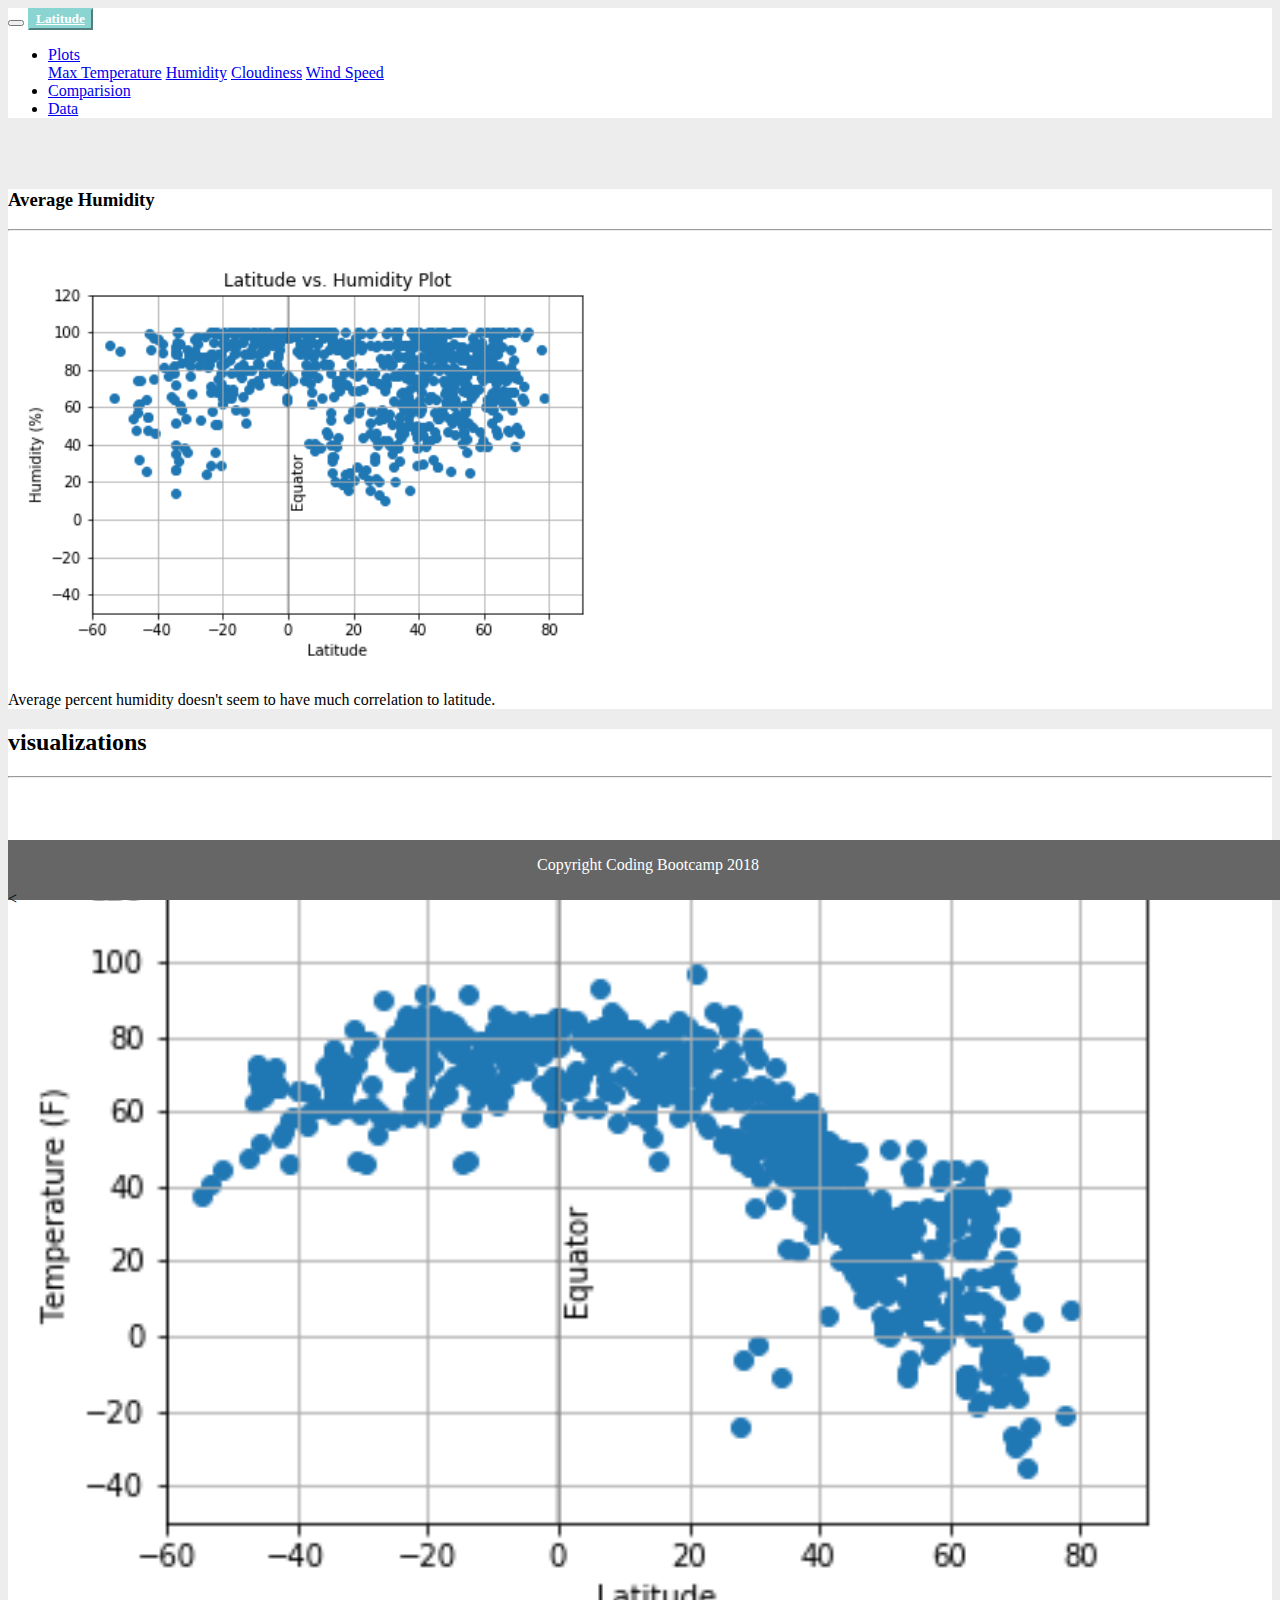
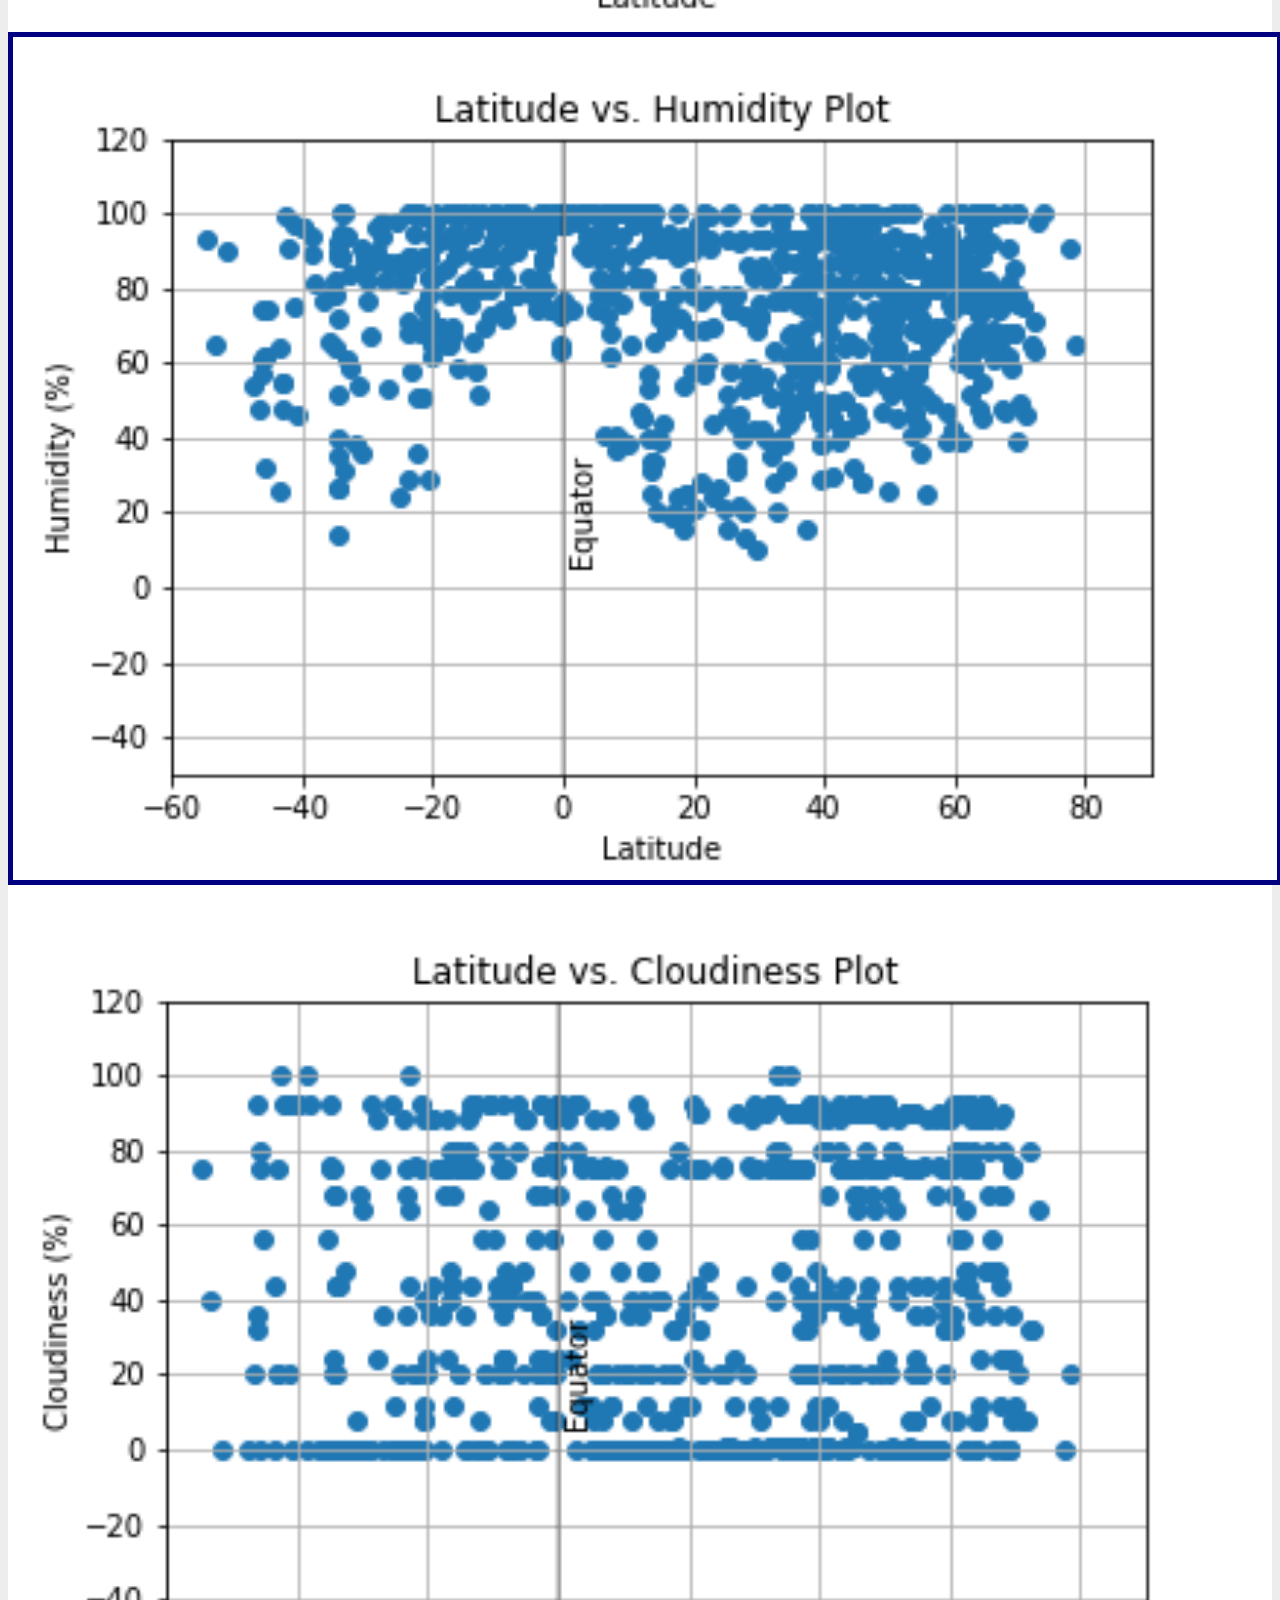
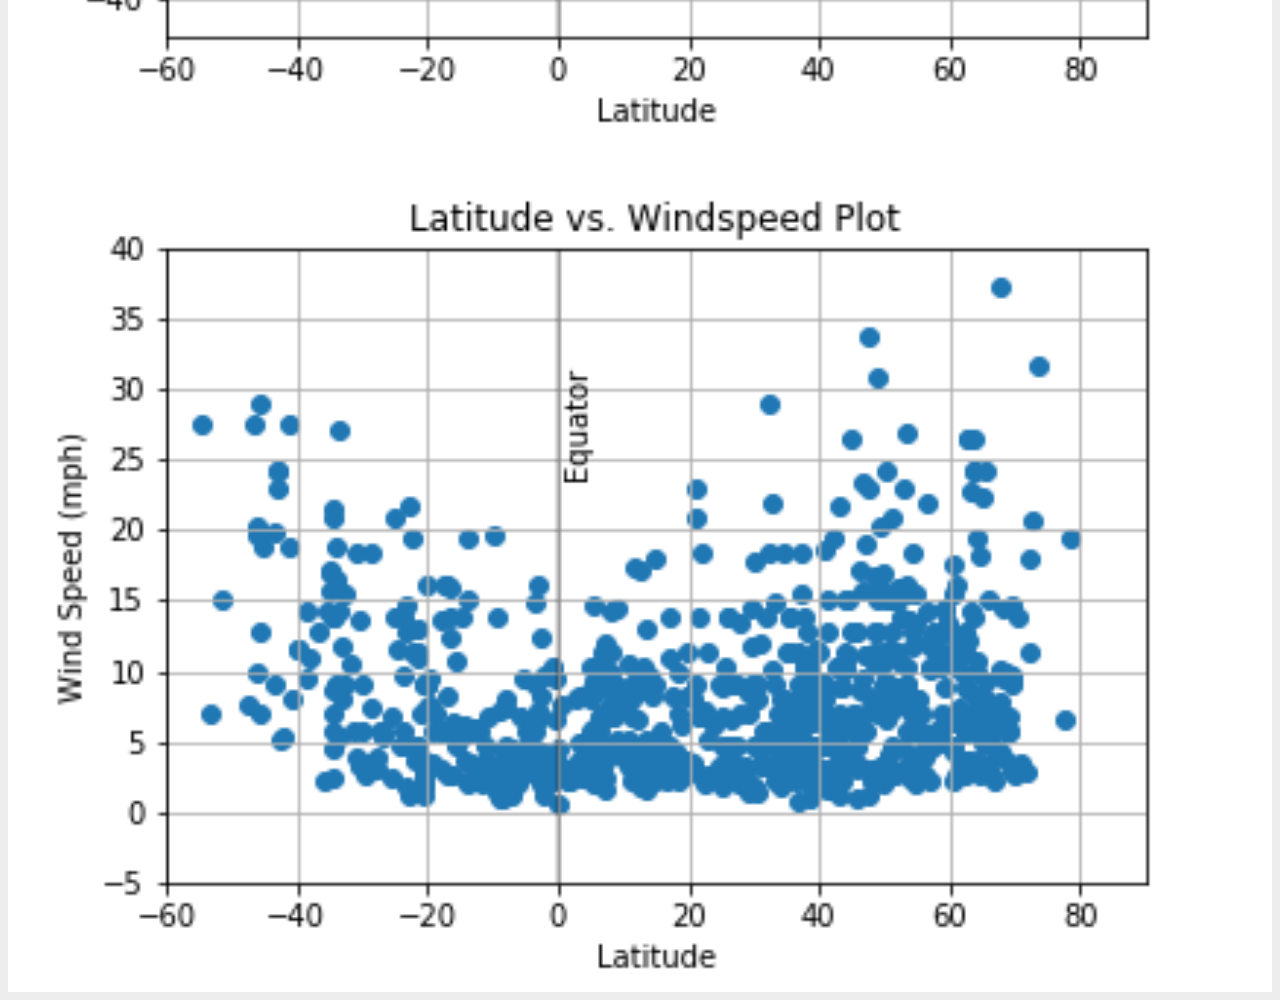
<file: humidity.html>
<!DOCTYPE html>
<html lang="en">
<head>
  <meta charset="UTF-8">

   <!-- Bootstrap CSS -->
   <link rel="stylesheet" href="https://stackpath.bootstrapcdn.com/bootstrap/4.1.0/css/bootstrap.min.css" integrity="sha384-9gVQ4dYFwwWSjIDZnLEWnxCjeSWFphJiwGPXr1jddIhOegiu1FwO5qRGvFXOdJZ4" crossorigin="anonymous">

  <meta name="viewport" content="width=device-width, initial-scale=1.0">
  <meta http-equiv="X-UA-Compatible" content="ie=edge">
  <title>Bootstrap Visualization Dashboard</title>
  
  <!-- <link rel="stylesheet" type="text/css" href="https://maxcdn.bootstrapcdn.com/bootstrap/3.3.5/css/bootstrap.min.css"> -->
  
  <link rel="stylesheet" type="text/css" href="https://maxcdn.bootstrapcdn.com/font-awesome/4.4.0/css/font-awesome.min.css">
  <link href="http://fonts.googleapis.com/css?family=Lato:300,400,700,300italic,400italic,700italic" rel="stylesheet" type="text/css">

  <link rel = "stylesheet" type = "text/css" href = "weather.css">

</head>

<body style="background-color: #EDEDED">
    <!-- rgb(211, 211, 211) -->
<!-- <body> -->
  <!-- <nav class = "navbar navbar-default navbar-fixed-top"> -->
      <nav class="navbar navbar-header navbar-custom navbar-expand-lg navbar-light bg-light">
        <!-- <div class = "container-fluid"></div> -->

    <button class="navbar-toggler" type="button" data-toggle="collapse" data-target="#navbarSupportedContent" aria-controls="navbarSupportedContent" aria-expanded="false" aria-label="Toggle navigation">
        <span class="navbar-toggler-icon"></span>
      </button>


        
          <button type="button" class="btn btn-primary btn-lg"><a href = "index.html" style = "color:white;font-family: 'Segoe UI;"><strong>Latitude</strong></a></button>
      
          <div class="collapse navbar-collapse" id="navbarSupportedContent">
            <ul class="navbar-nav ml-auto">
                <!-- mr-auto -->
              
              <li class="nav-item dropdown">

                  <!-- <a href="#" class="dropdown-toggle" data-toggle="dropdown" role="button" aria-haspopup="true" aria-expanded="false">Plots <span class="caret"></span></a> -->

                <a class="nav-link dropdown-toggle" href="#" id="navbarDropdown" role="button" data-toggle="dropdown" aria-haspopup="true" aria-expanded="false">
                  Plots
                </a>
                <div class="dropdown-menu" aria-labelledby="navbarDropdown">
                  <a class="dropdown-item" href="temperature.html">Max Temperature</a>
                  <a class="dropdown-item" href="humidity.html">Humidity</a>
                  <a class="dropdown-item" href="cloudiness.html">Cloudiness</a>
                  <a class="dropdown-item" href="windspeed.html">Wind Speed</a>
                  <!-- <div class="dropdown-divider"></div> -->
                  <!-- <a class="dropdown-item" href="#">Comparision</a> -->
                </div>
              </li>

              <li class="nav-item active">
                  <a class="nav-link" href="comparision.html">Comparision</a>
                </li>
                <li class="nav-item">
                  <a class="nav-link" href="data.html">Data</a>
                </li>
            </ul>
            </div>
      </nav>
    

 <br>
 <br>
 <div class = "container-fluid">
 <div class = "row">
 <!-- <div class="col-md-1"></div> -->
 <div class="col-md-7">
    <div class="container">
 <h3>Average Humidity</h3>
 <hr>
 <!-- float: left;  -->
 <img class = "img-responsive" src ="Images/LatitudeVsHumidity.png" style = "width:50%; margin:5px;" alt = "Latitude vs Temperature">
 <p>Average percent humidity doesn't seem to have much correlation to latitude. </p>

</div>
</div>
<!-- </div> -->
<div class="col-md-1"></div>

<div class="col-md-3">
  <div class="panel panel-default">
    <div class = "panel-body">
        <div class="container">
      <h2>visualizations</h2>
      <hr>
      <div class = "row" style = "with:60%; padding-bottom: 10px">
        <div class = "col"><a href="temperature.html"><img class = "img-responsive" src ="Images/LatitudeVsTemperature.png" style = "width:100%;" alt = "Latitude vs Temperature"></a></div>
        <div class = "col"><a href="humidity.html"><img class = "img-responsive current-tag" src ="Images/LatitudeVsHumidity.png" style = "width:100%;" alt = "Latitude vs Humidity"></a></div>
      </div>
      <div class = "row">
          <div class = "col"><a href="cloudiness.html"><img class = "img-responsive" src ="Images/LatitudeVsCloudiness.png" style = "width:100%;" alt = "Latitude vs Cloudiness"></a></div>
          <div class = "col"><a href="windspeed.html"><img class = "img-responsive" src ="Images/LatitudeVsWindSpeed.png" style = "width:100%;" alt = "Latitude vs Wind Speed"></a></div>
      </div>
    </div>
  </div>
</div>
</div>
</div>
</div>

<script src="https://code.jquery.com/jquery-3.3.1.min.js" integrity="sha256-FgpCb/KJQlLNfOu91ta32o/NMZxltwRo8QtmkMRdAu8=" crossorigin="anonymous"></script>
<script src="https://cdnjs.cloudflare.com/ajax/libs/popper.js/1.14.0/umd/popper.min.js" integrity="sha384-cs/chFZiN24E4KMATLdqdvsezGxaGsi4hLGOzlXwp5UZB1LY//20VyM2taTB4QvJ" crossorigin="anonymous"></script>
<script src="https://stackpath.bootstrapcdn.com/bootstrap/4.1.0/js/bootstrap.min.js" integrity="sha384-uefMccjFJAIv6A+rW+L4AHf99KvxDjWSu1z9VI8SKNVmz4sk7buKt/6v9KI65qnm" crossorigin="anonymous"></script>  
</body>

<!-- glyphicon glyphicon-copyright-mark -->
<div class="fixed-bottom">
<div id="footer">
  <!-- <footer>  -->
  <p style = "text-align: center; color:white;">
    <!-- <i class="glyphicon glyphicon-copyright-mark">  -->
        <span class="glyphicon glyphicon-copyright-mark"></span>
      Copyright Coding Bootcamp 2018</i></p><
<!-- </footer> -->
</div>
</div>
</html>
</file>
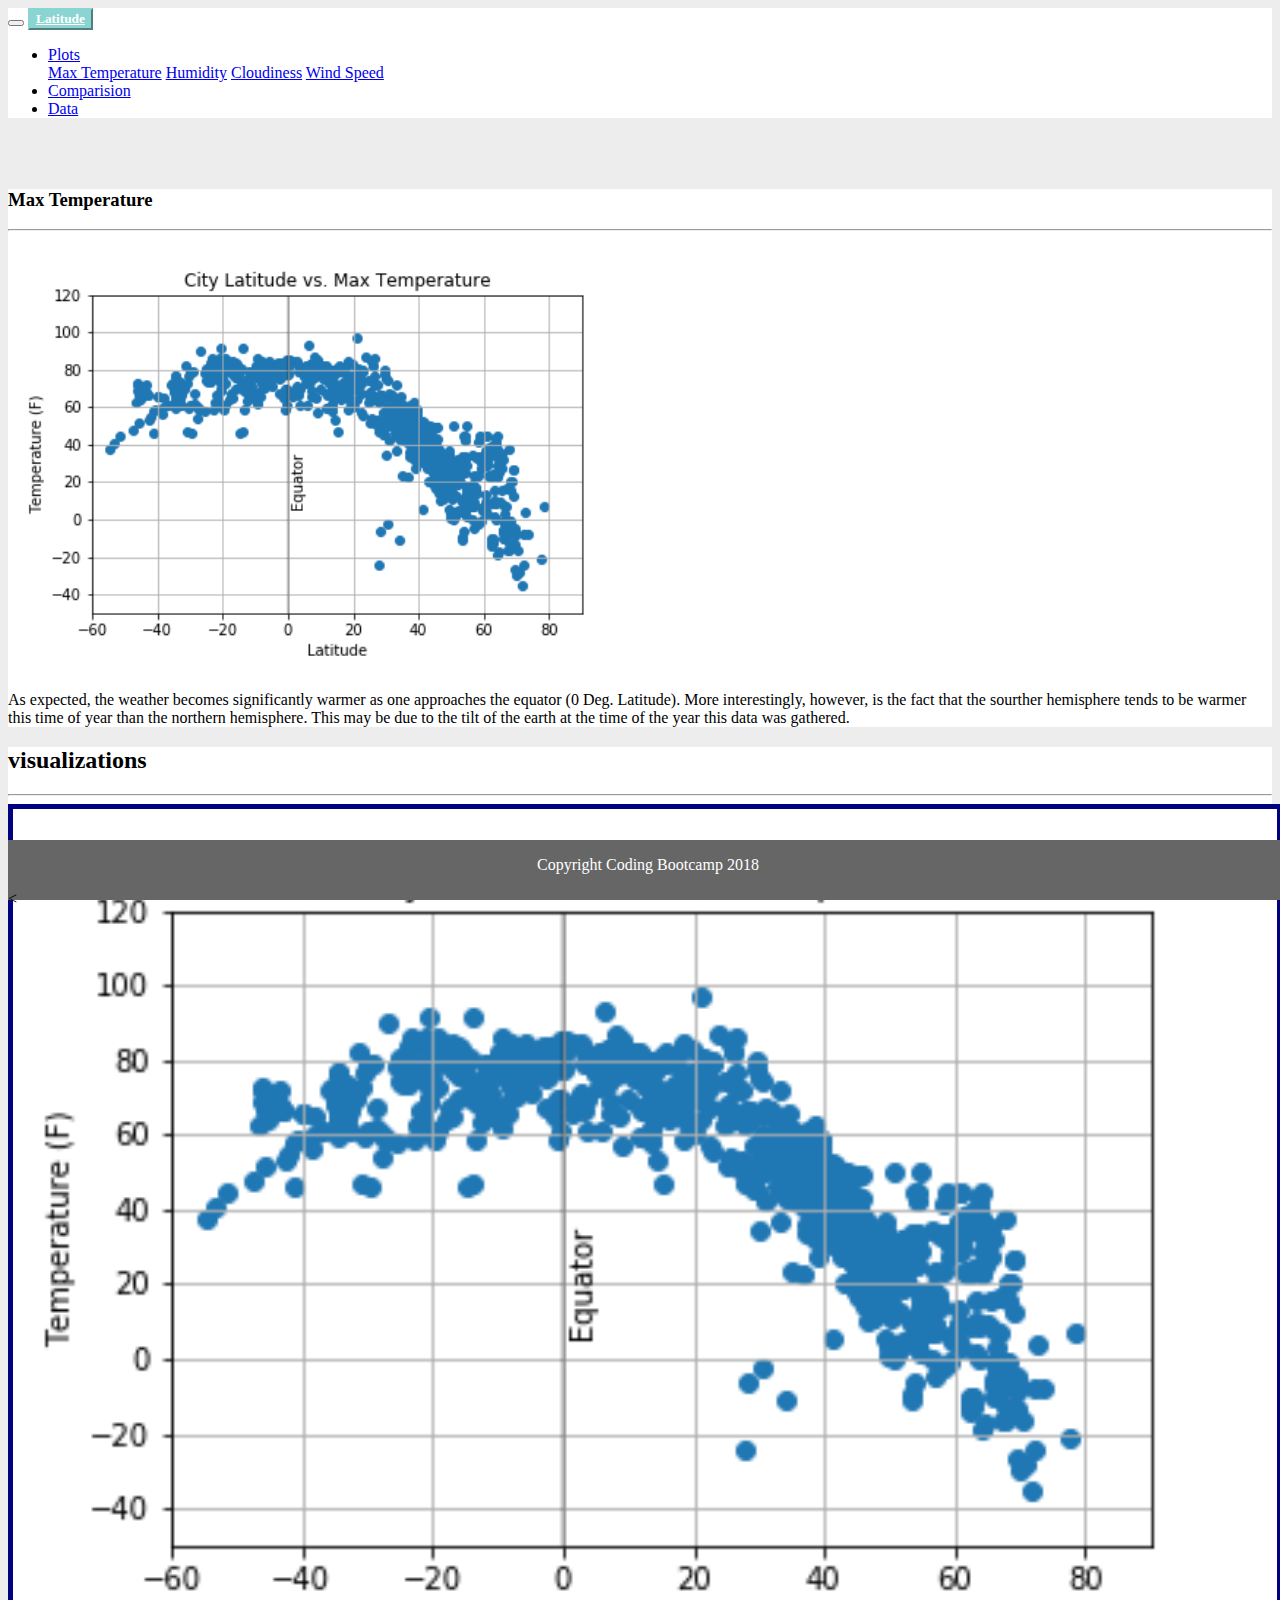
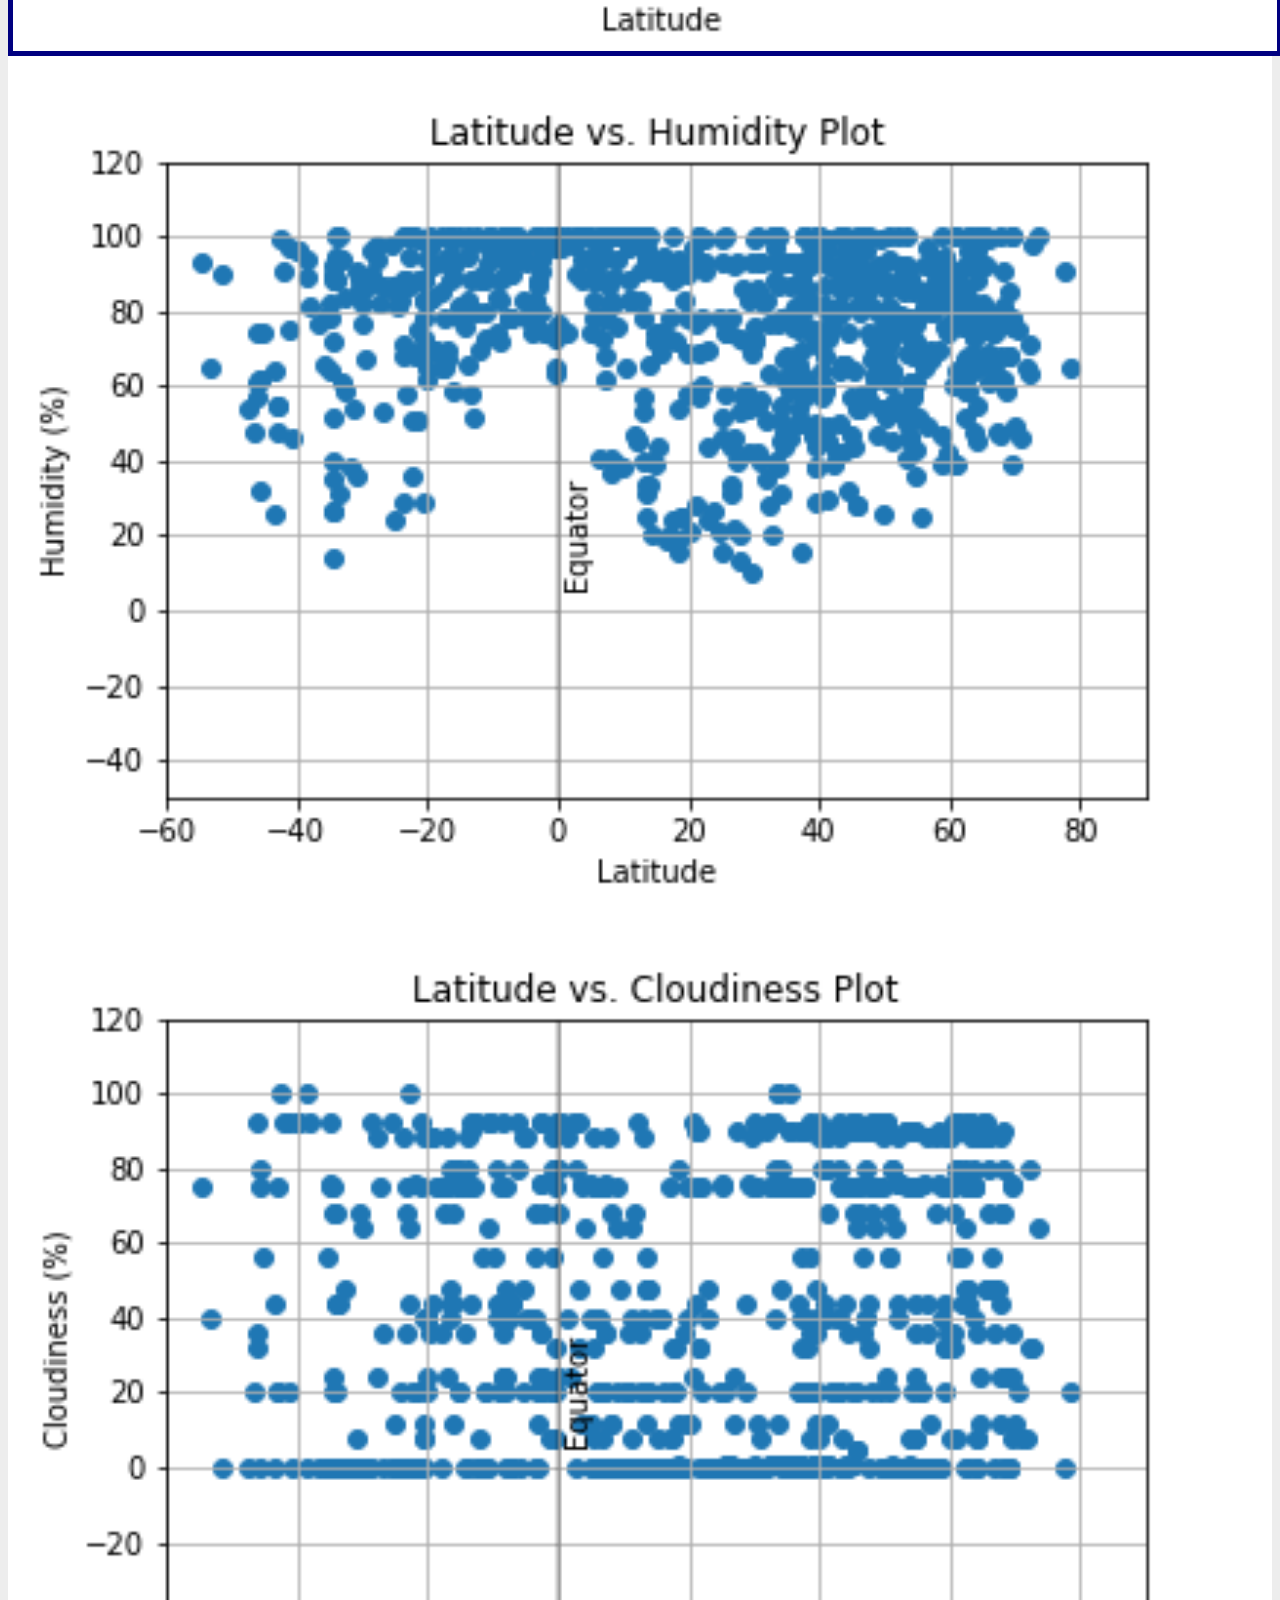
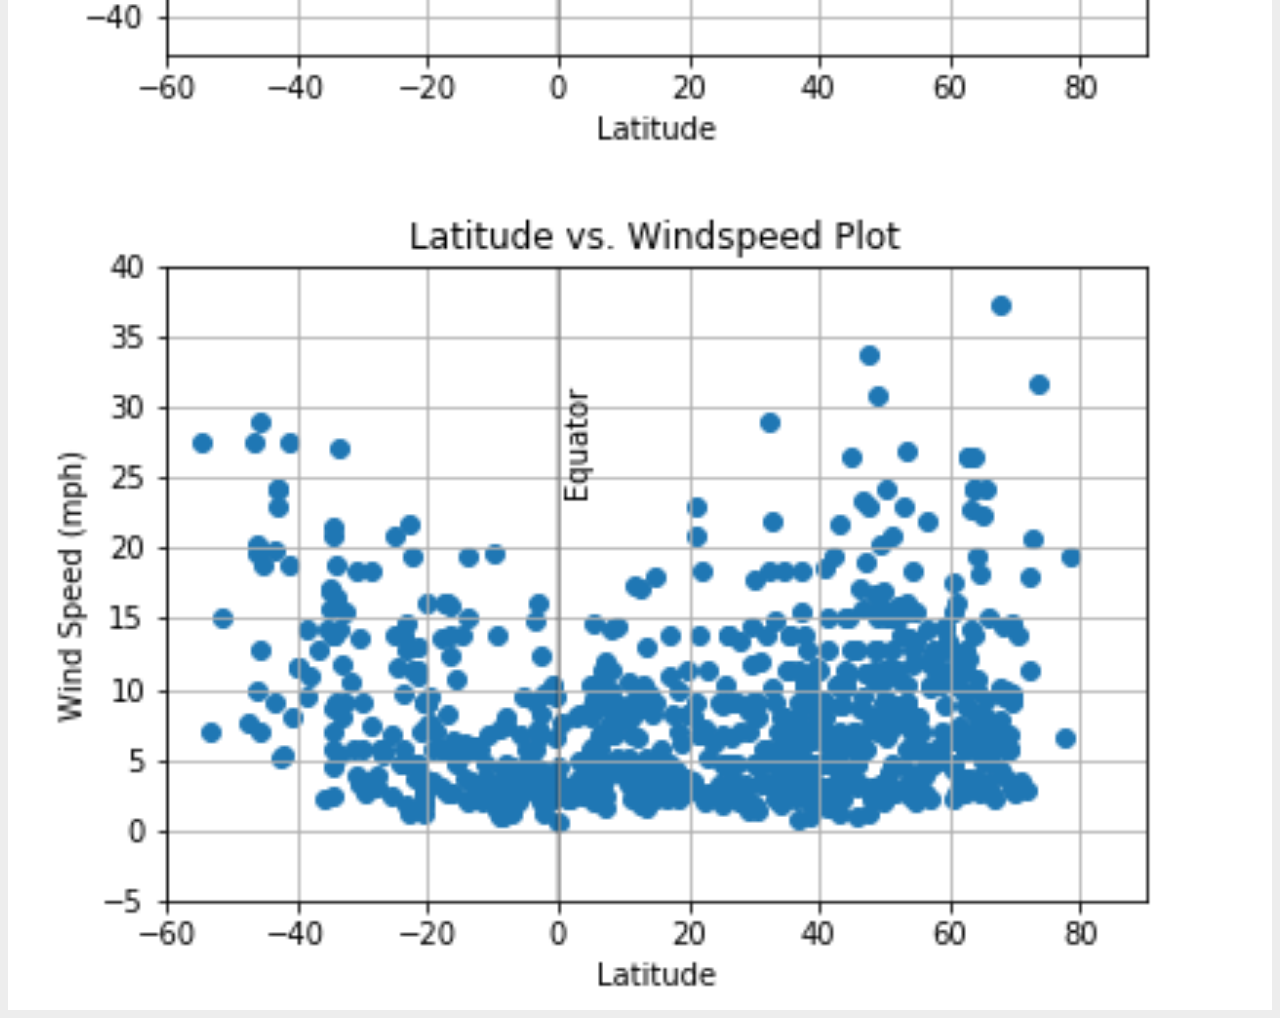
<file: temperature.html>
<!DOCTYPE html>
<html lang="en">
<head>
  <meta charset="UTF-8">

   <!-- Bootstrap CSS -->
   <link rel="stylesheet" href="https://stackpath.bootstrapcdn.com/bootstrap/4.1.0/css/bootstrap.min.css" integrity="sha384-9gVQ4dYFwwWSjIDZnLEWnxCjeSWFphJiwGPXr1jddIhOegiu1FwO5qRGvFXOdJZ4" crossorigin="anonymous">

  <meta name="viewport" content="width=device-width, initial-scale=1.0">
  <meta http-equiv="X-UA-Compatible" content="ie=edge">
  <title>Bootstrap Visualization Dashboard</title>
  
  <!-- <link rel="stylesheet" type="text/css" href="https://maxcdn.bootstrapcdn.com/bootstrap/3.3.5/css/bootstrap.min.css"> -->
  
  <link rel="stylesheet" type="text/css" href="https://maxcdn.bootstrapcdn.com/font-awesome/4.4.0/css/font-awesome.min.css">
  <link href="http://fonts.googleapis.com/css?family=Lato:300,400,700,300italic,400italic,700italic" rel="stylesheet" type="text/css">

  <link rel = "stylesheet" type = "text/css" href = "weather.css">
 
</head>

<body style="background-color: #EDEDED">
    <!-- rgb(211, 211, 211) -->
<!-- <body> -->
  <!-- <nav class = "navbar navbar-default navbar-fixed-top"> -->
      <nav class="navbar navbar-header navbar-custom navbar-expand-lg navbar-light bg-light">
        <!-- <div class = "container-fluid"></div> -->

      <button class="navbar-toggler" type="button" data-toggle="collapse" data-target="#navbarSupportedContent" aria-controls="navbarSupportedContent" aria-expanded="false" aria-label="Toggle navigation">
        <span class="navbar-toggler-icon"></span>
      </button>


        
          <button type="button" class="btn btn-primary btn-lg"><a href = "index.html" style = "color:white;font-family: 'Segoe UI;"><strong>Latitude</strong></a></button>
      
          <div class="collapse navbar-collapse" id="navbarSupportedContent">
            <ul class="navbar-nav ml-auto">
                <!-- mr-auto -->
              
              <li class="nav-item dropdown">

                  <!-- <a href="#" class="dropdown-toggle" data-toggle="dropdown" role="button" aria-haspopup="true" aria-expanded="false">Plots <span class="caret"></span></a> -->

                <a class="nav-link dropdown-toggle" href="#" id="navbarDropdown" role="button" data-toggle="dropdown" aria-haspopup="true" aria-expanded="false">
                  Plots
                </a>
                <div class="dropdown-menu" aria-labelledby="navbarDropdown">
                  <a class="dropdown-item" href="temperature.html">Max Temperature</a>
                  <a class="dropdown-item" href="humidity.html">Humidity</a>
                  <a class="dropdown-item" href="cloudiness.html">Cloudiness</a>
                  <a class="dropdown-item" href="windspeed.html">Wind Speed</a>
                  <!-- <div class="dropdown-divider"></div> -->
                  <!-- <a class="dropdown-item" href="#">Comparision</a> -->
                </div>
              </li>

              <li class="nav-item active">
                  <a class="nav-link" href="comparision.html">Comparision</a>
                </li>
                <li class="nav-item">
                  <a class="nav-link" href="data.html">Data</a>
                </li>
            </ul>
            </div>
      </nav>
    


<!-- <div id="navbar" class="collapse navbar-collapse">
      
      <ul class="nav navbar-nav navbar-right">
        <li>Plots</li>
        <li>Comparisons</li>
        <li>Data</li>
      </ul>
    </div>
  </div>
 </nav> -->
 

 <!-- <br>
 <br> -->
 <br>
 <br>
 <div class = "container-fluid">
 <div class = "row">
 <!-- <div class="col-md-1"></div> -->
 <div class="col-md-7">
    <div class="container">
 <h3>Max Temperature</h3>
 <hr>
 <!-- float: left;  -->
 <img class = "img-responsive" src ="Images/LatitudeVsTemperature.png" style = "width:50%; margin:5px;" alt = "Latitude vs Temperature">
 <p>As expected, the weather becomes significantly warmer as one approaches the equator (0 Deg. Latitude). More interestingly, however, is the fact that the sourther hemisphere tends to be warmer this time of year than the northern hemisphere. This may be due to the tilt of the earth at the time of the year this data was gathered.</p>

</div>
</div>
<!-- </div> -->
<div class="col-md-1"></div>

<div class="col-md-3">
  <div class="panel panel-default">
    <div class = "panel-body">
        <div class="container">
      <h2>visualizations</h2>
      <hr>
      <div class = "row" style = "with:60%; padding-bottom: 10px">
        <div class = "col"><a href="temperature.html"><img class = "img-responsive current-tag" src ="Images/LatitudeVsTemperature.png" style = "width:100%;" alt = "Latitude vs Temperature"></a></div>
        <div class = "col"><a href="humidity.html"><img class = "img-responsive" src ="Images/LatitudeVsHumidity.png" style = "width:100%;" alt = "Latitude vs Humidity"></a></div>
      </div>
      <div class = "row">
          <div class = "col"><a href="cloudiness.html"><img class = "img-responsive" src ="Images/LatitudeVsCloudiness.png" style = "width:100%;" alt = "Latitude vs Cloudiness"></a></div>
          <div class = "col"><a href="windspeed.html"><img class = "img-responsive" src ="Images/LatitudeVsWindSpeed.png" style = "width:100%;" alt = "Latitude vs Wind Speed"></a></div>
      </div>
    </div>
  </div>
</div>
</div>
</div>
</div>

<script src="https://code.jquery.com/jquery-3.3.1.min.js" integrity="sha256-FgpCb/KJQlLNfOu91ta32o/NMZxltwRo8QtmkMRdAu8=" crossorigin="anonymous"></script>
<script src="https://cdnjs.cloudflare.com/ajax/libs/popper.js/1.14.0/umd/popper.min.js" integrity="sha384-cs/chFZiN24E4KMATLdqdvsezGxaGsi4hLGOzlXwp5UZB1LY//20VyM2taTB4QvJ" crossorigin="anonymous"></script>
<script src="https://stackpath.bootstrapcdn.com/bootstrap/4.1.0/js/bootstrap.min.js" integrity="sha384-uefMccjFJAIv6A+rW+L4AHf99KvxDjWSu1z9VI8SKNVmz4sk7buKt/6v9KI65qnm" crossorigin="anonymous"></script>  
</body>

<!-- glyphicon glyphicon-copyright-mark -->
<div class="fixed-bottom">
<div id="footer">
  <!-- <footer>  -->
  <p style = "text-align: center; color:white;">
    <!-- <i class="glyphicon glyphicon-copyright-mark">  -->
        <span class="glyphicon glyphicon-copyright-mark"></span>
      Copyright Coding Bootcamp 2018</i></p><
<!-- </footer> -->
</div>
</div>
</html>
</file>
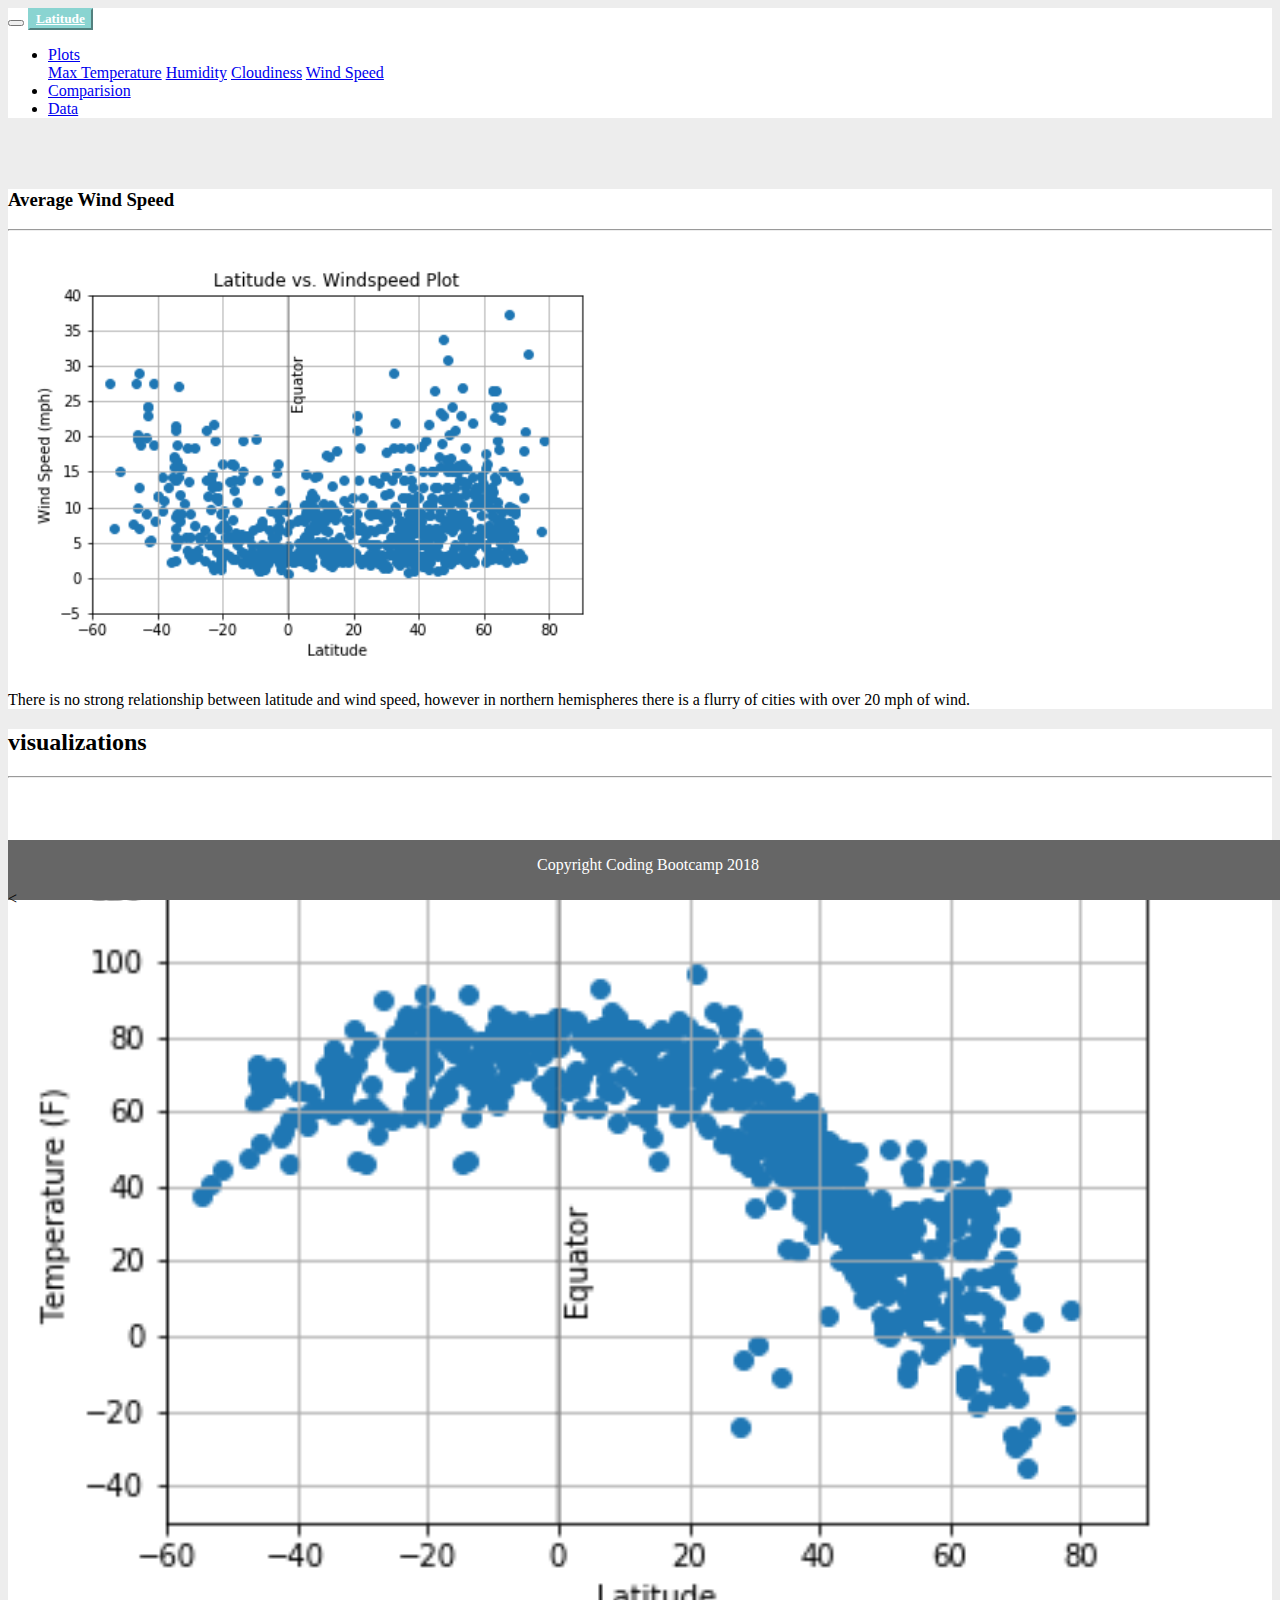
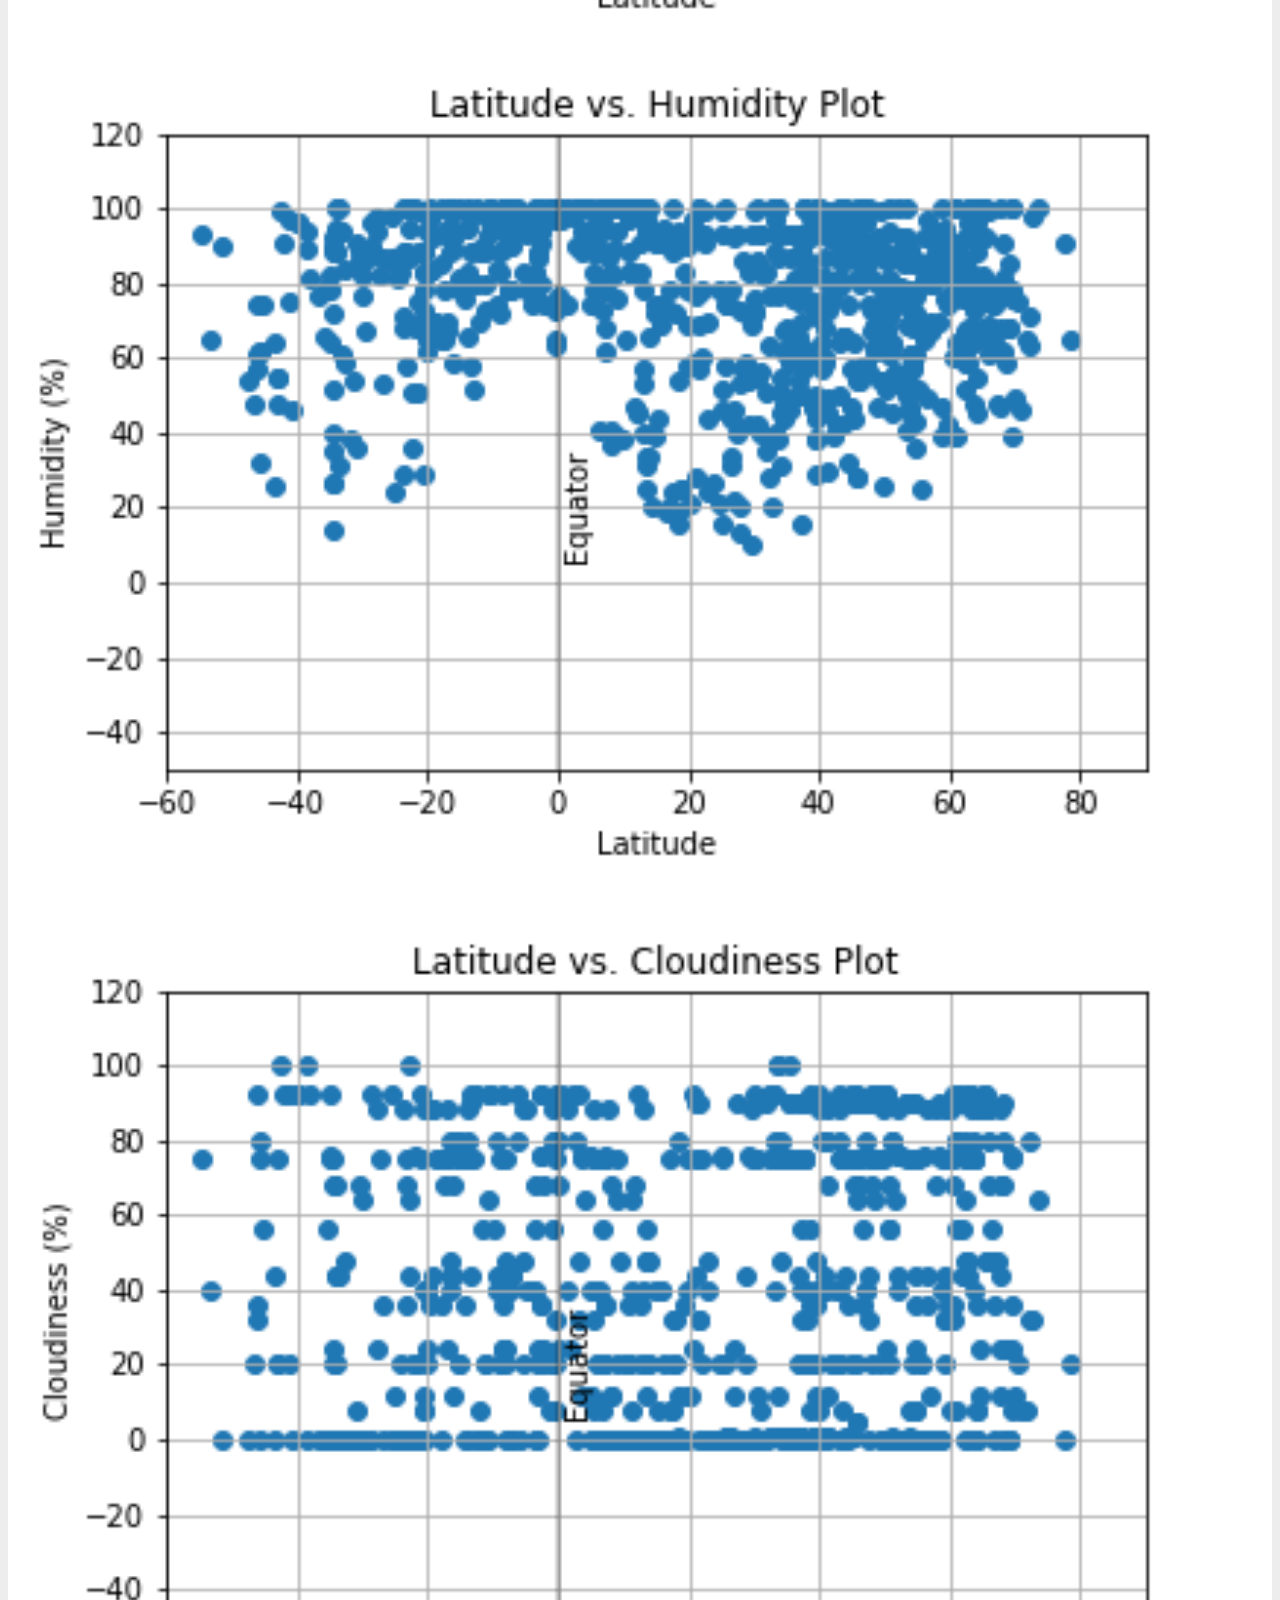
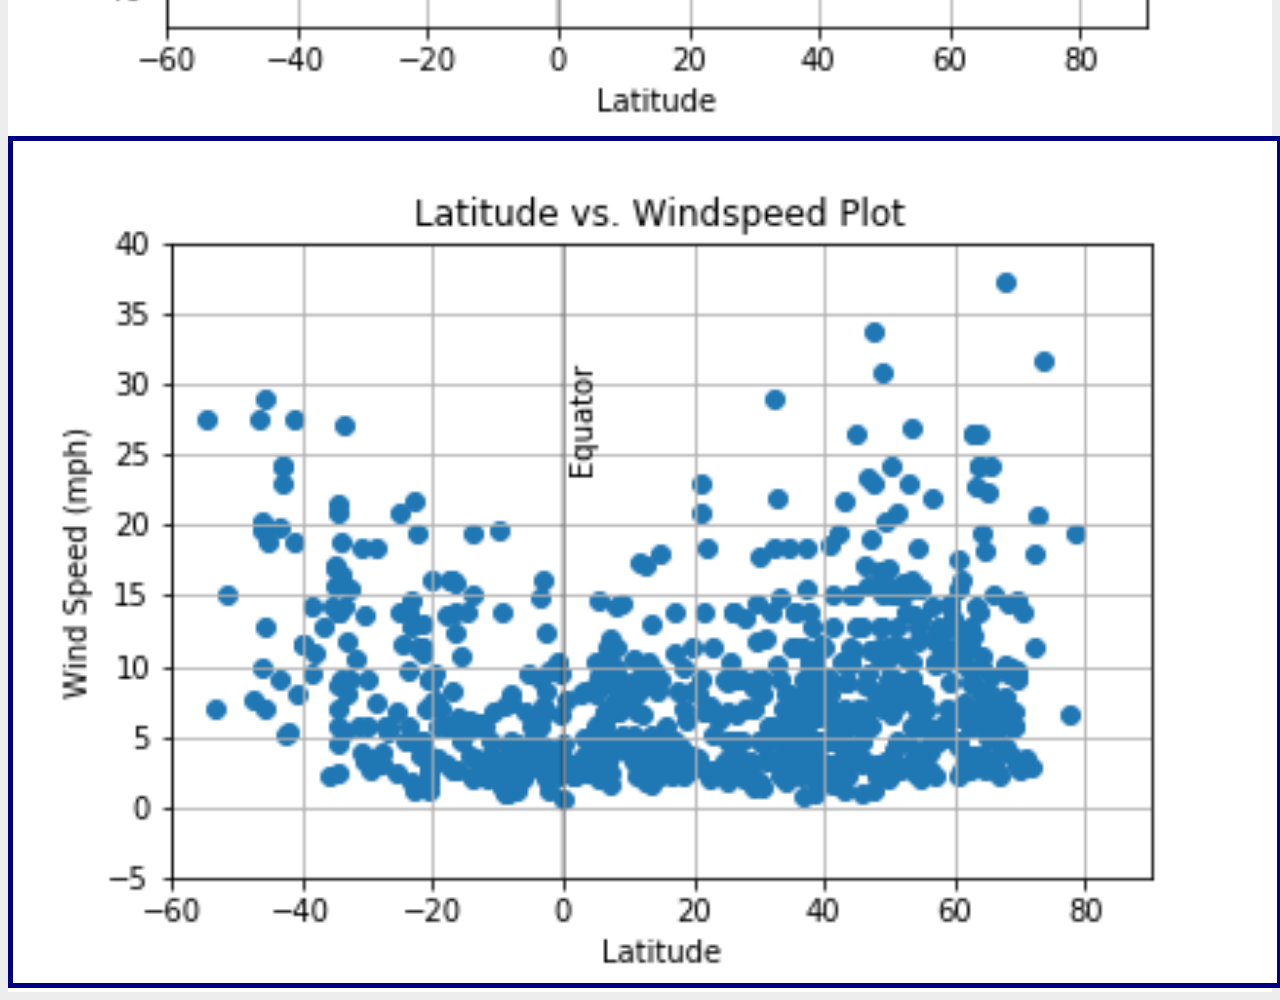
<file: windspeed.html>
<!DOCTYPE html>
<html lang="en">
<head>
  <meta charset="UTF-8">

   <!-- Bootstrap CSS -->
   <link rel="stylesheet" href="https://stackpath.bootstrapcdn.com/bootstrap/4.1.0/css/bootstrap.min.css" integrity="sha384-9gVQ4dYFwwWSjIDZnLEWnxCjeSWFphJiwGPXr1jddIhOegiu1FwO5qRGvFXOdJZ4" crossorigin="anonymous">

  <meta name="viewport" content="width=device-width, initial-scale=1.0">
  <meta http-equiv="X-UA-Compatible" content="ie=edge">
  <title>Bootstrap Visualization Dashboard</title>
  
  <!-- <link rel="stylesheet" type="text/css" href="https://maxcdn.bootstrapcdn.com/bootstrap/3.3.5/css/bootstrap.min.css"> -->
  
  <link rel="stylesheet" type="text/css" href="https://maxcdn.bootstrapcdn.com/font-awesome/4.4.0/css/font-awesome.min.css">
  <link href="http://fonts.googleapis.com/css?family=Lato:300,400,700,300italic,400italic,700italic" rel="stylesheet" type="text/css">

  <link rel = "stylesheet" type = "text/css" href = "weather.css">

</head>

<body style="background-color: #EDEDED">

      <nav class="navbar navbar-header navbar-custom navbar-expand-lg navbar-light bg-light">

    <button class="navbar-toggler" type="button" data-toggle="collapse" data-target="#navbarSupportedContent" aria-controls="navbarSupportedContent" aria-expanded="false" aria-label="Toggle navigation">
        <span class="navbar-toggler-icon"></span>
      </button>


        
          <button type="button" class="btn btn-primary btn-lg"><a href = "index.html" style = "color:white;font-family: 'Segoe UI;"><strong>Latitude</strong></a></button>
      
          <div class="collapse navbar-collapse" id="navbarSupportedContent">
            <ul class="navbar-nav ml-auto">
                <!-- mr-auto -->
              
              <li class="nav-item dropdown">

                  <!-- <a href="#" class="dropdown-toggle" data-toggle="dropdown" role="button" aria-haspopup="true" aria-expanded="false">Plots <span class="caret"></span></a> -->

                <a class="nav-link dropdown-toggle" href="#" id="navbarDropdown" role="button" data-toggle="dropdown" aria-haspopup="true" aria-expanded="false">
                  Plots
                </a>
                <div class="dropdown-menu" aria-labelledby="navbarDropdown">
                  <a class="dropdown-item" href="temperature.html">Max Temperature</a>
                  <a class="dropdown-item" href="humidity.html">Humidity</a>
                  <a class="dropdown-item" href="cloudiness.html">Cloudiness</a>
                  <a class="dropdown-item" href="windspeed.html">Wind Speed</a>
                  <!-- <div class="dropdown-divider"></div> -->
                  <!-- <a class="dropdown-item" href="#">Comparision</a> -->
                </div>
              </li>

              <li class="nav-item active">
                  <a class="nav-link" href="comparision.html">Comparision</a>
                </li>
                <li class="nav-item">
                  <a class="nav-link" href="data.html">Data</a>
                </li>
            </ul>
            </div>
      </nav>
    


<!-- <div id="navbar" class="collapse navbar-collapse">
      
      <ul class="nav navbar-nav navbar-right">
        <li>Plots</li>
        <li>Comparisons</li>
        <li>Data</li>
      </ul>
    </div>
  </div>
 </nav> -->
 

 <!-- <br>
 <br> -->
 <br>
 <br>
 <div class = "container-fluid">
 <div class = "row">
 <!-- <div class="col-md-1"></div> -->
 <div class="col-md-7">
    <div class="container">
 <h3>Average Wind Speed</h3>
 <hr>
 <!-- float: left;  -->
 <img class = "img-responsive" src ="Images/LatitudeVsWindSpeed.png" style = "width:50%; margin:5px;" alt = "Latitude vs Wind Speed">
 <p>There is no strong relationship between latitude and wind speed, however in northern hemispheres there is a flurry of cities with over 20 mph of wind. </p>

</div>
</div>
<!-- </div> -->
<div class="col-md-1"></div>

<div class="col-md-3">
  <div class="panel panel-default">
    <div class = "panel-body">
        <div class="container">
      <h2>visualizations</h2>
      <hr>
      <div class = "row" style = "with:60%; padding-bottom: 10px">
        <div class = "col"><a href="temperature.html"><img class = "img-responsive" src ="Images/LatitudeVsTemperature.png" style = "width:100%;" alt = "Latitude vs Temperature"></a></div>
        <div class = "col"><a href="humidity.html"><img class = "img-responsive" src ="Images/LatitudeVsHumidity.png" style = "width:100%;" alt = "Latitude vs Humidity"></a></div>
      </div>
      <div class = "row">
          <div class = "col"><a href="cloudiness.html"><img class = "img-responsive" src ="Images/LatitudeVsCloudiness.png" style = "width:100%;" alt = "Latitude vs Cloudiness"></a></div>
          <div class = "col"><a href="windspeed.html"><img class = "img-responsive current-tag" src ="Images/LatitudeVsWindSpeed.png" style = "width:100%;" alt = "Latitude vs Wind Speed"></a></div>
      </div>
    </div>
  </div>
</div>
</div>
</div>
</div>

<script src="https://code.jquery.com/jquery-3.3.1.min.js" integrity="sha256-FgpCb/KJQlLNfOu91ta32o/NMZxltwRo8QtmkMRdAu8=" crossorigin="anonymous"></script>
<script src="https://cdnjs.cloudflare.com/ajax/libs/popper.js/1.14.0/umd/popper.min.js" integrity="sha384-cs/chFZiN24E4KMATLdqdvsezGxaGsi4hLGOzlXwp5UZB1LY//20VyM2taTB4QvJ" crossorigin="anonymous"></script>
<script src="https://stackpath.bootstrapcdn.com/bootstrap/4.1.0/js/bootstrap.min.js" integrity="sha384-uefMccjFJAIv6A+rW+L4AHf99KvxDjWSu1z9VI8SKNVmz4sk7buKt/6v9KI65qnm" crossorigin="anonymous"></script>  
</body>

<!-- glyphicon glyphicon-copyright-mark -->
<div class="fixed-bottom">
<div id="footer">
  <!-- <footer>  -->
  <p style = "text-align: center; color:white;">
    <!-- <i class="glyphicon glyphicon-copyright-mark">  -->
        <span class="glyphicon glyphicon-copyright-mark"></span>
      Copyright Coding Bootcamp 2018</i></p><
<!-- </footer> -->
</div>
</div>
</html>
</file>
<file: weather.css>
.container {
  background: white;
}
/* trying to get rid of underline when clicking on a link */
a:active{
    text-decoration: none;
}

.btn-primary{
    background-color: #8AD4D1;
    text-decoration: none;
    border-color: #8AD4D1;
}
.navbar-brand
{
    position: relative;
    /* background: url(../images/logo.png); */
    width: 130px;
    /* 170 */
    left: 15px;
    height: 56px;
    /* max-height: 70px; 70 height of the navbar */
}
.navbar-custom {
  background-color: #ffffff !important;
}

#footer {
   position:absolute;
   bottom:0;
   width:100%;
   height:60px;   /* Height of the footer */
   background: #666666;
}
.current-tag{
    border: 5px;
    border-width: 5px;
    border-color: navy;
    border-style: solid;
}
</file>
